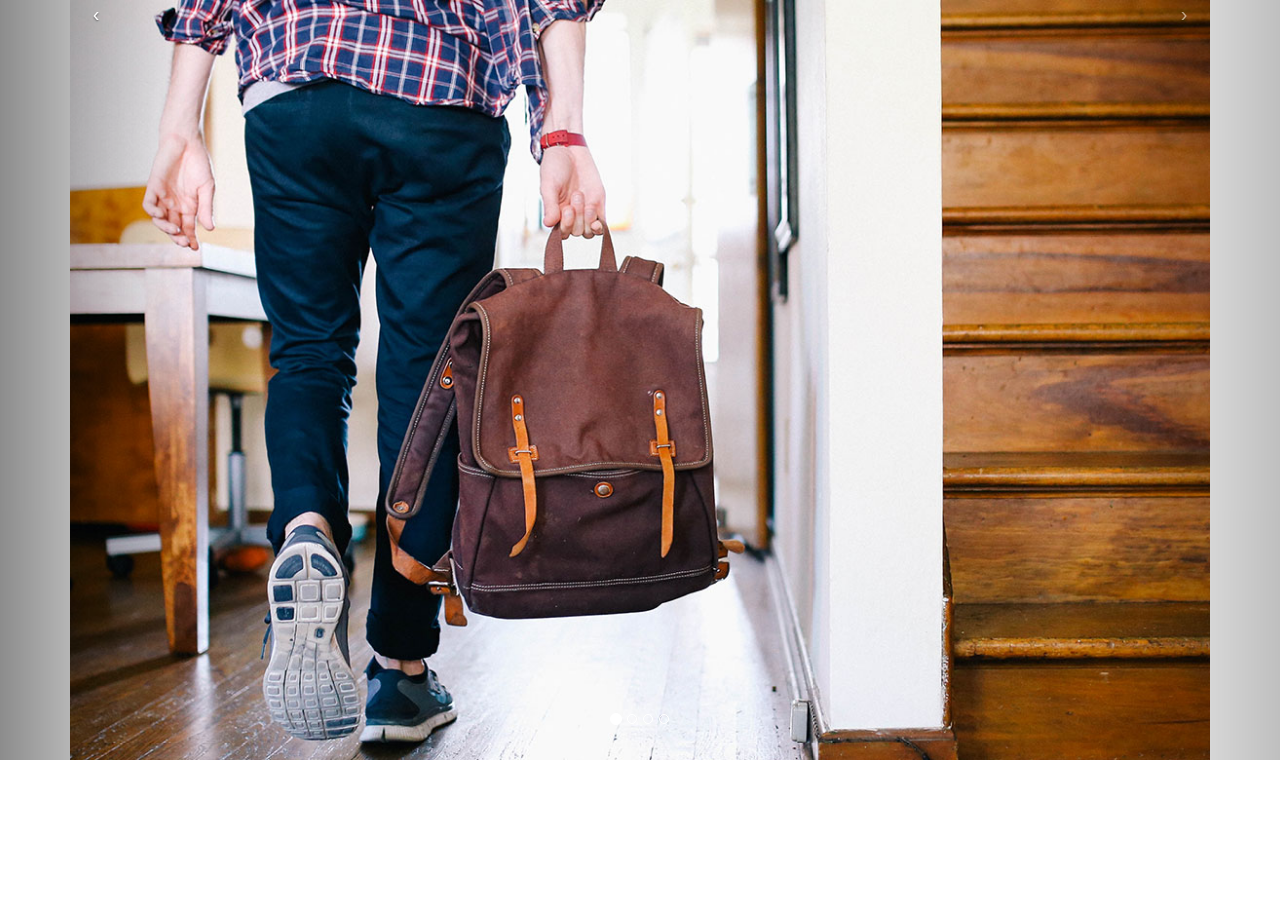
<file: carousel.html>
<!DOCTYPE html>
<html lang="en">
<head>
    <meta charset="UTF-8">
    <title>Title</title>
    <link rel="stylesheet" href="./lib/bootstrap/css/bootstrap.min.css">
</head>
<body>
<div id="myCarousel" class="carousel slide">
    <div class="owl-carousel container">
        <!-- 轮播（Carousel）指标 -->
        <ol class="carousel-indicators">
            <li data-target="#myCarousel" data-slide-to="0" class="active"></li>
            <li data-target="#myCarousel" data-slide-to="1"></li>
            <li data-target="#myCarousel" data-slide-to="2"></li>
            <li data-target="#myCarousel" data-slide-to="3"></li>
        </ol>
        <!-- 轮播（Carousel）项目 -->
        <div class="carousel-inner">
            <div class="item active">
                <img src="./images/slide_1.jpg" class="img-responsive" alt="First slide">
            </div>
            <div class="item">
                <img src="./images/slide_2.jpg" class="img-responsive" alt="Second slide">
            </div>
            <div class="item">
                <img src="./images/slide_3.jpg" class="img-responsive" alt="Third slide">
            </div>
            <div class="item">
                <img src="./images/slide_4.jpg" class="img-responsive" alt="Third slide">
            </div>
        </div>
        <!-- 轮播（Carousel）导航 -->
        <a class="carousel-control left" href="#myCarousel"
           data-slide="prev">&lsaquo;
        </a>
        <a class="carousel-control right" href="#myCarousel"
           data-slide="next">&rsaquo;
        </a>
    </div>

</div>
<script src="lib/jquery/jquery.min.js"></script>
<script src="lib/bootstrap/js/bootstrap.min.js"></script>
<script>
    $(".carousel").carousel();
</script>
</body>
</html>
</file>
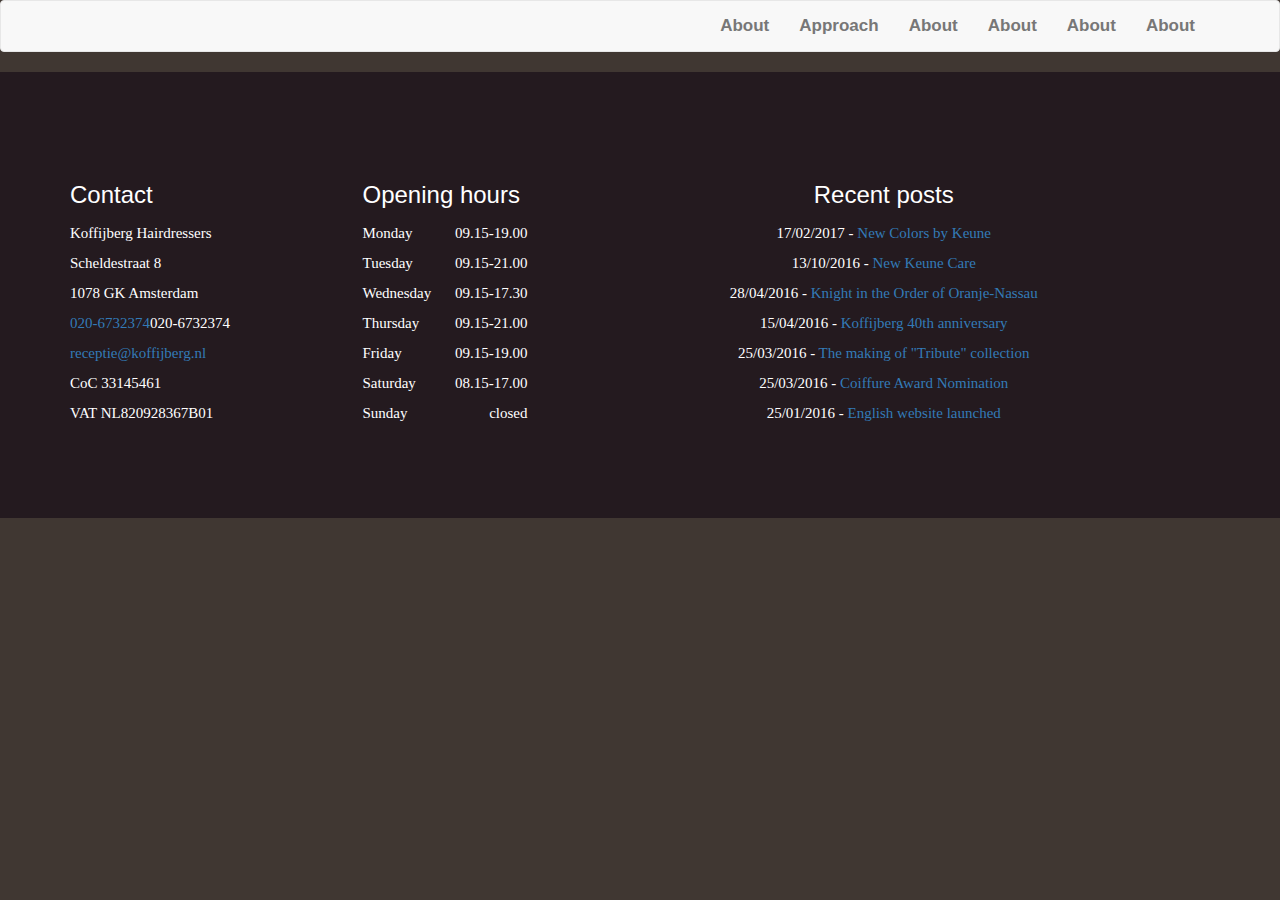
<file: jsonp.html>
<!DOCTYPE html>
<html lang="en">
<head>
    <meta charset="UTF-8">
    <title>Title</title>
    <link rel="stylesheet" href="lib/bootstrap/css/bootstrap.min.css">
    <link rel="stylesheet" href="css/style.css">
</head>
<body class="home low_height" id="top">
<header class="site_header">
    <nav class="navbar navbar-default">
        <div class="container">
            <div id="navbar" class="navbar-collapse collapse">
                <ul class="nav navbar-nav navbar-right">
                    <li><a href="/#over-ons">About</a></li>
                    <li class="hidden-sm"><a href="/approach">Approach</a></li>
                    <li><a href="/#over-ons">About</a></li>
                    <li><a href="/#over-ons">About</a></li>
                    <li><a href="/#over-ons">About</a></li>
                    <li><a href="/#over-ons">About</a></li>
                </ul>
            </div>
        </div>
    </nav>
</header>
<div id="content"></div>
<footer>
    <div class="site-footer">
        <div class="container">
            <div class="row">
                <div class="col-lg-3 col-sm-3 col-xs-6 "><h3 id="contact">Contact</h3><p>Koffijberg Hairdressers<br>
                    Scheldestraat 8<br>
                    1078 GK Amsterdam<br>
                    <a href="tel:020-6732374" class="mobile" target="_blank">020-6732374</a><span class="desktop">020-6732374</span><br>
                    <a href="mailto:receptie@koffijberg.nl" target="_blank">receptie@koffijberg.nl</a><br>
                    CoC 33145461<br>
                    VAT NL820928367B01 </p></div>
                <div class="col-lg-2 col-sm-3 col-xs-6"><h3>Opening hours</h3>			<p class="text-right">

                    <span class="day">Monday</span><span class="time">09.15-19.00</span><br>

                    <span class="day">Tuesday</span><span class="time">09.15-21.00</span><br>

                    <span class="day">Wednesday</span><span class="time">09.15-17.30</span><br>

                    <span class="day">Thursday</span><span class="time">09.15-21.00</span><br>

                    <span class="day">Friday</span><span class="time">09.15-19.00</span><br>

                    <span class="day">Saturday</span><span class="time">08.15-17.00</span><br>

                    <span class="day">Sunday</span><span class="time">closed</span><br>

                </p> </div>
                <div class="col-lg-7 col-sm-6 text-center hidden-xs"><h3 style="cursor: pointer;" onclick="document.location.href='/news';">Recent posts</h3><p>17/02/2017 - <a href="/nieuws/2017/02/17/new-colors-by-keune/">New Colors by Keune</a><br>13/10/2016 - <a href="/nieuws/2016/10/13/new-keune-care/">New Keune Care</a><br>28/04/2016 - <a href="/nieuws/2016/04/28/knight-in-the-order-of-oranje-nassau/">Knight in the Order of Oranje-Nassau</a><br>15/04/2016 - <a href="/nieuws/2016/04/15/koffijberg-40th-anniversary/">Koffijberg 40th anniversary</a><br>25/03/2016 - <a href="/nieuws/2016/03/25/the-making-of-tribute-collection/">The making of "Tribute" collection</a><br>25/03/2016 - <a href="/nieuws/2016/03/25/coiffure-award-nomination/">Coiffure Award Nomination</a><br>25/01/2016 - <a href="/nieuws/2016/01/25/english-website-launched/">English website launched</a><br></p></div>
            </div>
        </div>
    </div>
</footer>
<script src="lib/jquery/jquery.min.js"></script>
<script src="lib/bootstrap/js/bootstrap.min.js"></script>
<script>
    var temp="abc";
    //alert(temp.charCodeAt(2))
    var oStringObject = new String("hello world!");
    var result = oStringObject.lastIndexOf("o");
    //console.log(result);
    var iNum = 18;
    for(var i =0;i<10;i++){
        console.log(i);
    }
</script>
</body>
</html>
</file>
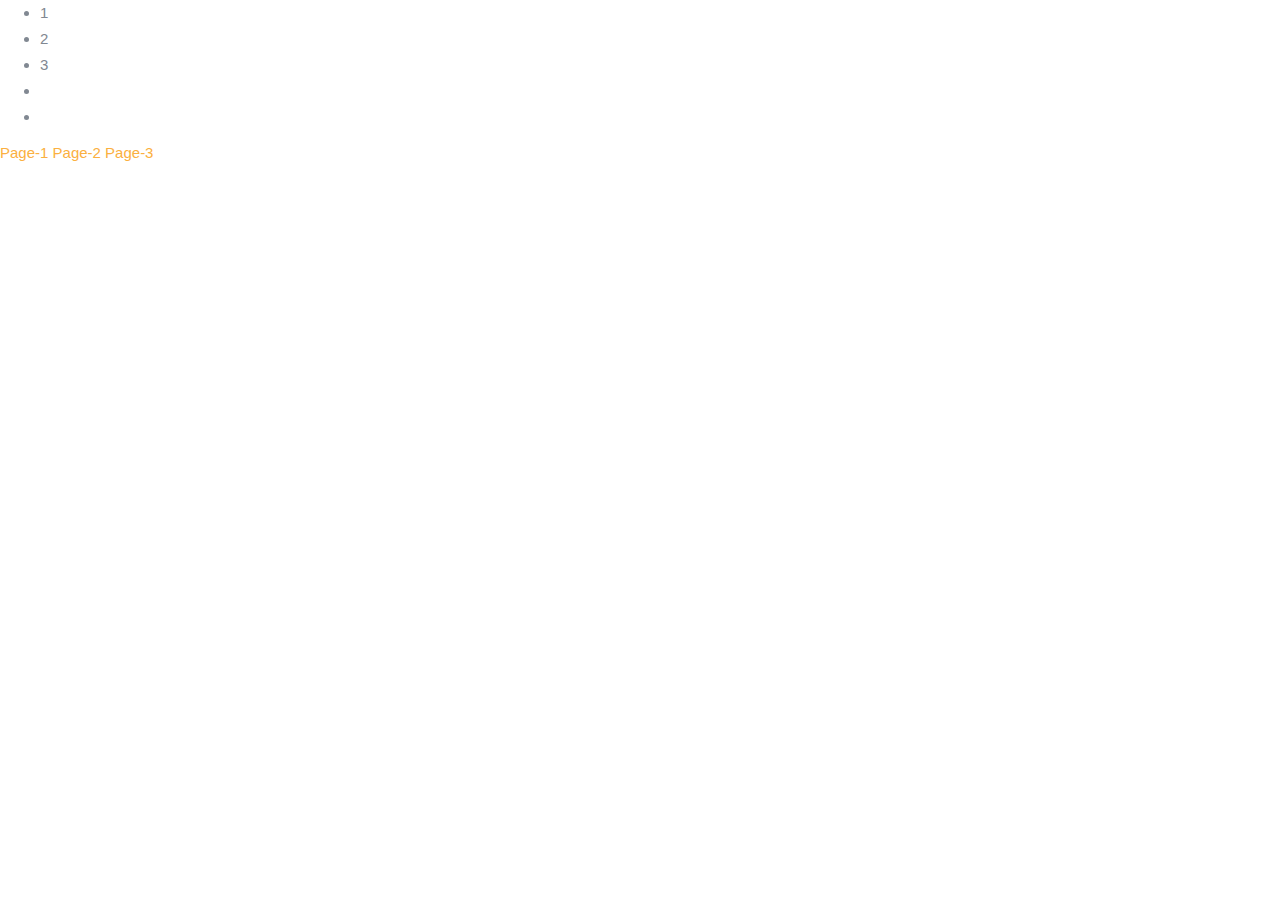
<file: page_home.html>
<!DOCTYPE html>
<html lang="en">
<head>
    <meta charset="UTF-8">
    <title>Title</title>
    <!-- Animate.css -->
    <link rel="stylesheet" href="./lib/utils/css/animate.css">
    <!-- Icomoon Icon Fonts-->
    <link rel="stylesheet" href="./lib/utils/css/icomoon.css">
    <!-- Owl Carousel -->
    <link rel="stylesheet" href="./lib/utils/css/owl.carousel.min.css">
    <link rel="stylesheet" href="./lib/utils/css/owl.theme.default.min.css">
    <!-- Magnific Popup -->
    <link rel="stylesheet" href="./lib/utils/css/magnific-popup.css">
    <!-- Theme Style -->
    <link rel="stylesheet" href="./lib/utils/css/style.css">
    <!-- Modernizr JS -->
    <script src="./lib/utils/js/modernizr-2.6.2.min.js"></script>
    <!-- FOR IE9 below -->
    <!--[if lt IE 9]>
    <script src="./lib/utils/js/respond.min.js"></script>
    <![endif]-->
</head>
<body>
<header>
    <nav>
        <div></div>
    </nav>
</header>
<div class="s1">
    <ul>
        <li>1</li>
        <li>2</li>
        <li>3</li>
        <li></li>
        <li></li>
    </ul>
</div>
<div class="copyrights">Collect from <a href="http://www.cssmoban.com/" >手机网站模板</a></div>
<div class="fh5co-slider">
    <div class="owl-carousel owl-carousel-fullwidth">
        <div class="item" style="background-image:url(images/slide_1.jpg)">
            <div class="fh5co-overlay"></div>
            <div class="container">
                <div class="row">
                    <div class="col-md-8 col-md-offset-2">
                        <div class="fh5co-owl-text-wrap">
                            <div class="fh5co-owl-text text-center to-animate">
                                <h1 class="fh5co-lead">Booster Studio</h1>
                                <h2 class="fh5co-sub-lead">Booster is a free responsive HTML5 template using bootstrap released under Creative Commons 3.0. Lovely crafted by More Templates <a href="http://www.cssmoban.com/" target="_blank" title="模板之家">模板之家</a> - Collect from <a href="http://www.cssmoban.com/" title="网页模板" target="_blank">网页模板</a></h2>
                            </div>
                        </div>
                    </div>
                </div>
            </div>
        </div>
        <div class="item" style="background-image:url(images/slide_2.jpg)">
            <div class="fh5co-overlay"></div>
            <div class="container">
                <div class="row">
                    <div class="col-md-8 col-md-offset-2">
                        <div class="fh5co-owl-text-wrap">
                            <div class="fh5co-owl-text text-center to-animate">
                                <h1 class="fh5co-lead">A Digital Studio</h1>
                                <h2 class="fh5co-sub-lead">Booster is a free responsive HTML5 template using bootstrap released under Creative Commons 3.0. Lovely crafted by More Templates <a href="http://www.cssmoban.com/" target="_blank" title="模板之家">模板之家</a> - Collect from <a href="http://www.cssmoban.com/" title="网页模板" target="_blank">网页模板</a></h2>
                            </div>
                        </div>
                    </div>
                </div>
            </div>
        </div>
        <div class="item" style="background-image:url(images/slide_3.jpg)">
            <div class="fh5co-overlay"></div>
            <div class="container">
                <div class="row">
                    <div class="col-md-8 col-md-offset-2">
                        <div class="fh5co-owl-text-wrap">
                            <div class="fh5co-owl-text text-center to-animate">
                                <h1 class="fh5co-lead">Branding, UX under in one roof</h1>
                                <h2 class="fh5co-sub-lead">Booster is a free responsive HTML5 template using bootstrap released under Creative Commons 3.0. Lovely crafted by More Templates <a href="http://www.cssmoban.com/" target="_blank" title="模板之家">模板之家</a> - Collect from <a href="http://www.cssmoban.com/" title="网页模板" target="_blank">网页模板</a></h2>
                            </div>
                        </div>
                    </div>
                </div>
            </div>
        </div>
        <div class="item" style="background-image:url(images/slide_4.jpg)">
            <div class="fh5co-overlay"></div>
            <div class="container">
                <div class="row">
                    <div class="col-md-8 col-md-offset-2">
                        <div class="fh5co-owl-text-wrap">
                            <div class="fh5co-owl-text text-center to-animate">
                                <h1 class="fh5co-lead">Creative Folks</h1>
                                <h2 class="fh5co-sub-lead">Booster is a free responsive HTML5 template using bootstrap released under Creative Commons 3.0. Lovely crafted by More Templates <a href="http://www.cssmoban.com/" target="_blank" title="模板之家">模板之家</a> - Collect from <a href="http://www.cssmoban.com/" title="网页模板" target="_blank">网页模板</a></h2>
                            </div>
                        </div>
                    </div>
                </div>
            </div>
        </div>
    </div>
</div>
<div>
    <div>
        <span style="width: 100px"><a href="" ui-sref=".Page1">Page-1</a></span>
        <span style="width: 100px"><a href="" ui-sref=".Page2">Page-2</a></span>
        <span style="width: 100px"><a href="" ui-sref="page_home.Page3">Page-3</a></span>
    </div>
    <div>
        <div ui-view=""/>
    </div>
</div>
<footer></footer>

</body>
</html>
</file>
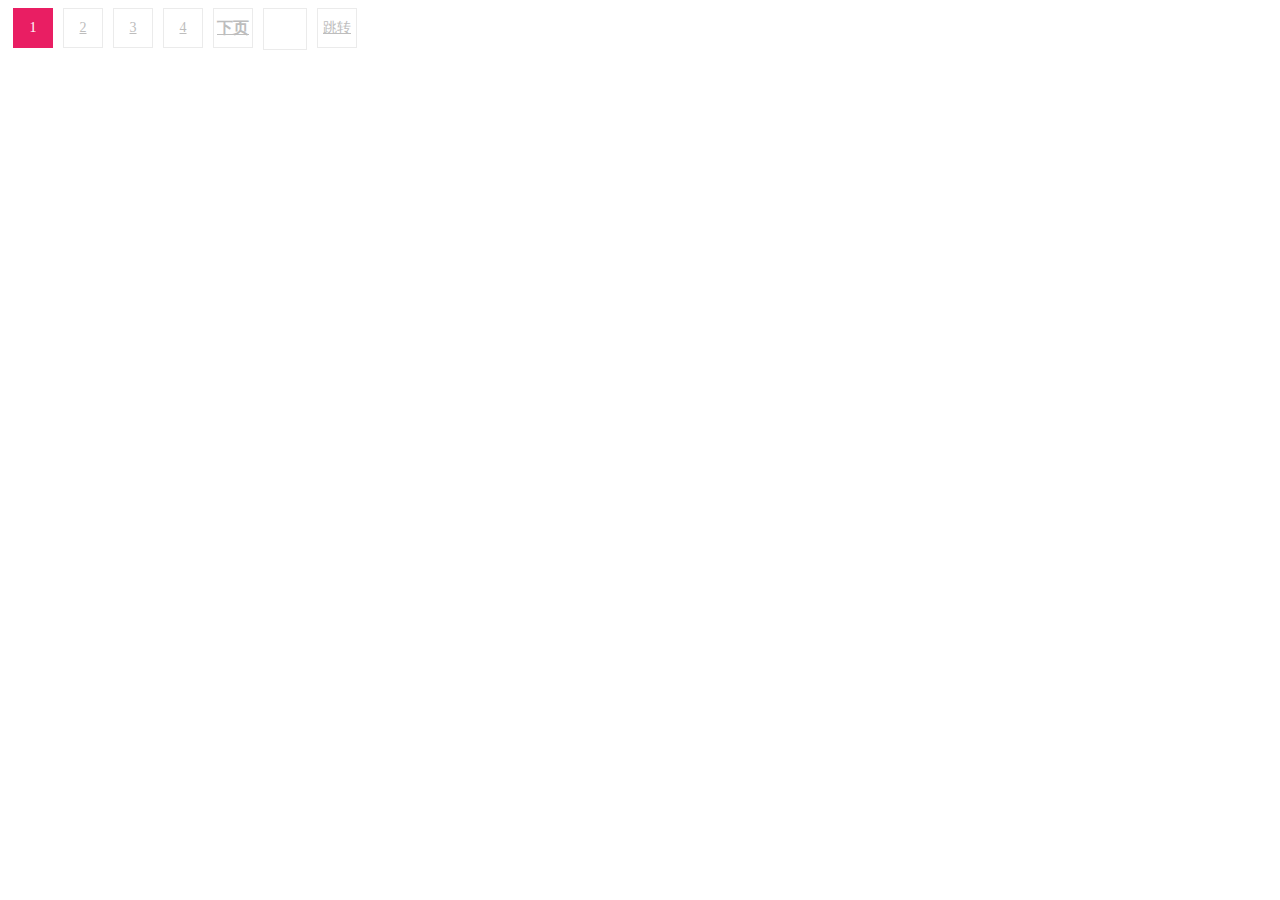
<file: pagination.html>
<!DOCTYPE html>
<html lang="en">
<head>
    <meta charset="UTF-8">
    <title>Title</title>
    <link rel="stylesheet" href="lib/page/pagination.css">
</head>
<body>
<!--
<ul class="page" maxshowpageitem="5" pagelistcount="10"  id="page"></ul>
-->
<div class="text">

</div>
<div class="M-box"></div>

<script src="lib/page/jquery-1.9.1.js"></script>
<script src="lib/md5/md5.js"></script>
<!--<script src="lib/page/page.js"></script>-->
<script src="lib/page/jquery.pagination.js"></script>
<script>
    $('.M-box').pagination({
        pageCount:3,
        jump:true,
        coping:true,
        homePage:'首页',
        endPage:'末页',
        prevContent:'上页',
        nextContent:'下页',
        totalData:4,
        showData:1,
        callback:function(api){
            var data = {
                page: api.getCurrent(),
                name: 'mss',
                say: 'oh'
            };
            $.getJSON('user.json',data,function(json){
                var result= eval(json);
                var html="";
                var uq_age="";
                var salt = Math.random(1,50);
                for(var i=0;i<result.pepole.length;i++){

                    var uq_age=hex_md5(result.pepole[i].age);
                    html+="<ul>";
                    html+="<li>"+result.pepole[i].name+"</li>";
                    html+="<li>"+uq_age+"</li>";
                    html+="<li>"+result.pepole[i].email+"</li>";
                    html+="</ul>";
                }
                $('.text').html(html);
                console.log(result.pepole);
            });
        }
    },function(api){
        $('.now').text(api.getCurrent());
    });

</script>
</body>
</html>
</file>
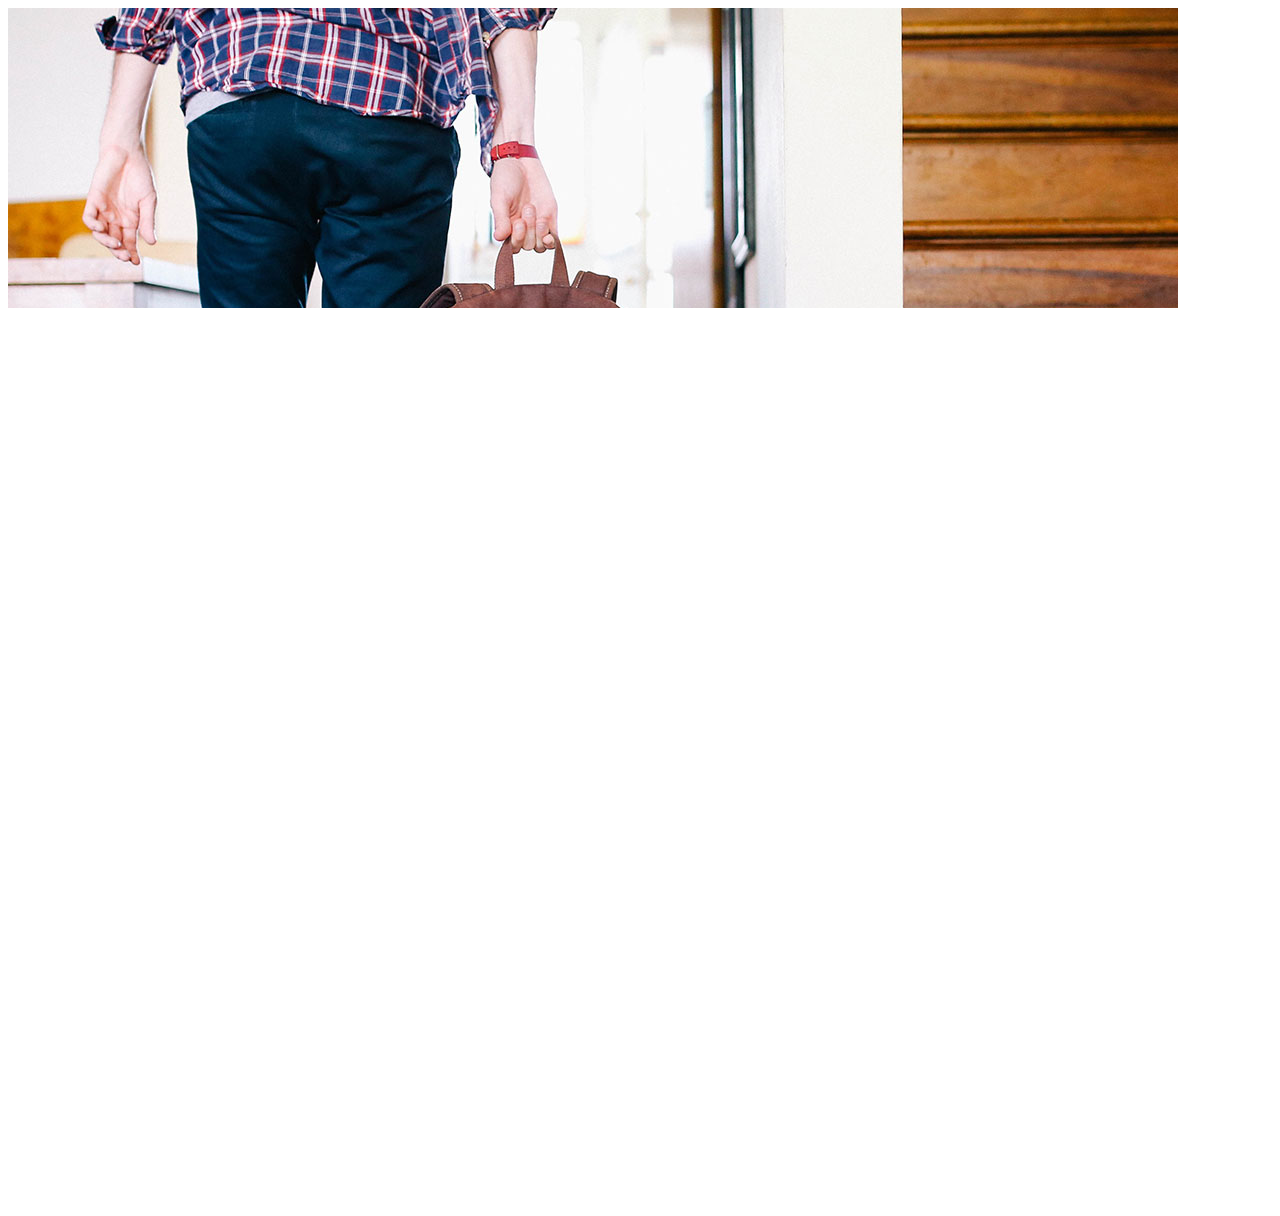
<file: test.html>
<!DOCTYPE html>
<html lang="en">
<head>
    <meta charset="UTF-8">
    <title>Title</title>
    <link rel="stylesheet" href="./css/carousel.css">

</head>
<body>
    <div id="carousel" class="carousel">
        <div class="item active" style="background-image: url('./images/slide_1.jpg')"></div>
        <div class="item"></div>
        <div class="item"></div>
        <div class="item"></div>
    </div>
</body>
</html>
</file>
<file: css/style.css>
/*
@-moz-keyframes bounce{0%,100%,20%,50%,80%{-moz-transform:translateY(0);transform:translateY(0)}40%{-moz-transform:translateY(-30px);transform:translateY(-30px)}60%{-moz-transform:translateY(-15px);transform:translateY(-15px)}}@-webkit-keyframes bounce{0%,100%,20%,50%,80%{-webkit-transform:translateY(0);transform:translateY(0)}40%{-webkit-transform:translateY(-30px);transform:translateY(-30px)}60%{-webkit-transform:translateY(-15px);transform:translateY(-15px)}}@keyframes bounce{0%,100%,20%,50%,80%{-moz-transform:translateY(0);-ms-transform:translateY(0);-webkit-transform:translateY(0);transform:translateY(0)}40%{-moz-transform:translateY(-30px);-ms-transform:translateY(-30px);-webkit-transform:translateY(-30px);transform:translateY(-30px)}60%{-moz-transform:translateY(-15px);-ms-transform:translateY(-15px);-webkit-transform:translateY(-15px);transform:translateY(-15px)}}html *{max-height:1000000px}*{-webkit-text-size-adjust:100%}.post-content p{max-height:99999px}html{overflow-y:scroll}body{color:#fff;background:#403732;font-family:'PT Sans Narrow',sans-serif;font-weight:700;font-size:17px;line-height:1.4em}body.iOS .salon,body.iOS .salon2,body.iOS .salon3{background-attachment:scroll}#splash{display:none;position:fixed;height:100%;width:100%;background:#5e2d83;z-index:99;cursor:pointer}#splash table{height:100%;width:100%}#splash td{vertical-align:middle;text-align:center}#splash img{width:75%;max-width:729px}#review{visibility:hidden;position:absolute;left:0;top:660px;z-index:1}.intro{height:800px}.intro.dames>div{background:url(//d1qmdf3vop2l07.cloudfront.net/salmon-dolphin.cloudvent.net/compressed/58eb9a3e87ae00d51cfa579c29875e79.jpg) center top no-repeat;height:800px}.intro.heren>div{background:url(//d1qmdf3vop2l07.cloudfront.net/salmon-dolphin.cloudvent.net/compressed/e25a8b65ce8071c715667c813336af79.jpg) center top no-repeat;height:800px}.intro.koffijberg>div{background:url(//d1qmdf3vop2l07.cloudfront.net/salmon-dolphin.cloudvent.net/compressed/63589f8d7486805378fd1208072bb19b.jpg) center top no-repeat;height:800px}.intro .highlight{text-align:center;padding:80px 15px 0}.intro .highlight table{height:720px}.intro .highlight article{display:none}.intro .highlight article .btn-primary{display:inline-block;margin-bottom:10px}.intro .btn.desktop{cursor:text;padding:0;-webkit-user-select:text;-moz-user-select:text;-ms-user-select:text}.about{text-align:center;padding:90px 0;background:#fff;color:#241a1f}.about .post-content{font-size:18px;line-height:1.9em}.about .post-content p{color:#666}.about .post-header span{font-size:22px;text-transform:uppercase;font-weight:400}.about .post-header h1{font-size:60px;margin-top:5px}.about .post-header h1::after{display:block;content:"";width:80px;height:5px;background:#241a1f;margin:30px auto}.salon{height:502px;background:url(//d1qmdf3vop2l07.cloudfront.net/salmon-dolphin.cloudvent.net/compressed/f1a67bb596a4366cf9a1de27b14a01ca.jpg) center center no-repeat;background-size:cover;background-attachment:fixed}.salon .circle{text-align:center;background:#fff;color:#241a1f;height:450px;width:450px;margin:25px 0 0 -225px;border-radius:250px;position:absolute;left:50%}.salon .circle p{margin:0 auto;display:block;width:260px;position:relative;right:40px}.salon .circle p .day{display:inline-block;width:130px}.salon .circle p .time{display:inline-block;width:130px}.salon .post-header{padding:87px 0 0}.salon .post-header h1{margin-bottom:5px}.salon .post-content{font-size:18px;line-height:1.9em}.salon .post-content p{color:#666}.salon2{height:502px;background:url(//d1qmdf3vop2l07.cloudfront.net/salmon-dolphin.cloudvent.net/compressed/c5fada7e1498bbc3405a9bc0a392b0a3.jpg) center center no-repeat;background-size:cover;background-attachment:fixed}.page-template .salon2{height:240px;background-attachment:scroll}.salon3{height:502px;background:url(//d1qmdf3vop2l07.cloudfront.net/salmon-dolphin.cloudvent.net/compressed/a50c9304a5009097718c01a386016914.jpg) center center no-repeat;background-size:cover;background-attachment:fixed}.page-template .salon3{height:240px;background-attachment:scroll}.twocols{padding:0 0 90px;background:#fff;color:#241a1f}.twocols .post-content p{color:#666;padding-right:30px}.twocols .post-content table{color:#666;margin-bottom:2em}.twocols .post-content td{padding-right:30px}.twocols .post-header{padding-top:90px}.behandelingen .sidebar,.twocols .sidebar{border-left:1px dotted silver;padding-left:25px;padding-bottom:2px}.post .twocols .post-header h1{font-size:60px;margin-top:5px}.post .twocols .post-header span{font-size:22px;text-transform:uppercase;font-weight:400}.post .twocols .post-header h1::after{display:block;content:"";width:80px;height:5px;background:#241a1f;margin:30px 0}.post .twocols .post-content p:first-child{font-size:22px;line-height:1.7em;font-style:italic;font-family:'PT Serif',serif;margin-bottom:1.3em;font-weight:400}.behandelingen{padding:90px 0;background:#fff;color:#241a1f}.behandelingen .post-content p{color:#666;margin-bottom:0}.behandelingen .post-content p.smaller{font-size:12px;line-height:1.7em}.behandelingen .expand1{display:none}.behandelingen #expand1{position:relative;bottom:7px}.behandelingen table{width:100%;color:#666}.behandelingen td{padding:3px 0;font-size:15px;line-height:1.7em}.behandelingen td.text-center{padding-left:15px;padding-right:15px}.behandelingen td a{text-decoration:none;color:#666}footer p{margin:0;font-family:'PT Serif',serif;font-weight:400;font-size:15px;line-height:2em}footer a,footer a:focus,footer a:hover{color:#fff}.site-footer{padding:0 0 90px;background:#241a1f;color:#fff}.site-footer .row>div{max-height:99999px}.site-footer h3{padding:90px 0 0;clear:both}.site-footer .day{float:left}.site-footer2{padding:15px 0;max-height:99999px}.site-footer2 .fa{margin-left:5px;top:-2px;vertical-align:middle}.navbar{border-radius:0!important}.navbar-default{z-index:2;position:absolute;width:100%;background:0 0;border:0;text-transform:uppercase}.navbar-default .navbar-brand,.navbar-default .navbar-nav>li>a,.navbar-default .navbar-nav>li>a:focus,.navbar-default .navbar-nav>li>a:hover{opacity:1;text-decoration:none;border-top:3px solid transparent;color:#fff;margin:20px 0 25px 30px;padding:4px 0}.navbar-default .navbar-nav>li>a:focus,.navbar-default .navbar-nav>li>a:hover{border-top:3px solid #fff}.navbar-collapse{-webkit-box-shadow:none;box-shadow:none}.navbar-default .navbar-toggle{margin-top:20px;margin-bottom:22px}.navbar-default .navbar-toggle .icon-bar{background-color:#fff}.navbar-default.attop .navbar-toggle .icon-bar,.page-template .navbar-default .navbar-toggle .icon-bar{background-color:#403732}.navbar-default .navbar-toggle:focus,.navbar-default .navbar-toggle:hover{background-color:transparent;opacity:1}.navbar-default .navbar-toggle{border-color:transparent}.navbar-default .navbar-brand{margin:2px 0 0}.navbar-default .navbar-brand img{display:block;width:170px}.navbar-default .navbar-brand img.attop{display:none}.navbar-default.attop .navbar-brand img,.page-template .navbar-brand img{display:none}.navbar-default.attop .navbar-brand img.attop,.page-template .navbar-default .navbar-brand img.attop{display:block}.navbar-default.attop,.page-template .navbar-default{position:fixed;background:#fff;border-bottom:1px solid rgba(86,76,73,.15)}.navbar-default.attop .navbar-brand,.navbar-default.attop .navbar-brand:focus,.navbar-default.attop .navbar-brand:hover,.navbar-default.attop .navbar-nav>li>a,.navbar-default.attop .navbar-nav>li>a:focus,.navbar-default.attop .navbar-nav>li>a:hover,.page-template .navbar-default .navbar-brand,.page-template .navbar-default .navbar-brand:focus,.page-template .navbar-default .navbar-brand:hover,.page-template .navbar-default .navbar-nav>li>a,.page-template .navbar-default .navbar-nav>li>a:focus,.page-template .navbar-default .navbar-nav>li>a:hover{color:#403732}.navbar-default.attop .navbar-nav>li>a:hover,.page-template .navbar-default .navbar-nav>li>a:hover{border-color:#403732}.navbar>.container .navbar-brand,.navbar>.container-fluid .navbar-brand{margin-left:0!important}.navmenu-default{border:0;background-color:#241a1f;border-color:transparent}.navmenu-default .navmenu-nav>li>a{text-decoration:none;color:#fff}.navbar-default .navbar-offcanvas .navmenu-nav>li>a:focus,.navbar-default .navbar-offcanvas .navmenu-nav>li>a:hover,.navmenu-default .navmenu-nav>li>a:focus,.navmenu-default .navmenu-nav>li>a:hover{color:#fff}.navbar-default .navbar-brand:focus,.navbar-default .navbar-brand:hover{color:#fff}.navmenu-nav{margin-top:16px;font-size:27px;line-height:1.4em}.navbar-offcanvas,.navmenu{width:380px}.navmenu img{width:200px;margin:20px 15px}.low_height .navbar-default.attop,.low_height.page-template .navbar-default,.old_Android .navbar-default.attop,.old_Android.page-template .navbar-default,.old_iOS .navbar-default.attop,.old_iOS.page-template .navbar-default{position:absolute}h1{text-transform:uppercase;font-weight:700;font-size:50px;margin-bottom:.5em;margin-top:0}h3{font-weight:700;font-size:21px;text-transform:uppercase}p{margin-bottom:2em}.post-content h2{margin-bottom:0;margin-top:25px;color:#666;font-family:'PT Serif',serif;font-weight:700;font-size:15px;line-height:2em}.post-content ol,.post-content ul{margin-bottom:2em;color:#666}.featured-image img{margin-top:10px;max-width:100%}.post-content p a{color:#666}a{text-decoration:underline}a:hover{text-decoration:none}.post-content{font-family:'PT Serif',serif;font-weight:400;font-size:15px;line-height:2em}.btn{color:#fff;text-decoration:none;padding-left:25px;padding-right:25px;border-radius:0;border:0;font-family:'PT Sans Narrow',sans-serif;font-weight:700;font-size:17px;text-transform:uppercase;-webkit-transition:all .2s ease;-moz-transition:all .2s ease;-o-transition:all .2s ease;-ms-transition:all .2s ease;transition:all .2s ease}.btn-default,.btn-default:active:hover,.btn-default:focus,.btn-default:hover{opacity:1;border:1px solid #241a1f!important;background:0 0;color:#241a1f;-webkit-box-shadow:none;box-shadow:none}.btn-default:active:hover,.btn-default:focus,.btn-default:hover{background:#5e2d83;border-color:#5e2d83!important}.btn-primary,.btn-primary:active:hover,.btn-primary:focus,.btn-primary:hover{opacity:1;border:1px solid #241a1f!important;background:#241a1f;color:#fff;-webkit-box-shadow:none;box-shadow:none}.btn-primary:active:hover,.btn-primary:focus,.btn-primary:hover{background:#5e2d83;border-color:#5e2d83!important}.btn-default:active:hover,.btn-default:hover,.btn-primary:active:hover,.btn-primary:hover{opacity:1}.btn:active:hover,.btn:focus,.btn:hover{color:#fff}.intro .btn-default,.intro .btn-primary:hover{color:#fff!important;border:1px solid #fff!important;background:0 0!important}.intro .btn-default:hover,.intro .btn-primary{border:1px solid #241a1f!important;background:#241a1f!important}.fa{font-size:180%;display:inline-block;cursor:pointer;margin:0;position:relative;top:3px}.form-group{color:#666}.btn:active{-webkit-box-shadow:none;box-shadow:none}.form-control.error{border-color:red}.arrow{position:absolute;bottom:0;left:50%;margin-left:-20px;width:40px;height:40px;background-image:url([data-uri]);background-size:contain}.touch .arrow{display:none}.bounce{-moz-animation:bounce 2s infinite;-webkit-animation:bounce 2s infinite;animation:bounce 2s infinite}.team{padding:90px 0;text-align:center}.teamcontrol{font-size:20px;position:relative;bottom:6px;-webkit-user-select:none;-moz-user-select:none;-khtml-user-select:none;-ms-user-select:none}.teamcontrol.next{position:absolute;right:15px;display:block;margin-bottom:71px;z-index:1}.teamcontrol.prev{position:absolute;left:15px;display:block;margin-bottom:71px;z-index:1}.teamcontrol .fa{font-size:250%}[class*=" icon-"]:before,[class^=icon-]:before{margin:0}.ch-img-1{background-image:url(/img/pers1.jpg);background-size:cover}.ch-img-2{background-image:url(/img/pers2.jpg);background-size:cover}.ch-img-3{background-image:url(/img/pers2.jpg);background-size:cover}.ch-grid{height:175px;overflow:hidden;margin:0;padding:0}.ch-grid li{width:175px;height:175px;margin:0 10px;position:relative;display:none}.ch-grid li:nth-child(1),.ch-grid li:nth-child(2),.ch-grid li:nth-child(3),.ch-grid li:nth-child(4){display:inline-block}.ch-item{width:100%;height:100%;border-radius:50%;position:relative;cursor:pointer;box-shadow:inset 0 0 0 0 #241a1f,inset 0 0 0 16px rgba(64,55,50,.2);-webkit-transition:all .4s ease-in-out;-moz-transition:all .4s ease-in-out;-o-transition:all .4s ease-in-out;-ms-transition:all .4s ease-in-out;transition:all .4s ease-in-out}.ch-grid:after,.ch-item:before{content:'';display:table}.ch-info{position:absolute;width:100%;height:100%;border-radius:50%;opacity:0;-webkit-transition:all .4s ease-in-out;-moz-transition:all .4s ease-in-out;-o-transition:all .4s ease-in-out;-ms-transition:all .4s ease-in-out;transition:all .4s ease-in-out;-webkit-transform:scale(0);-moz-transform:scale(0);-o-transform:scale(0);-ms-transform:scale(0);transform:scale(0);-webkit-backface-visibility:hidden}.ch-info h3{color:#fff;text-transform:uppercase;position:relative;letter-spacing:2px;font-size:24px;margin:0 30px;padding:52px 0 0 0;height:85px;font-weight:700}.ch-info p{color:#fff;padding:5px 5px;font-style:italic;margin:0 30px;font-size:12px;line-height:1.6em;border-top:1px solid rgba(255,255,255,.5);font-family:'PT Serif',serif;font-weight:400}.ch-info p a{display:block;color:#fff;color:rgba(255,255,255,.5);font-style:normal;font-weight:700;text-transform:uppercase;font-size:11px;letter-spacing:1px;padding-top:4px;text-decoration:none;font-family:"PT Sans Narrow"}.ch-item:hover{opacity:1;box-shadow:inset 0 0 0 110px #241a1f,inset 0 0 0 16px #000}.ch-item:hover .ch-info{opacity:1;-webkit-transform:scale(1);-moz-transform:scale(1);-o-transform:scale(1);-ms-transform:scale(1);transform:scale(1)}.mobile{display:none}.desktop{display:inline}form{padding-right:30px;clear:both}label{font-weight:400}.border{border:6px solid #fff;box-shadow:0 0 6px rgba(0,0,0,.25)}.border img{margin-top:0}.rotate{-ms-transform:rotate(3deg);-webkit-transform:rotate(3deg);transform:rotate(3deg)}#front{clear:both;position:absolute;margin-top:530px;width:100%;max-width:300px}#front img{display:block;width:100%}.post-content iframe,.post-content img{max-width:100%}#gallery{padding-top:10px;padding-bottom:20px}#gallery.row{margin-left:-4px;margin-right:-4px}#gallery.row>div{padding:4px}#gallery img{width:100%}#lightbox{cursor:pointer;display:none;z-index:99;position:fixed;top:0;left:0;background:#222 url(//d1qmdf3vop2l07.cloudfront.net/salmon-dolphin.cloudvent.net/compressed/9bf5c81b651ecaf82530ab65c70c1b47.gif) center center no-repeat;text-align:center}#lightbox #image{z-index:0;display:inline;max-height:95vh;max-width:95vw}#nextbutton{color:#fff;float:right;width:50px;height:50px;line-height:45px;margin-right:2.5vw;font-size:50px}#prevbutton{color:#fff;float:left;width:50px;height:50px;line-height:45px;margin-left:2.5vw;font-size:50px}#closebutton{color:#fff;position:absolute;top:2vh;right:2.5vw;width:50px;height:50px;line-height:50px;margin-left:2.5vw;font-size:20px;font-weight:400}#controls{height:50px;top:50%;position:fixed;margin-top:-25px;width:100%}#controls a{color:#fff;text-decoration:none}#controls a:active,#controls a:hover{color:silver}@media all and (max-width:1199px){.behandelingen .sidebar{padding-left:0!important;border-left:0!important}}@media all and (max-width:991px){.intro>div>div{background:rgba(86,76,73,.8);height:800px}.twocols .post-content p,form{padding-right:0}}@media all and (max-width:767px){.navbar-default .navbar-collapse{background:#241a1f;border:none}.navbar>.container .navbar-brand,.navbar>.container-fluid .navbar-brand{margin-left:15px!important}.ch-grid{-ms-transform:scale(.9);-webkit-transform:scale(.9);transform:scale(.9)}.salon{background-image:url(//d1qmdf3vop2l07.cloudfront.net/salmon-dolphin.cloudvent.net/compressed/44f6ea9f9c2fced5249e1c03f1aca6a6.jpg)}.salon2{background-image:url(//d1qmdf3vop2l07.cloudfront.net/salmon-dolphin.cloudvent.net/compressed/9069ab8da0661be803427d8ebf3ce3e4.jpg)}}@media all and (max-width:600px){.mobile{display:inline-block}.desktop{display:none}}@media all and (max-width:450px){.post-content,p{font-family:Georgia,"PT Serif"!important}.salon .circle p{width:280px}.salon .circle p .time{width:140px}.salon .circle p .day{width:140px}.salon{background-image:url(//d1qmdf3vop2l07.cloudfront.net/salmon-dolphin.cloudvent.net/compressed/393188364d23d6f1f75f1308880feb36.jpg)}.salon2{background-image:url(//d1qmdf3vop2l07.cloudfront.net/salmon-dolphin.cloudvent.net/compressed/a47d0e8c67ecbc882373252069673fcf.jpg)}}*/


body{color:#fff;background:#403732;font-family:'PT Sans Narrow',sans-serif;font-weight:700;font-size:17px;line-height:1.4em}
.site-footer{padding:0 0 90px;background:#241a1f;color:#fff}
.site-footer .row>div{max-height:99999px}
.site-footer h3{padding:90px 0 0;clear:both}
.site-footer .day{float:left}
footer p{margin:0;font-family:'PT Serif',serif;font-weight:400;font-size:15px;line-height:2em}
</file>
<file: lib/utils/css/icomoon.css>
@font-face {
	font-family: 'icomoon';
	src:url('../fonts/icomoon/icomoon.eot?srf3rx');
	src:url('../fonts/icomoon/icomoon.eot?srf3rx#iefix') format('embedded-opentype'),
		url('../fonts/icomoon/icomoon.ttf?srf3rx') format('truetype'),
		url('../fonts/icomoon/icomoon.woff?srf3rx') format('woff'),
		url('../fonts/icomoon/icomoon.svg?srf3rx#icomoon') format('svg');
	font-weight: normal;
	font-style: normal;
}

[class^="icon-"], [class*=" icon-"] {
	font-family: 'icomoon';
	speak: none;
	font-style: normal;
	font-weight: normal;
	font-variant: normal;
	text-transform: none;
	line-height: 1;

	/* Better Font Rendering =========== */
	-webkit-font-smoothing: antialiased;
	-moz-osx-font-smoothing: grayscale;
}

.icon-add-to-list:before {
	content: "\e600";
}
.icon-classic-computer:before {
	content: "\e601";
}
.icon-controller-fast-backward:before {
	content: "\e602";
}
.icon-creative-commons-attribution:before {
	content: "\e603";
}
.icon-creative-commons-noderivs:before {
	content: "\e604";
}
.icon-creative-commons-noncommercial-eu:before {
	content: "\e605";
}
.icon-creative-commons-noncommercial-us:before {
	content: "\e606";
}
.icon-creative-commons-public-domain:before {
	content: "\e607";
}
.icon-creative-commons-remix:before {
	content: "\e608";
}
.icon-creative-commons-share:before {
	content: "\e609";
}
.icon-creative-commons-sharealike:before {
	content: "\e60a";
}
.icon-creative-commons:before {
	content: "\e60b";
}
.icon-document-landscape:before {
	content: "\e60c";
}
.icon-remove-user:before {
	content: "\e60d";
}
.icon-warning:before {
	content: "\e60e";
}
.icon-arrow-bold-down:before {
	content: "\e60f";
}
.icon-arrow-bold-left:before {
	content: "\e610";
}
.icon-arrow-bold-right:before {
	content: "\e611";
}
.icon-arrow-bold-up:before {
	content: "\e612";
}
.icon-arrow-down:before {
	content: "\e613";
}
.icon-arrow-left:before {
	content: "\e614";
}
.icon-arrow-long-down:before {
	content: "\e615";
}
.icon-arrow-long-left:before {
	content: "\e616";
}
.icon-arrow-long-right:before {
	content: "\e617";
}
.icon-arrow-long-up:before {
	content: "\e618";
}
.icon-arrow-right:before {
	content: "\e619";
}
.icon-arrow-up:before {
	content: "\e61a";
}
.icon-arrow-with-circle-down:before {
	content: "\e61b";
}
.icon-arrow-with-circle-left:before {
	content: "\e61c";
}
.icon-arrow-with-circle-right:before {
	content: "\e61d";
}
.icon-arrow-with-circle-up:before {
	content: "\e61e";
}
.icon-bookmark:before {
	content: "\e61f";
}
.icon-bookmarks:before {
	content: "\e620";
}
.icon-chevron-down:before {
	content: "\e621";
}
.icon-chevron-left:before {
	content: "\e622";
}
.icon-chevron-right:before {
	content: "\e623";
}
.icon-chevron-small-down:before {
	content: "\e624";
}
.icon-chevron-small-left:before {
	content: "\e625";
}
.icon-chevron-small-right:before {
	content: "\e626";
}
.icon-chevron-small-up:before {
	content: "\e627";
}
.icon-chevron-thin-down:before {
	content: "\e628";
}
.icon-chevron-thin-left:before {
	content: "\e629";
}
.icon-chevron-thin-right:before {
	content: "\e62a";
}
.icon-chevron-thin-up:before {
	content: "\e62b";
}
.icon-chevron-up:before {
	content: "\e62c";
}
.icon-chevron-with-circle-down:before {
	content: "\e62d";
}
.icon-chevron-with-circle-left:before {
	content: "\e62e";
}
.icon-chevron-with-circle-right:before {
	content: "\e62f";
}
.icon-chevron-with-circle-up:before {
	content: "\e630";
}
.icon-cloud:before {
	content: "\e631";
}
.icon-controller-fast-forward:before {
	content: "\e632";
}
.icon-controller-jump-to-start:before {
	content: "\e633";
}
.icon-controller-next:before {
	content: "\e634";
}
.icon-controller-paus:before {
	content: "\e635";
}
.icon-controller-play:before {
	content: "\e636";
}
.icon-controller-record:before {
	content: "\e637";
}
.icon-controller-stop:before {
	content: "\e638";
}
.icon-controller-volume:before {
	content: "\e639";
}
.icon-dot-single:before {
	content: "\e63a";
}
.icon-dots-three-horizontal:before {
	content: "\e63b";
}
.icon-dots-three-vertical:before {
	content: "\e63c";
}
.icon-dots-two-horizontal:before {
	content: "\e63d";
}
.icon-dots-two-vertical:before {
	content: "\e63e";
}
.icon-download:before {
	content: "\e63f";
}
.icon-emoji-flirt:before {
	content: "\e640";
}
.icon-flow-branch:before {
	content: "\e641";
}
.icon-flow-cascade:before {
	content: "\e642";
}
.icon-flow-line:before {
	content: "\e643";
}
.icon-flow-parallel:before {
	content: "\e644";
}
.icon-flow-tree:before {
	content: "\e645";
}
.icon-install:before {
	content: "\e646";
}
.icon-layers:before {
	content: "\e647";
}
.icon-open-book:before {
	content: "\e648";
}
.icon-resize-100:before {
	content: "\e649";
}
.icon-resize-full-screen:before {
	content: "\e64a";
}
.icon-save:before {
	content: "\e64b";
}
.icon-select-arrows:before {
	content: "\e64c";
}
.icon-sound-mute:before {
	content: "\e64d";
}
.icon-sound:before {
	content: "\e64e";
}
.icon-trash:before {
	content: "\e64f";
}
.icon-triangle-down:before {
	content: "\e650";
}
.icon-triangle-left:before {
	content: "\e651";
}
.icon-triangle-right:before {
	content: "\e652";
}
.icon-triangle-up:before {
	content: "\e653";
}
.icon-uninstall:before {
	content: "\e654";
}
.icon-upload-to-cloud:before {
	content: "\e655";
}
.icon-upload:before {
	content: "\e656";
}
.icon-add-user:before {
	content: "\e657";
}
.icon-address:before {
	content: "\e658";
}
.icon-adjust:before {
	content: "\e659";
}
.icon-air:before {
	content: "\e65a";
}
.icon-aircraft-landing:before {
	content: "\e65b";
}
.icon-aircraft-take-off:before {
	content: "\e65c";
}
.icon-aircraft:before {
	content: "\e65d";
}
.icon-align-bottom:before {
	content: "\e65e";
}
.icon-align-horizontal-middle:before {
	content: "\e65f";
}
.icon-align-left:before {
	content: "\e660";
}
.icon-align-right:before {
	content: "\e661";
}
.icon-align-top:before {
	content: "\e662";
}
.icon-align-vertical-middle:before {
	content: "\e663";
}
.icon-archive:before {
	content: "\e664";
}
.icon-area-graph:before {
	content: "\e665";
}
.icon-attachment:before {
	content: "\e666";
}
.icon-awareness-ribbon:before {
	content: "\e667";
}
.icon-back-in-time:before {
	content: "\e668";
}
.icon-back:before {
	content: "\e669";
}
.icon-bar-graph:before {
	content: "\e66a";
}
.icon-battery:before {
	content: "\e66b";
}
.icon-beamed-note:before {
	content: "\e66c";
}
.icon-bell:before {
	content: "\e66d";
}
.icon-blackboard:before {
	content: "\e66e";
}
.icon-block:before {
	content: "\e66f";
}
.icon-book:before {
	content: "\e670";
}
.icon-bowl:before {
	content: "\e671";
}
.icon-box:before {
	content: "\e672";
}
.icon-briefcase:before {
	content: "\e673";
}
.icon-browser:before {
	content: "\e674";
}
.icon-brush:before {
	content: "\e675";
}
.icon-bucket:before {
	content: "\e676";
}
.icon-cake:before {
	content: "\e677";
}
.icon-calculator:before {
	content: "\e678";
}
.icon-calendar:before {
	content: "\e679";
}
.icon-camera:before {
	content: "\e67a";
}
.icon-ccw:before {
	content: "\e67b";
}
.icon-chat:before {
	content: "\e67c";
}
.icon-check:before {
	content: "\e67d";
}
.icon-circle-with-cross:before {
	content: "\e67e";
}
.icon-circle-with-minus:before {
	content: "\e67f";
}
.icon-circle-with-plus:before {
	content: "\e680";
}
.icon-circle:before {
	content: "\e681";
}
.icon-circular-graph:before {
	content: "\e682";
}
.icon-clapperboard:before {
	content: "\e683";
}
.icon-clipboard:before {
	content: "\e684";
}
.icon-clock:before {
	content: "\e685";
}
.icon-code:before {
	content: "\e686";
}
.icon-cog:before {
	content: "\e687";
}
.icon-colours:before {
	content: "\e688";
}
.icon-compass:before {
	content: "\e689";
}
.icon-copy:before {
	content: "\e68a";
}
.icon-credit-card:before {
	content: "\e68b";
}
.icon-credit:before {
	content: "\e68c";
}
.icon-cross:before {
	content: "\e68d";
}
.icon-cup:before {
	content: "\e68e";
}
.icon-cw:before {
	content: "\e68f";
}
.icon-cycle:before {
	content: "\e690";
}
.icon-database:before {
	content: "\e691";
}
.icon-dial-pad:before {
	content: "\e692";
}
.icon-direction:before {
	content: "\e693";
}
.icon-document:before {
	content: "\e694";
}
.icon-documents:before {
	content: "\e695";
}
.icon-drink:before {
	content: "\e696";
}
.icon-drive:before {
	content: "\e697";
}
.icon-drop:before {
	content: "\e698";
}
.icon-edit:before {
	content: "\e699";
}
.icon-email:before {
	content: "\e69a";
}
.icon-emoji-happy:before {
	content: "\e69b";
}
.icon-emoji-neutral:before {
	content: "\e69c";
}
.icon-emoji-sad:before {
	content: "\e69d";
}
.icon-erase:before {
	content: "\e69e";
}
.icon-eraser:before {
	content: "\e69f";
}
.icon-export:before {
	content: "\e6a0";
}
.icon-eye:before {
	content: "\e6a1";
}
.icon-feather:before {
	content: "\e6a2";
}
.icon-flag:before {
	content: "\e6a3";
}
.icon-flash:before {
	content: "\e6a4";
}
.icon-flashlight:before {
	content: "\e6a5";
}
.icon-flat-brush:before {
	content: "\e6a6";
}
.icon-folder-images:before {
	content: "\e6a7";
}
.icon-folder-music:before {
	content: "\e6a8";
}
.icon-folder-video:before {
	content: "\e6a9";
}
.icon-folder:before {
	content: "\e6aa";
}
.icon-forward:before {
	content: "\e6ab";
}
.icon-funnel:before {
	content: "\e6ac";
}
.icon-game-controller:before {
	content: "\e6ad";
}
.icon-gauge:before {
	content: "\e6ae";
}
.icon-globe:before {
	content: "\e6af";
}
.icon-graduation-cap:before {
	content: "\e6b0";
}
.icon-grid:before {
	content: "\e6b1";
}
.icon-hair-cross:before {
	content: "\e6b2";
}
.icon-hand:before {
	content: "\e6b3";
}
.icon-heart-outlined:before {
	content: "\e6b4";
}
.icon-heart:before {
	content: "\e6b5";
}
.icon-help-with-circle:before {
	content: "\e6b6";
}
.icon-help:before {
	content: "\e6b7";
}
.icon-home:before {
	content: "\e6b8";
}
.icon-hour-glass:before {
	content: "\e6b9";
}
.icon-image-inverted:before {
	content: "\e6ba";
}
.icon-image:before {
	content: "\e6bb";
}
.icon-images:before {
	content: "\e6bc";
}
.icon-inbox:before {
	content: "\e6bd";
}
.icon-infinity:before {
	content: "\e6be";
}
.icon-info-with-circle:before {
	content: "\e6bf";
}
.icon-info:before {
	content: "\e6c0";
}
.icon-key:before {
	content: "\e6c1";
}
.icon-keyboard:before {
	content: "\e6c2";
}
.icon-lab-flask:before {
	content: "\e6c3";
}
.icon-landline:before {
	content: "\e6c4";
}
.icon-language:before {
	content: "\e6c5";
}
.icon-laptop:before {
	content: "\e6c6";
}
.icon-leaf:before {
	content: "\e6c7";
}
.icon-level-down:before {
	content: "\e6c8";
}
.icon-level-up:before {
	content: "\e6c9";
}
.icon-lifebuoy:before {
	content: "\e6ca";
}
.icon-light-bulb:before {
	content: "\e6cb";
}
.icon-light-down:before {
	content: "\e6cc";
}
.icon-light-up:before {
	content: "\e6cd";
}
.icon-line-graph:before {
	content: "\e6ce";
}
.icon-link:before {
	content: "\e6cf";
}
.icon-list:before {
	content: "\e6d0";
}
.icon-location-pin:before {
	content: "\e6d1";
}
.icon-location:before {
	content: "\e6d2";
}
.icon-lock-open:before {
	content: "\e6d3";
}
.icon-lock:before {
	content: "\e6d4";
}
.icon-log-out:before {
	content: "\e6d5";
}
.icon-login:before {
	content: "\e6d6";
}
.icon-loop:before {
	content: "\e6d7";
}
.icon-magnet:before {
	content: "\e6d8";
}
.icon-magnifying-glass:before {
	content: "\e6d9";
}
.icon-mail:before {
	content: "\e6da";
}
.icon-man:before {
	content: "\e6db";
}
.icon-map:before {
	content: "\e6dc";
}
.icon-mask:before {
	content: "\e6dd";
}
.icon-medal:before {
	content: "\e6de";
}
.icon-megaphone:before {
	content: "\e6df";
}
.icon-menu:before {
	content: "\e6e0";
}
.icon-message:before {
	content: "\e6e1";
}
.icon-mic:before {
	content: "\e6e2";
}
.icon-minus:before {
	content: "\e6e3";
}
.icon-mobile:before {
	content: "\e6e4";
}
.icon-modern-mic:before {
	content: "\e6e5";
}
.icon-moon:before {
	content: "\e6e6";
}
.icon-mouse:before {
	content: "\e6e7";
}
.icon-music:before {
	content: "\e6e8";
}
.icon-network:before {
	content: "\e6e9";
}
.icon-new-message:before {
	content: "\e6ea";
}
.icon-new:before {
	content: "\e6eb";
}
.icon-news:before {
	content: "\e6ec";
}
.icon-note:before {
	content: "\e6ed";
}
.icon-notification:before {
	content: "\e6ee";
}
.icon-old-mobile:before {
	content: "\e6ef";
}
.icon-old-phone:before {
	content: "\e6f0";
}
.icon-palette:before {
	content: "\e6f1";
}
.icon-paper-plane:before {
	content: "\e6f2";
}
.icon-pencil:before {
	content: "\e6f3";
}
.icon-phone:before {
	content: "\e6f4";
}
.icon-pie-chart:before {
	content: "\e6f5";
}
.icon-pin:before {
	content: "\e6f6";
}
.icon-plus:before {
	content: "\e6f7";
}
.icon-popup:before {
	content: "\e6f8";
}
.icon-power-plug:before {
	content: "\e6f9";
}
.icon-price-ribbon:before {
	content: "\e6fa";
}
.icon-price-tag:before {
	content: "\e6fb";
}
.icon-print:before {
	content: "\e6fc";
}
.icon-progress-empty:before {
	content: "\e6fd";
}
.icon-progress-full:before {
	content: "\e6fe";
}
.icon-progress-one:before {
	content: "\e6ff";
}
.icon-progress-two:before {
	content: "\e700";
}
.icon-publish:before {
	content: "\e701";
}
.icon-quote:before {
	content: "\e702";
}
.icon-radio:before {
	content: "\e703";
}
.icon-reply-all:before {
	content: "\e704";
}
.icon-reply:before {
	content: "\e705";
}
.icon-retweet:before {
	content: "\e706";
}
.icon-rocket:before {
	content: "\e707";
}
.icon-round-brush:before {
	content: "\e708";
}
.icon-rss:before {
	content: "\e709";
}
.icon-ruler:before {
	content: "\e70a";
}
.icon-scissors:before {
	content: "\e70b";
}
.icon-share-alternitive:before {
	content: "\e70c";
}
.icon-share:before {
	content: "\e70d";
}
.icon-shareable:before {
	content: "\e70e";
}
.icon-shield:before {
	content: "\e70f";
}
.icon-shop:before {
	content: "\e710";
}
.icon-shopping-bag:before {
	content: "\e711";
}
.icon-shopping-basket:before {
	content: "\e712";
}
.icon-shopping-cart:before {
	content: "\e713";
}
.icon-shuffle:before {
	content: "\e714";
}
.icon-signal:before {
	content: "\e715";
}
.icon-sound-mix:before {
	content: "\e716";
}
.icon-sports-club:before {
	content: "\e717";
}
.icon-spreadsheet:before {
	content: "\e718";
}
.icon-squared-cross:before {
	content: "\e719";
}
.icon-squared-minus:before {
	content: "\e71a";
}
.icon-squared-plus:before {
	content: "\e71b";
}
.icon-star-outlined:before {
	content: "\e71c";
}
.icon-star:before {
	content: "\e71d";
}
.icon-stopwatch:before {
	content: "\e71e";
}
.icon-suitcase:before {
	content: "\e71f";
}
.icon-swap:before {
	content: "\e720";
}
.icon-sweden:before {
	content: "\e721";
}
.icon-switch:before {
	content: "\e722";
}
.icon-tablet:before {
	content: "\e723";
}
.icon-tag:before {
	content: "\e724";
}
.icon-text-document-inverted:before {
	content: "\e725";
}
.icon-text-document:before {
	content: "\e726";
}
.icon-text:before {
	content: "\e727";
}
.icon-thermometer:before {
	content: "\e728";
}
.icon-thumbs-down:before {
	content: "\e729";
}
.icon-thumbs-up:before {
	content: "\e72a";
}
.icon-thunder-cloud:before {
	content: "\e72b";
}
.icon-ticket:before {
	content: "\e72c";
}
.icon-time-slot:before {
	content: "\e72d";
}
.icon-tools:before {
	content: "\e72e";
}
.icon-traffic-cone:before {
	content: "\e72f";
}
.icon-tree:before {
	content: "\e730";
}
.icon-trophy:before {
	content: "\e731";
}
.icon-tv:before {
	content: "\e732";
}
.icon-typing:before {
	content: "\e733";
}
.icon-unread:before {
	content: "\e734";
}
.icon-untag:before {
	content: "\e735";
}
.icon-user:before {
	content: "\e736";
}
.icon-users:before {
	content: "\e737";
}
.icon-v-card:before {
	content: "\e738";
}
.icon-video:before {
	content: "\e739";
}
.icon-vinyl:before {
	content: "\e73a";
}
.icon-voicemail:before {
	content: "\e73b";
}
.icon-wallet:before {
	content: "\e73c";
}
.icon-water:before {
	content: "\e73d";
}
.icon-px-with-circle:before {
	content: "\e73e";
}
.icon-px:before {
	content: "\e73f";
}
.icon-basecamp:before {
	content: "\e740";
}
.icon-behance:before {
	content: "\e741";
}
.icon-creative-cloud:before {
	content: "\e742";
}
.icon-dropbox:before {
	content: "\e743";
}
.icon-evernote:before {
	content: "\e744";
}
.icon-flattr:before {
	content: "\e745";
}
.icon-foursquare:before {
	content: "\e746";
}
.icon-google-drive:before {
	content: "\e747";
}
.icon-google-hangouts:before {
	content: "\e748";
}
.icon-grooveshark:before {
	content: "\e749";
}
.icon-icloud:before {
	content: "\e74a";
}
.icon-mixi:before {
	content: "\e74b";
}
.icon-onedrive:before {
	content: "\e74c";
}
.icon-paypal:before {
	content: "\e74d";
}
.icon-picasa:before {
	content: "\e74e";
}
.icon-qq:before {
	content: "\e74f";
}
.icon-rdio-with-circle:before {
	content: "\e750";
}
.icon-renren:before {
	content: "\e751";
}
.icon-scribd:before {
	content: "\e752";
}
.icon-sina-weibo:before {
	content: "\e753";
}
.icon-skype-with-circle:before {
	content: "\e754";
}
.icon-skype:before {
	content: "\e755";
}
.icon-slideshare:before {
	content: "\e756";
}
.icon-smashing:before {
	content: "\e757";
}
.icon-soundcloud:before {
	content: "\e758";
}
.icon-spotify-with-circle:before {
	content: "\e759";
}
.icon-spotify:before {
	content: "\e75a";
}
.icon-swarm:before {
	content: "\e75b";
}
.icon-vine-with-circle:before {
	content: "\e75c";
}
.icon-vine:before {
	content: "\e75d";
}
.icon-vk-alternitive:before {
	content: "\e75e";
}
.icon-vk-with-circle:before {
	content: "\e75f";
}
.icon-vk:before {
	content: "\e760";
}
.icon-xing-with-circle:before {
	content: "\e761";
}
.icon-xing:before {
	content: "\e762";
}
.icon-yelp:before {
	content: "\e763";
}
.icon-dribbble-with-circle:before {
	content: "\e764";
}
.icon-dribbble:before {
	content: "\e765";
}
.icon-facebook-with-circle:before {
	content: "\e766";
}
.icon-facebook:before {
	content: "\e767";
}
.icon-flickr-with-circle:before {
	content: "\e768";
}
.icon-flickr:before {
	content: "\e769";
}
.icon-github-with-circle:before {
	content: "\e76a";
}
.icon-github:before {
	content: "\e76b";
}
.icon-google-with-circle:before {
	content: "\e76c";
}
.icon-google:before {
	content: "\e76d";
}
.icon-instagram-with-circle:before {
	content: "\e76e";
}
.icon-instagram:before {
	content: "\e76f";
}
.icon-lastfm-with-circle:before {
	content: "\e770";
}
.icon-lastfm:before {
	content: "\e771";
}
.icon-linkedin-with-circle:before {
	content: "\e772";
}
.icon-linkedin:before {
	content: "\e773";
}
.icon-pinterest-with-circle:before {
	content: "\e774";
}
.icon-pinterest:before {
	content: "\e775";
}
.icon-rdio:before {
	content: "\e776";
}
.icon-stumbleupon-with-circle:before {
	content: "\e777";
}
.icon-stumbleupon:before {
	content: "\e778";
}
.icon-tumblr-with-circle:before {
	content: "\e779";
}
.icon-tumblr:before {
	content: "\e77a";
}
.icon-twitter-with-circle:before {
	content: "\e77b";
}
.icon-twitter:before {
	content: "\e77c";
}
.icon-vimeo-with-circle:before {
	content: "\e77d";
}
.icon-vimeo:before {
	content: "\e77e";
}
.icon-youtube-with-circle:before {
	content: "\e77f";
}
.icon-youtube:before {
	content: "\e780";
}
.icon-eye2:before {
	content: "\e000";
}
.icon-paper-clip:before {
	content: "\e001";
}
.icon-mail2:before {
	content: "\e002";
}
.icon-toggle:before {
	content: "\e003";
}
.icon-layout:before {
	content: "\e004";
}
.icon-link2:before {
	content: "\e005";
}
.icon-bell2:before {
	content: "\e006";
}
.icon-lock2:before {
	content: "\e007";
}
.icon-unlock:before {
	content: "\e008";
}
.icon-ribbon:before {
	content: "\e009";
}
.icon-image2:before {
	content: "\e010";
}
.icon-signal2:before {
	content: "\e011";
}
.icon-target:before {
	content: "\e012";
}
.icon-clipboard2:before {
	content: "\e013";
}
.icon-clock2:before {
	content: "\e014";
}
.icon-watch:before {
	content: "\e015";
}
.icon-air-play:before {
	content: "\e016";
}
.icon-camera2:before {
	content: "\e017";
}
.icon-video2:before {
	content: "\e018";
}
.icon-disc:before {
	content: "\e019";
}
.icon-printer:before {
	content: "\e020";
}
.icon-monitor:before {
	content: "\e021";
}
.icon-server:before {
	content: "\e022";
}
.icon-cog2:before {
	content: "\e023";
}
.icon-heart2:before {
	content: "\e024";
}
.icon-paragraph:before {
	content: "\e025";
}
.icon-align-justify:before {
	content: "\e026";
}
.icon-align-left2:before {
	content: "\e027";
}
.icon-align-center:before {
	content: "\e028";
}
.icon-align-right2:before {
	content: "\e029";
}
.icon-book2:before {
	content: "\e030";
}
.icon-layers2:before {
	content: "\e031";
}
.icon-stack:before {
	content: "\e032";
}
.icon-stack-2:before {
	content: "\e033";
}
.icon-paper:before {
	content: "\e034";
}
.icon-paper-stack:before {
	content: "\e035";
}
.icon-search:before {
	content: "\e036";
}
.icon-zoom-in:before {
	content: "\e037";
}
.icon-zoom-out:before {
	content: "\e038";
}
.icon-reply2:before {
	content: "\e039";
}
.icon-circle-plus:before {
	content: "\e040";
}
.icon-circle-minus:before {
	content: "\e041";
}
.icon-circle-check:before {
	content: "\e042";
}
.icon-circle-cross:before {
	content: "\e043";
}
.icon-square-plus:before {
	content: "\e044";
}
.icon-square-minus:before {
	content: "\e045";
}
.icon-square-check:before {
	content: "\e046";
}
.icon-square-cross:before {
	content: "\e047";
}
.icon-microphone:before {
	content: "\e048";
}
.icon-record:before {
	content: "\e049";
}
.icon-skip-back:before {
	content: "\e050";
}
.icon-rewind:before {
	content: "\e051";
}
.icon-play:before {
	content: "\e052";
}
.icon-pause:before {
	content: "\e053";
}
.icon-stop:before {
	content: "\e054";
}
.icon-fast-forward:before {
	content: "\e055";
}
.icon-skip-forward:before {
	content: "\e056";
}
.icon-shuffle2:before {
	content: "\e057";
}
.icon-repeat:before {
	content: "\e058";
}
.icon-folder2:before {
	content: "\e059";
}
.icon-umbrella:before {
	content: "\e060";
}
.icon-moon2:before {
	content: "\e061";
}
.icon-thermometer2:before {
	content: "\e062";
}
.icon-drop2:before {
	content: "\e063";
}
.icon-sun:before {
	content: "\e064";
}
.icon-cloud2:before {
	content: "\e065";
}
.icon-cloud-upload:before {
	content: "\e066";
}
.icon-cloud-download:before {
	content: "\e067";
}
.icon-upload2:before {
	content: "\e068";
}
.icon-download2:before {
	content: "\e069";
}
.icon-location2:before {
	content: "\e070";
}
.icon-location-2:before {
	content: "\e071";
}
.icon-map2:before {
	content: "\e072";
}
.icon-battery2:before {
	content: "\e073";
}
.icon-head:before {
	content: "\e074";
}
.icon-briefcase2:before {
	content: "\e075";
}
.icon-speech-bubble:before {
	content: "\e076";
}
.icon-anchor:before {
	content: "\e077";
}
.icon-globe2:before {
	content: "\e078";
}
.icon-box2:before {
	content: "\e079";
}
.icon-reload:before {
	content: "\e080";
}
.icon-share2:before {
	content: "\e081";
}
.icon-marquee:before {
	content: "\e082";
}
.icon-marquee-plus:before {
	content: "\e083";
}
.icon-marquee-minus:before {
	content: "\e084";
}
.icon-tag2:before {
	content: "\e085";
}
.icon-power:before {
	content: "\e086";
}
.icon-command:before {
	content: "\e087";
}
.icon-alt:before {
	content: "\e088";
}
.icon-esc:before {
	content: "\e089";
}
.icon-bar-graph2:before {
	content: "\e090";
}
.icon-bar-graph-2:before {
	content: "\e091";
}
.icon-pie-graph:before {
	content: "\e092";
}
.icon-star2:before {
	content: "\e093";
}
.icon-arrow-left2:before {
	content: "\e094";
}
.icon-arrow-right2:before {
	content: "\e095";
}
.icon-arrow-up2:before {
	content: "\e096";
}
.icon-arrow-down2:before {
	content: "\e097";
}
.icon-volume:before {
	content: "\e098";
}
.icon-mute:before {
	content: "\e099";
}
.icon-content-right:before {
	content: "\e100";
}
.icon-content-left:before {
	content: "\e101";
}
.icon-grid2:before {
	content: "\e102";
}
.icon-grid-2:before {
	content: "\e103";
}
.icon-columns:before {
	content: "\e104";
}
.icon-loader:before {
	content: "\e105";
}
.icon-bag:before {
	content: "\e106";
}
.icon-ban:before {
	content: "\e107";
}
.icon-flag2:before {
	content: "\e108";
}
.icon-trash2:before {
	content: "\e109";
}
.icon-expand:before {
	content: "\e110";
}
.icon-contract:before {
	content: "\e111";
}
.icon-maximize:before {
	content: "\e112";
}
.icon-minimize:before {
	content: "\e113";
}
.icon-plus2:before {
	content: "\e114";
}
.icon-minus2:before {
	content: "\e115";
}
.icon-check2:before {
	content: "\e116";
}
.icon-cross2:before {
	content: "\e117";
}
.icon-move:before {
	content: "\e118";
}
.icon-delete:before {
	content: "\e119";
}
.icon-menu2:before {
	content: "\e120";
}
.icon-archive2:before {
	content: "\e121";
}
.icon-inbox2:before {
	content: "\e122";
}
.icon-outbox:before {
	content: "\e123";
}
.icon-file:before {
	content: "\e124";
}
.icon-file-add:before {
	content: "\e125";
}
.icon-file-subtract:before {
	content: "\e126";
}
.icon-help2:before {
	content: "\e127";
}
.icon-open:before {
	content: "\e128";
}
.icon-ellipsis:before {
	content: "\e129";
}
</file>
<file: lib/utils/css/style.css>
@charset "UTF-8";
@font-face {
  font-family: 'icomoon';
  src: url("../fonts/icomoon/icomoon.eot?srf3rx");
  src: url("../fonts/icomoon/icomoon.eot?srf3rx#iefix") format("embedded-opentype"), url("../fonts/icomoon/icomoon.ttf?srf3rx") format("truetype"), url("../fonts/icomoon/icomoon.woff?srf3rx") format("woff"), url("../fonts/icomoon/icomoon.svg?srf3rx#icomoon") format("svg");
  font-weight: normal;
  font-style: normal; }

html {
  font-family: sans-serif;
  -ms-text-size-adjust: 100%;
  -webkit-text-size-adjust: 100%; }

body {
  margin: 0; }

article, aside, details, figcaption, figure, footer, header, hgroup, main, menu, nav, section, summary {
  display: block; }

audio, canvas, progress, video {
  display: inline-block;
  vertical-align: baseline; }

audio:not([controls]) {
  display: none;
  height: 0; }

[hidden], template {
  display: none; }

a {
  background-color: transparent; }

a:active, a:hover {
  outline: 0; }

abbr[title] {
  border-bottom: 1px dotted; }

b, strong {
  font-weight: bold; }

dfn {
  font-style: italic; }

h1 {
  font-size: 2em;
  margin: 0.67em 0; }

mark {
  background: #ff0;
  color: #000; }

small {
  font-size: 80%; }

sub, sup {
  font-size: 75%;
  line-height: 0;
  position: relative;
  vertical-align: baseline; }

sup {
  top: -0.5em; }

sub {
  bottom: -0.25em; }

img {
  border: 0; }

svg:not(:root) {
  overflow: hidden; }

figure {
  margin: 1em 40px; }

hr {
  box-sizing: content-box;
  height: 0; }

pre {
  overflow: auto; }

code, kbd, pre, samp {
  font-family: monospace, monospace;
  font-size: 1em; }

button, input, optgroup, select, textarea {
  color: inherit;
  font: inherit;
  margin: 0; }

button {
  overflow: visible; }

button, select {
  text-transform: none; }

button, html input[type="button"], input[type="reset"], input[type="submit"] {
  -webkit-appearance: button;
  cursor: pointer; }

button[disabled], html input[disabled] {
  cursor: default; }

button::-moz-focus-inner, input::-moz-focus-inner {
  border: 0;
  padding: 0; }

input {
  line-height: normal; }

input[type="checkbox"], input[type="radio"] {
  box-sizing: border-box;
  padding: 0; }

input[type="number"]::-webkit-inner-spin-button, input[type="number"]::-webkit-outer-spin-button {
  height: auto; }

input[type="search"] {
  -webkit-appearance: textfield;
  box-sizing: content-box; }

input[type="search"]::-webkit-search-cancel-button, input[type="search"]::-webkit-search-decoration {
  -webkit-appearance: none; }

fieldset {
  border: 1px solid #c0c0c0;
  margin: 0 2px;
  padding: 0.35em 0.625em 0.75em; }

legend {
  border: 0;
  padding: 0; }

textarea {
  overflow: auto; }

optgroup {
  font-weight: bold; }

table {
  border-collapse: collapse;
  border-spacing: 0; }

td, th {
  padding: 0; }
.copyrights{
	text-indent:-9999px;
	height:0;
	line-height:0;
	font-size:0;
	overflow:hidden;
}
/*! Source: https://github.com/h5bp/html5-boilerplate/blob/master/src/css/main.css */
@media print {
  *, *:before, *:after {
    background: transparent !important;
    color: #000 !important;
    box-shadow: none !important;
    text-shadow: none !important; }

  a, a:visited {
    text-decoration: underline; }

  a[href]:after {
    content: " (" attr(href) ")"; }

  abbr[title]:after {
    content: " (" attr(title) ")"; }

  a[href^="#"]:after, a[href^="javascript:"]:after {
    content: ""; }

  pre, blockquote {
    border: 1px solid #999;
    page-break-inside: avoid; }

  thead {
    display: table-header-group; }

  tr, img {
    page-break-inside: avoid; }

  img {
    max-width: 100% !important; }

  p, h2, h3 {
    orphans: 3;
    widows: 3; }

  h2, h3 {
    page-break-after: avoid; }

  .navbar {
    display: none; }

  .btn > .caret, .dropup > .btn > .caret {
    border-top-color: #000 !important; }

  .label {
    border: 1px solid #000; }

  .table {
    border-collapse: collapse !important; }
  .table td, .table th {
    background-color: #fff !important; }

  .table-bordered th, .table-bordered td {
    border: 1px solid #ddd !important; } }
@font-face {
  font-family: 'Glyphicons Halflings';
  src: url("../fonts/bootstrap/glyphicons-halflings-regular.eot");
  src: url("../fonts/bootstrap/glyphicons-halflings-regular.eot?#iefix") format("embedded-opentype"), url("../fonts/bootstrap/glyphicons-halflings-regular.woff2") format("woff2"), url("../fonts/bootstrap/glyphicons-halflings-regular.woff") format("woff"), url("../fonts/bootstrap/glyphicons-halflings-regular.ttf") format("truetype"), url("../fonts/bootstrap/glyphicons-halflings-regular.svg#glyphicons_halflingsregular") format("svg"); }
.glyphicon {
  position: relative;
  top: 1px;
  display: inline-block;
  font-family: 'Glyphicons Halflings';
  font-style: normal;
  font-weight: normal;
  line-height: 1;
  -webkit-font-smoothing: antialiased;
  -moz-osx-font-smoothing: grayscale; }

.glyphicon-asterisk:before {
  content: "\2a"; }

.glyphicon-plus:before {
  content: "\2b"; }

.glyphicon-euro:before, .glyphicon-eur:before {
  content: "\20ac"; }

.glyphicon-minus:before {
  content: "\2212"; }

.glyphicon-cloud:before {
  content: "\2601"; }

.glyphicon-envelope:before {
  content: "\2709"; }

.glyphicon-pencil:before {
  content: "\270f"; }

.glyphicon-glass:before {
  content: "\e001"; }

.glyphicon-music:before {
  content: "\e002"; }

.glyphicon-search:before {
  content: "\e003"; }

.glyphicon-heart:before {
  content: "\e005"; }

.glyphicon-star:before {
  content: "\e006"; }

.glyphicon-star-empty:before {
  content: "\e007"; }

.glyphicon-user:before {
  content: "\e008"; }

.glyphicon-film:before {
  content: "\e009"; }

.glyphicon-th-large:before {
  content: "\e010"; }

.glyphicon-th:before {
  content: "\e011"; }

.glyphicon-th-list:before {
  content: "\e012"; }

.glyphicon-ok:before {
  content: "\e013"; }

.glyphicon-remove:before {
  content: "\e014"; }

.glyphicon-zoom-in:before {
  content: "\e015"; }

.glyphicon-zoom-out:before {
  content: "\e016"; }

.glyphicon-off:before {
  content: "\e017"; }

.glyphicon-signal:before {
  content: "\e018"; }

.glyphicon-cog:before {
  content: "\e019"; }

.glyphicon-trash:before {
  content: "\e020"; }

.glyphicon-home:before {
  content: "\e021"; }

.glyphicon-file:before {
  content: "\e022"; }

.glyphicon-time:before {
  content: "\e023"; }

.glyphicon-road:before {
  content: "\e024"; }

.glyphicon-download-alt:before {
  content: "\e025"; }

.glyphicon-download:before {
  content: "\e026"; }

.glyphicon-upload:before {
  content: "\e027"; }

.glyphicon-inbox:before {
  content: "\e028"; }

.glyphicon-play-circle:before {
  content: "\e029"; }

.glyphicon-repeat:before {
  content: "\e030"; }

.glyphicon-refresh:before {
  content: "\e031"; }

.glyphicon-list-alt:before {
  content: "\e032"; }

.glyphicon-lock:before {
  content: "\e033"; }

.glyphicon-flag:before {
  content: "\e034"; }

.glyphicon-headphones:before {
  content: "\e035"; }

.glyphicon-volume-off:before {
  content: "\e036"; }

.glyphicon-volume-down:before {
  content: "\e037"; }

.glyphicon-volume-up:before {
  content: "\e038"; }

.glyphicon-qrcode:before {
  content: "\e039"; }

.glyphicon-barcode:before {
  content: "\e040"; }

.glyphicon-tag:before {
  content: "\e041"; }

.glyphicon-tags:before {
  content: "\e042"; }

.glyphicon-book:before {
  content: "\e043"; }

.glyphicon-bookmark:before {
  content: "\e044"; }

.glyphicon-print:before {
  content: "\e045"; }

.glyphicon-camera:before {
  content: "\e046"; }

.glyphicon-font:before {
  content: "\e047"; }

.glyphicon-bold:before {
  content: "\e048"; }

.glyphicon-italic:before {
  content: "\e049"; }

.glyphicon-text-height:before {
  content: "\e050"; }

.glyphicon-text-width:before {
  content: "\e051"; }

.glyphicon-align-left:before {
  content: "\e052"; }

.glyphicon-align-center:before {
  content: "\e053"; }

.glyphicon-align-right:before {
  content: "\e054"; }

.glyphicon-align-justify:before {
  content: "\e055"; }

.glyphicon-list:before {
  content: "\e056"; }

.glyphicon-indent-left:before {
  content: "\e057"; }

.glyphicon-indent-right:before {
  content: "\e058"; }

.glyphicon-facetime-video:before {
  content: "\e059"; }

.glyphicon-picture:before {
  content: "\e060"; }

.glyphicon-map-marker:before {
  content: "\e062"; }

.glyphicon-adjust:before {
  content: "\e063"; }

.glyphicon-tint:before {
  content: "\e064"; }

.glyphicon-edit:before {
  content: "\e065"; }

.glyphicon-share:before {
  content: "\e066"; }

.glyphicon-check:before {
  content: "\e067"; }

.glyphicon-move:before {
  content: "\e068"; }

.glyphicon-step-backward:before {
  content: "\e069"; }

.glyphicon-fast-backward:before {
  content: "\e070"; }

.glyphicon-backward:before {
  content: "\e071"; }

.glyphicon-play:before {
  content: "\e072"; }

.glyphicon-pause:before {
  content: "\e073"; }

.glyphicon-stop:before {
  content: "\e074"; }

.glyphicon-forward:before {
  content: "\e075"; }

.glyphicon-fast-forward:before {
  content: "\e076"; }

.glyphicon-step-forward:before {
  content: "\e077"; }

.glyphicon-eject:before {
  content: "\e078"; }

.glyphicon-chevron-left:before {
  content: "\e079"; }

.glyphicon-chevron-right:before {
  content: "\e080"; }

.glyphicon-plus-sign:before {
  content: "\e081"; }

.glyphicon-minus-sign:before {
  content: "\e082"; }

.glyphicon-remove-sign:before {
  content: "\e083"; }

.glyphicon-ok-sign:before {
  content: "\e084"; }

.glyphicon-question-sign:before {
  content: "\e085"; }

.glyphicon-info-sign:before {
  content: "\e086"; }

.glyphicon-screenshot:before {
  content: "\e087"; }

.glyphicon-remove-circle:before {
  content: "\e088"; }

.glyphicon-ok-circle:before {
  content: "\e089"; }

.glyphicon-ban-circle:before {
  content: "\e090"; }

.glyphicon-arrow-left:before {
  content: "\e091"; }

.glyphicon-arrow-right:before {
  content: "\e092"; }

.glyphicon-arrow-up:before {
  content: "\e093"; }

.glyphicon-arrow-down:before {
  content: "\e094"; }

.glyphicon-share-alt:before {
  content: "\e095"; }

.glyphicon-resize-full:before {
  content: "\e096"; }

.glyphicon-resize-small:before {
  content: "\e097"; }

.glyphicon-exclamation-sign:before {
  content: "\e101"; }

.glyphicon-gift:before {
  content: "\e102"; }

.glyphicon-leaf:before {
  content: "\e103"; }

.glyphicon-fire:before {
  content: "\e104"; }

.glyphicon-eye-open:before {
  content: "\e105"; }

.glyphicon-eye-close:before {
  content: "\e106"; }

.glyphicon-warning-sign:before {
  content: "\e107"; }

.glyphicon-plane:before {
  content: "\e108"; }

.glyphicon-calendar:before {
  content: "\e109"; }

.glyphicon-random:before {
  content: "\e110"; }

.glyphicon-comment:before {
  content: "\e111"; }

.glyphicon-magnet:before {
  content: "\e112"; }

.glyphicon-chevron-up:before {
  content: "\e113"; }

.glyphicon-chevron-down:before {
  content: "\e114"; }

.glyphicon-retweet:before {
  content: "\e115"; }

.glyphicon-shopping-cart:before {
  content: "\e116"; }

.glyphicon-folder-close:before {
  content: "\e117"; }

.glyphicon-folder-open:before {
  content: "\e118"; }

.glyphicon-resize-vertical:before {
  content: "\e119"; }

.glyphicon-resize-horizontal:before {
  content: "\e120"; }

.glyphicon-hdd:before {
  content: "\e121"; }

.glyphicon-bullhorn:before {
  content: "\e122"; }

.glyphicon-bell:before {
  content: "\e123"; }

.glyphicon-certificate:before {
  content: "\e124"; }

.glyphicon-thumbs-up:before {
  content: "\e125"; }

.glyphicon-thumbs-down:before {
  content: "\e126"; }

.glyphicon-hand-right:before {
  content: "\e127"; }

.glyphicon-hand-left:before {
  content: "\e128"; }

.glyphicon-hand-up:before {
  content: "\e129"; }

.glyphicon-hand-down:before {
  content: "\e130"; }

.glyphicon-circle-arrow-right:before {
  content: "\e131"; }

.glyphicon-circle-arrow-left:before {
  content: "\e132"; }

.glyphicon-circle-arrow-up:before {
  content: "\e133"; }

.glyphicon-circle-arrow-down:before {
  content: "\e134"; }

.glyphicon-globe:before {
  content: "\e135"; }

.glyphicon-wrench:before {
  content: "\e136"; }

.glyphicon-tasks:before {
  content: "\e137"; }

.glyphicon-filter:before {
  content: "\e138"; }

.glyphicon-briefcase:before {
  content: "\e139"; }

.glyphicon-fullscreen:before {
  content: "\e140"; }

.glyphicon-dashboard:before {
  content: "\e141"; }

.glyphicon-paperclip:before {
  content: "\e142"; }

.glyphicon-heart-empty:before {
  content: "\e143"; }

.glyphicon-link:before {
  content: "\e144"; }

.glyphicon-phone:before {
  content: "\e145"; }

.glyphicon-pushpin:before {
  content: "\e146"; }

.glyphicon-usd:before {
  content: "\e148"; }

.glyphicon-gbp:before {
  content: "\e149"; }

.glyphicon-sort:before {
  content: "\e150"; }

.glyphicon-sort-by-alphabet:before {
  content: "\e151"; }

.glyphicon-sort-by-alphabet-alt:before {
  content: "\e152"; }

.glyphicon-sort-by-order:before {
  content: "\e153"; }

.glyphicon-sort-by-order-alt:before {
  content: "\e154"; }

.glyphicon-sort-by-attributes:before {
  content: "\e155"; }

.glyphicon-sort-by-attributes-alt:before {
  content: "\e156"; }

.glyphicon-unchecked:before {
  content: "\e157"; }

.glyphicon-expand:before {
  content: "\e158"; }

.glyphicon-collapse-down:before {
  content: "\e159"; }

.glyphicon-collapse-up:before {
  content: "\e160"; }

.glyphicon-log-in:before {
  content: "\e161"; }

.glyphicon-flash:before {
  content: "\e162"; }

.glyphicon-log-out:before {
  content: "\e163"; }

.glyphicon-new-window:before {
  content: "\e164"; }

.glyphicon-record:before {
  content: "\e165"; }

.glyphicon-save:before {
  content: "\e166"; }

.glyphicon-open:before {
  content: "\e167"; }

.glyphicon-saved:before {
  content: "\e168"; }

.glyphicon-import:before {
  content: "\e169"; }

.glyphicon-export:before {
  content: "\e170"; }

.glyphicon-send:before {
  content: "\e171"; }

.glyphicon-floppy-disk:before {
  content: "\e172"; }

.glyphicon-floppy-saved:before {
  content: "\e173"; }

.glyphicon-floppy-remove:before {
  content: "\e174"; }

.glyphicon-floppy-save:before {
  content: "\e175"; }

.glyphicon-floppy-open:before {
  content: "\e176"; }

.glyphicon-credit-card:before {
  content: "\e177"; }

.glyphicon-transfer:before {
  content: "\e178"; }

.glyphicon-cutlery:before {
  content: "\e179"; }

.glyphicon-header:before {
  content: "\e180"; }

.glyphicon-compressed:before {
  content: "\e181"; }

.glyphicon-earphone:before {
  content: "\e182"; }

.glyphicon-phone-alt:before {
  content: "\e183"; }

.glyphicon-tower:before {
  content: "\e184"; }

.glyphicon-stats:before {
  content: "\e185"; }

.glyphicon-sd-video:before {
  content: "\e186"; }

.glyphicon-hd-video:before {
  content: "\e187"; }

.glyphicon-subtitles:before {
  content: "\e188"; }

.glyphicon-sound-stereo:before {
  content: "\e189"; }

.glyphicon-sound-dolby:before {
  content: "\e190"; }

.glyphicon-sound-5-1:before {
  content: "\e191"; }

.glyphicon-sound-6-1:before {
  content: "\e192"; }

.glyphicon-sound-7-1:before {
  content: "\e193"; }

.glyphicon-copyright-mark:before {
  content: "\e194"; }

.glyphicon-registration-mark:before {
  content: "\e195"; }

.glyphicon-cloud-download:before {
  content: "\e197"; }

.glyphicon-cloud-upload:before {
  content: "\e198"; }

.glyphicon-tree-conifer:before {
  content: "\e199"; }

.glyphicon-tree-deciduous:before {
  content: "\e200"; }

.glyphicon-cd:before {
  content: "\e201"; }

.glyphicon-save-file:before {
  content: "\e202"; }

.glyphicon-open-file:before {
  content: "\e203"; }

.glyphicon-level-up:before {
  content: "\e204"; }

.glyphicon-copy:before {
  content: "\e205"; }

.glyphicon-paste:before {
  content: "\e206"; }

.glyphicon-alert:before {
  content: "\e209"; }

.glyphicon-equalizer:before {
  content: "\e210"; }

.glyphicon-king:before {
  content: "\e211"; }

.glyphicon-queen:before {
  content: "\e212"; }

.glyphicon-pawn:before {
  content: "\e213"; }

.glyphicon-bishop:before {
  content: "\e214"; }

.glyphicon-knight:before {
  content: "\e215"; }

.glyphicon-baby-formula:before {
  content: "\e216"; }

.glyphicon-tent:before {
  content: "\26fa"; }

.glyphicon-blackboard:before {
  content: "\e218"; }

.glyphicon-bed:before {
  content: "\e219"; }

.glyphicon-apple:before {
  content: "\f8ff"; }

.glyphicon-erase:before {
  content: "\e221"; }

.glyphicon-hourglass:before {
  content: "\231b"; }

.glyphicon-lamp:before {
  content: "\e223"; }

.glyphicon-duplicate:before {
  content: "\e224"; }

.glyphicon-piggy-bank:before {
  content: "\e225"; }

.glyphicon-scissors:before {
  content: "\e226"; }

.glyphicon-bitcoin:before {
  content: "\e227"; }

.glyphicon-btc:before {
  content: "\e227"; }

.glyphicon-xbt:before {
  content: "\e227"; }

.glyphicon-yen:before {
  content: "\00a5"; }

.glyphicon-jpy:before {
  content: "\00a5"; }

.glyphicon-ruble:before {
  content: "\20bd"; }

.glyphicon-rub:before {
  content: "\20bd"; }

.glyphicon-scale:before {
  content: "\e230"; }

.glyphicon-ice-lolly:before {
  content: "\e231"; }

.glyphicon-ice-lolly-tasted:before {
  content: "\e232"; }

.glyphicon-education:before {
  content: "\e233"; }

.glyphicon-option-horizontal:before {
  content: "\e234"; }

.glyphicon-option-vertical:before {
  content: "\e235"; }

.glyphicon-menu-hamburger:before {
  content: "\e236"; }

.glyphicon-modal-window:before {
  content: "\e237"; }

.glyphicon-oil:before {
  content: "\e238"; }

.glyphicon-grain:before {
  content: "\e239"; }

.glyphicon-sunglasses:before {
  content: "\e240"; }

.glyphicon-text-size:before {
  content: "\e241"; }

.glyphicon-text-color:before {
  content: "\e242"; }

.glyphicon-text-background:before {
  content: "\e243"; }

.glyphicon-object-align-top:before {
  content: "\e244"; }

.glyphicon-object-align-bottom:before {
  content: "\e245"; }

.glyphicon-object-align-horizontal:before {
  content: "\e246"; }

.glyphicon-object-align-left:before {
  content: "\e247"; }

.glyphicon-object-align-vertical:before {
  content: "\e248"; }

.glyphicon-object-align-right:before {
  content: "\e249"; }

.glyphicon-triangle-right:before {
  content: "\e250"; }

.glyphicon-triangle-left:before {
  content: "\e251"; }

.glyphicon-triangle-bottom:before {
  content: "\e252"; }

.glyphicon-triangle-top:before {
  content: "\e253"; }

.glyphicon-console:before {
  content: "\e254"; }

.glyphicon-superscript:before {
  content: "\e255"; }

.glyphicon-subscript:before {
  content: "\e256"; }

.glyphicon-menu-left:before {
  content: "\e257"; }

.glyphicon-menu-right:before {
  content: "\e258"; }

.glyphicon-menu-down:before {
  content: "\e259"; }

.glyphicon-menu-up:before {
  content: "\e260"; }

* {
  -webkit-box-sizing: border-box;
  -moz-box-sizing: border-box;
  box-sizing: border-box; }

*:before, *:after {
  -webkit-box-sizing: border-box;
  -moz-box-sizing: border-box;
  box-sizing: border-box; }

html {
  font-size: 10px;
  -webkit-tap-highlight-color: transparent; }

body {
  font-family: "Helvetica Neue", Helvetica, Arial, sans-serif;
  font-size: 14px;
  line-height: 1.42857;
  color: #333333;
  background-color: #fff; }

input, button, select, textarea {
  font-family: inherit;
  font-size: inherit;
  line-height: inherit; }

a {
  color: #FBB040;
  text-decoration: none; }
a:hover, a:focus {
  color: #ea8e05;
  text-decoration: underline; }
a:focus {
  outline: thin dotted;
  outline: 5px auto -webkit-focus-ring-color;
  outline-offset: -2px; }

figure {
  margin: 0; }

img {
  vertical-align: middle; }

.img-responsive {
  display: block;
  max-width: 100%;
  height: auto; }

.img-rounded {
  border-radius: 6px; }

.img-thumbnail {
  padding: 4px;
  line-height: 1.42857;
  background-color: #fff;
  border: 1px solid #ddd;
  border-radius: 4px;
  -webkit-transition: all 0.2s ease-in-out;
  -o-transition: all 0.2s ease-in-out;
  transition: all 0.2s ease-in-out;
  display: inline-block;
  max-width: 100%;
  height: auto; }

.img-circle {
  border-radius: 50%; }

hr {
  margin-top: 20px;
  margin-bottom: 20px;
  border: 0;
  border-top: 1px solid #eeeeee; }

.sr-only {
  position: absolute;
  width: 1px;
  height: 1px;
  margin: -1px;
  padding: 0;
  overflow: hidden;
  clip: rect(0, 0, 0, 0);
  border: 0; }

.sr-only-focusable:active, .sr-only-focusable:focus {
  position: static;
  width: auto;
  height: auto;
  margin: 0;
  overflow: visible;
  clip: auto; }

[role="button"] {
  cursor: pointer; }

h1, h2, h3, h4, h5, h6, .h1, .h2, .h3, .h4, .h5, .h6 {
  font-family: inherit;
  font-weight: 500;
  line-height: 1.1;
  color: inherit; }
h1 small, h1 .small, h2 small, h2 .small, h3 small, h3 .small, h4 small, h4 .small, h5 small, h5 .small, h6 small, h6 .small, .h1 small, .h1 .small, .h2 small, .h2 .small, .h3 small, .h3 .small, .h4 small, .h4 .small, .h5 small, .h5 .small, .h6 small, .h6 .small {
  font-weight: normal;
  line-height: 1;
  color: #777777; }

h1, .h1, h2, .h2, h3, .h3 {
  margin-top: 20px;
  margin-bottom: 10px; }
h1 small, h1 .small, .h1 small, .h1 .small, h2 small, h2 .small, .h2 small, .h2 .small, h3 small, h3 .small, .h3 small, .h3 .small {
  font-size: 65%; }

h4, .h4, h5, .h5, h6, .h6 {
  margin-top: 10px;
  margin-bottom: 10px; }
h4 small, h4 .small, .h4 small, .h4 .small, h5 small, h5 .small, .h5 small, .h5 .small, h6 small, h6 .small, .h6 small, .h6 .small {
  font-size: 75%; }

h1, .h1 {
  font-size: 36px; }

h2, .h2 {
  font-size: 30px; }

h3, .h3 {
  font-size: 24px; }

h4, .h4 {
  font-size: 18px; }

h5, .h5 {
  font-size: 14px; }

h6, .h6 {
  font-size: 12px; }

p {
  margin: 0 0 10px; }

.lead {
  margin-bottom: 20px;
  font-size: 16px;
  font-weight: 300;
  line-height: 1.4; }
@media (min-width: 768px) {
  .lead {
    font-size: 21px; } }

small, .small {
  font-size: 85%; }

mark, .mark {
  background-color: #fcf8e3;
  padding: .2em; }

.text-left {
  text-align: left; }

.text-right {
  text-align: right; }

.text-center {
  text-align: center; }

.text-justify {
  text-align: justify; }

.text-nowrap {
  white-space: nowrap; }

.text-lowercase {
  text-transform: lowercase; }

.text-uppercase, .initialism {
  text-transform: uppercase; }

.text-capitalize {
  text-transform: capitalize; }

.text-muted {
  color: #777777; }

.text-primary {
  color: #FBB040; }

a.text-primary:hover, a.text-primary:focus {
  color: #fa9b0e; }

.text-success {
  color: #3c763d; }

a.text-success:hover, a.text-success:focus {
  color: #2b542c; }

.text-info {
  color: #31708f; }

a.text-info:hover, a.text-info:focus {
  color: #245269; }

.text-warning {
  color: #8a6d3b; }

a.text-warning:hover, a.text-warning:focus {
  color: #66512c; }

.text-danger {
  color: #a94442; }

a.text-danger:hover, a.text-danger:focus {
  color: #843534; }

.bg-primary {
  color: #fff; }

.bg-primary {
  background-color: #FBB040; }

a.bg-primary:hover, a.bg-primary:focus {
  background-color: #fa9b0e; }

.bg-success {
  background-color: #dff0d8; }

a.bg-success:hover, a.bg-success:focus {
  background-color: #c1e2b3; }

.bg-info {
  background-color: #d9edf7; }

a.bg-info:hover, a.bg-info:focus {
  background-color: #afd9ee; }

.bg-warning {
  background-color: #fcf8e3; }

a.bg-warning:hover, a.bg-warning:focus {
  background-color: #f7ecb5; }

.bg-danger {
  background-color: #f2dede; }

a.bg-danger:hover, a.bg-danger:focus {
  background-color: #e4b9b9; }

.page-header {
  padding-bottom: 9px;
  margin: 40px 0 20px;
  border-bottom: 1px solid #eeeeee; }

ul, ol {
  margin-top: 0;
  margin-bottom: 10px; }
ul ul, ul ol, ol ul, ol ol {
  margin-bottom: 0; }

.list-unstyled {
  padding-left: 0;
  list-style: none; }

.list-inline {
  padding-left: 0;
  list-style: none;
  margin-left: -5px; }
.list-inline > li {
  display: inline-block;
  padding-left: 5px;
  padding-right: 5px; }

dl {
  margin-top: 0;
  margin-bottom: 20px; }

dt, dd {
  line-height: 1.42857; }

dt {
  font-weight: bold; }

dd {
  margin-left: 0; }

.dl-horizontal dd:before, .dl-horizontal dd:after {
  content: " ";
  display: table; }
.dl-horizontal dd:after {
  clear: both; }
@media (min-width: 768px) {
  .dl-horizontal dt {
    float: left;
    width: 160px;
    clear: left;
    text-align: right;
    overflow: hidden;
    text-overflow: ellipsis;
    white-space: nowrap; }
  .dl-horizontal dd {
    margin-left: 180px; } }

abbr[title], abbr[data-original-title] {
  cursor: help;
  border-bottom: 1px dotted #777777; }

.initialism {
  font-size: 90%; }

blockquote {
  padding: 10px 20px;
  margin: 0 0 20px;
  font-size: 17.5px;
  border-left: 5px solid #eeeeee; }
blockquote p:last-child, blockquote ul:last-child, blockquote ol:last-child {
  margin-bottom: 0; }
blockquote footer, blockquote small, blockquote .small {
  display: block;
  font-size: 80%;
  line-height: 1.42857;
  color: #777777; }
blockquote footer:before, blockquote small:before, blockquote .small:before {
  content: '\2014 \00A0'; }

.blockquote-reverse, blockquote.pull-right {
  padding-right: 15px;
  padding-left: 0;
  border-right: 5px solid #eeeeee;
  border-left: 0;
  text-align: right; }
.blockquote-reverse footer:before, .blockquote-reverse small:before, .blockquote-reverse .small:before, blockquote.pull-right footer:before, blockquote.pull-right small:before, blockquote.pull-right .small:before {
  content: ''; }
.blockquote-reverse footer:after, .blockquote-reverse small:after, .blockquote-reverse .small:after, blockquote.pull-right footer:after, blockquote.pull-right small:after, blockquote.pull-right .small:after {
  content: '\00A0 \2014'; }

address {
  margin-bottom: 20px;
  font-style: normal;
  line-height: 1.42857; }

code, kbd, pre, samp {
  font-family: Menlo, Monaco, Consolas, "Courier New", monospace; }

code {
  padding: 2px 4px;
  font-size: 90%;
  color: #c7254e;
  background-color: #f9f2f4;
  border-radius: 4px; }

kbd {
  padding: 2px 4px;
  font-size: 90%;
  color: #fff;
  background-color: #333;
  border-radius: 3px;
  box-shadow: inset 0 -1px 0 rgba(0, 0, 0, 0.25); }
kbd kbd {
  padding: 0;
  font-size: 100%;
  font-weight: bold;
  box-shadow: none; }

pre {
  display: block;
  padding: 9.5px;
  margin: 0 0 10px;
  font-size: 13px;
  line-height: 1.42857;
  word-break: break-all;
  word-wrap: break-word;
  color: #333333;
  background-color: #f5f5f5;
  border: 1px solid #ccc;
  border-radius: 4px; }
pre code {
  padding: 0;
  font-size: inherit;
  color: inherit;
  white-space: pre-wrap;
  background-color: transparent;
  border-radius: 0; }

.pre-scrollable {
  max-height: 340px;
  overflow-y: scroll; }

.container {
  margin-right: auto;
  margin-left: auto;
  padding-left: 20px;
  padding-right: 20px; }
.container:before, .container:after {
  content: " ";
  display: table; }
.container:after {
  clear: both; }
@media (min-width: 768px) {
  .container {
    width: 760px; } }
@media (min-width: 992px) {
  .container {
    width: 980px; } }
@media (min-width: 1200px) {
  .container {
    width: 1180px; } }

.container-fluid {
  margin-right: auto;
  margin-left: auto;
  padding-left: 20px;
  padding-right: 20px; }
.container-fluid:before, .container-fluid:after {
  content: " ";
  display: table; }
.container-fluid:after {
  clear: both; }

.row {
  margin-left: -20px;
  margin-right: -20px; }
.row:before, .row:after {
  content: " ";
  display: table; }
.row:after {
  clear: both; }

.col-xs-1, .col-sm-1, .col-md-1, .col-lg-1, .col-xs-2, .col-sm-2, .col-md-2, .col-lg-2, .col-xs-3, .col-sm-3, .col-md-3, .col-lg-3, .col-xs-4, .col-sm-4, .col-md-4, .col-lg-4, .col-xs-5, .col-sm-5, .col-md-5, .col-lg-5, .col-xs-6, .col-sm-6, .col-md-6, .col-lg-6, .col-xs-7, .col-sm-7, .col-md-7, .col-lg-7, .col-xs-8, .col-sm-8, .col-md-8, .col-lg-8, .col-xs-9, .col-sm-9, .col-md-9, .col-lg-9, .col-xs-10, .col-sm-10, .col-md-10, .col-lg-10, .col-xs-11, .col-sm-11, .col-md-11, .col-lg-11, .col-xs-12, .col-sm-12, .col-md-12, .col-lg-12 {
  position: relative;
  min-height: 1px;
  padding-left: 20px;
  padding-right: 20px; }

.col-xs-1, .col-xs-2, .col-xs-3, .col-xs-4, .col-xs-5, .col-xs-6, .col-xs-7, .col-xs-8, .col-xs-9, .col-xs-10, .col-xs-11, .col-xs-12 {
  float: left; }

.col-xs-1 {
  width: 8.33333%; }

.col-xs-2 {
  width: 16.66667%; }

.col-xs-3 {
  width: 25%; }

.col-xs-4 {
  width: 33.33333%; }

.col-xs-5 {
  width: 41.66667%; }

.col-xs-6 {
  width: 50%; }

.col-xs-7 {
  width: 58.33333%; }

.col-xs-8 {
  width: 66.66667%; }

.col-xs-9 {
  width: 75%; }

.col-xs-10 {
  width: 83.33333%; }

.col-xs-11 {
  width: 91.66667%; }

.col-xs-12 {
  width: 100%; }

.col-xs-pull-0 {
  right: auto; }

.col-xs-pull-1 {
  right: 8.33333%; }

.col-xs-pull-2 {
  right: 16.66667%; }

.col-xs-pull-3 {
  right: 25%; }

.col-xs-pull-4 {
  right: 33.33333%; }

.col-xs-pull-5 {
  right: 41.66667%; }

.col-xs-pull-6 {
  right: 50%; }

.col-xs-pull-7 {
  right: 58.33333%; }

.col-xs-pull-8 {
  right: 66.66667%; }

.col-xs-pull-9 {
  right: 75%; }

.col-xs-pull-10 {
  right: 83.33333%; }

.col-xs-pull-11 {
  right: 91.66667%; }

.col-xs-pull-12 {
  right: 100%; }

.col-xs-push-0 {
  left: auto; }

.col-xs-push-1 {
  left: 8.33333%; }

.col-xs-push-2 {
  left: 16.66667%; }

.col-xs-push-3 {
  left: 25%; }

.col-xs-push-4 {
  left: 33.33333%; }

.col-xs-push-5 {
  left: 41.66667%; }

.col-xs-push-6 {
  left: 50%; }

.col-xs-push-7 {
  left: 58.33333%; }

.col-xs-push-8 {
  left: 66.66667%; }

.col-xs-push-9 {
  left: 75%; }

.col-xs-push-10 {
  left: 83.33333%; }

.col-xs-push-11 {
  left: 91.66667%; }

.col-xs-push-12 {
  left: 100%; }

.col-xs-offset-0 {
  margin-left: 0%; }

.col-xs-offset-1 {
  margin-left: 8.33333%; }

.col-xs-offset-2 {
  margin-left: 16.66667%; }

.col-xs-offset-3 {
  margin-left: 25%; }

.col-xs-offset-4 {
  margin-left: 33.33333%; }

.col-xs-offset-5 {
  margin-left: 41.66667%; }

.col-xs-offset-6 {
  margin-left: 50%; }

.col-xs-offset-7 {
  margin-left: 58.33333%; }

.col-xs-offset-8 {
  margin-left: 66.66667%; }

.col-xs-offset-9 {
  margin-left: 75%; }

.col-xs-offset-10 {
  margin-left: 83.33333%; }

.col-xs-offset-11 {
  margin-left: 91.66667%; }

.col-xs-offset-12 {
  margin-left: 100%; }

@media (min-width: 768px) {
  .col-sm-1, .col-sm-2, .col-sm-3, .col-sm-4, .col-sm-5, .col-sm-6, .col-sm-7, .col-sm-8, .col-sm-9, .col-sm-10, .col-sm-11, .col-sm-12 {
    float: left; }

  .col-sm-1 {
    width: 8.33333%; }

  .col-sm-2 {
    width: 16.66667%; }

  .col-sm-3 {
    width: 25%; }

  .col-sm-4 {
    width: 33.33333%; }

  .col-sm-5 {
    width: 41.66667%; }

  .col-sm-6 {
    width: 50%; }

  .col-sm-7 {
    width: 58.33333%; }

  .col-sm-8 {
    width: 66.66667%; }

  .col-sm-9 {
    width: 75%; }

  .col-sm-10 {
    width: 83.33333%; }

  .col-sm-11 {
    width: 91.66667%; }

  .col-sm-12 {
    width: 100%; }

  .col-sm-pull-0 {
    right: auto; }

  .col-sm-pull-1 {
    right: 8.33333%; }

  .col-sm-pull-2 {
    right: 16.66667%; }

  .col-sm-pull-3 {
    right: 25%; }

  .col-sm-pull-4 {
    right: 33.33333%; }

  .col-sm-pull-5 {
    right: 41.66667%; }

  .col-sm-pull-6 {
    right: 50%; }

  .col-sm-pull-7 {
    right: 58.33333%; }

  .col-sm-pull-8 {
    right: 66.66667%; }

  .col-sm-pull-9 {
    right: 75%; }

  .col-sm-pull-10 {
    right: 83.33333%; }

  .col-sm-pull-11 {
    right: 91.66667%; }

  .col-sm-pull-12 {
    right: 100%; }

  .col-sm-push-0 {
    left: auto; }

  .col-sm-push-1 {
    left: 8.33333%; }

  .col-sm-push-2 {
    left: 16.66667%; }

  .col-sm-push-3 {
    left: 25%; }

  .col-sm-push-4 {
    left: 33.33333%; }

  .col-sm-push-5 {
    left: 41.66667%; }

  .col-sm-push-6 {
    left: 50%; }

  .col-sm-push-7 {
    left: 58.33333%; }

  .col-sm-push-8 {
    left: 66.66667%; }

  .col-sm-push-9 {
    left: 75%; }

  .col-sm-push-10 {
    left: 83.33333%; }

  .col-sm-push-11 {
    left: 91.66667%; }

  .col-sm-push-12 {
    left: 100%; }

  .col-sm-offset-0 {
    margin-left: 0%; }

  .col-sm-offset-1 {
    margin-left: 8.33333%; }

  .col-sm-offset-2 {
    margin-left: 16.66667%; }

  .col-sm-offset-3 {
    margin-left: 25%; }

  .col-sm-offset-4 {
    margin-left: 33.33333%; }

  .col-sm-offset-5 {
    margin-left: 41.66667%; }

  .col-sm-offset-6 {
    margin-left: 50%; }

  .col-sm-offset-7 {
    margin-left: 58.33333%; }

  .col-sm-offset-8 {
    margin-left: 66.66667%; }

  .col-sm-offset-9 {
    margin-left: 75%; }

  .col-sm-offset-10 {
    margin-left: 83.33333%; }

  .col-sm-offset-11 {
    margin-left: 91.66667%; }

  .col-sm-offset-12 {
    margin-left: 100%; } }
@media (min-width: 992px) {
  .col-md-1, .col-md-2, .col-md-3, .col-md-4, .col-md-5, .col-md-6, .col-md-7, .col-md-8, .col-md-9, .col-md-10, .col-md-11, .col-md-12 {
    float: left; }

  .col-md-1 {
    width: 8.33333%; }

  .col-md-2 {
    width: 16.66667%; }

  .col-md-3 {
    width: 25%; }

  .col-md-4 {
    width: 33.33333%; }

  .col-md-5 {
    width: 41.66667%; }

  .col-md-6 {
    width: 50%; }

  .col-md-7 {
    width: 58.33333%; }

  .col-md-8 {
    width: 66.66667%; }

  .col-md-9 {
    width: 75%; }

  .col-md-10 {
    width: 83.33333%; }

  .col-md-11 {
    width: 91.66667%; }

  .col-md-12 {
    width: 100%; }

  .col-md-pull-0 {
    right: auto; }

  .col-md-pull-1 {
    right: 8.33333%; }

  .col-md-pull-2 {
    right: 16.66667%; }

  .col-md-pull-3 {
    right: 25%; }

  .col-md-pull-4 {
    right: 33.33333%; }

  .col-md-pull-5 {
    right: 41.66667%; }

  .col-md-pull-6 {
    right: 50%; }

  .col-md-pull-7 {
    right: 58.33333%; }

  .col-md-pull-8 {
    right: 66.66667%; }

  .col-md-pull-9 {
    right: 75%; }

  .col-md-pull-10 {
    right: 83.33333%; }

  .col-md-pull-11 {
    right: 91.66667%; }

  .col-md-pull-12 {
    right: 100%; }

  .col-md-push-0 {
    left: auto; }

  .col-md-push-1 {
    left: 8.33333%; }

  .col-md-push-2 {
    left: 16.66667%; }

  .col-md-push-3 {
    left: 25%; }

  .col-md-push-4 {
    left: 33.33333%; }

  .col-md-push-5 {
    left: 41.66667%; }

  .col-md-push-6 {
    left: 50%; }

  .col-md-push-7 {
    left: 58.33333%; }

  .col-md-push-8 {
    left: 66.66667%; }

  .col-md-push-9 {
    left: 75%; }

  .col-md-push-10 {
    left: 83.33333%; }

  .col-md-push-11 {
    left: 91.66667%; }

  .col-md-push-12 {
    left: 100%; }

  .col-md-offset-0 {
    margin-left: 0%; }

  .col-md-offset-1 {
    margin-left: 8.33333%; }

  .col-md-offset-2 {
    margin-left: 16.66667%; }

  .col-md-offset-3 {
    margin-left: 25%; }

  .col-md-offset-4 {
    margin-left: 33.33333%; }

  .col-md-offset-5 {
    margin-left: 41.66667%; }

  .col-md-offset-6 {
    margin-left: 50%; }

  .col-md-offset-7 {
    margin-left: 58.33333%; }

  .col-md-offset-8 {
    margin-left: 66.66667%; }

  .col-md-offset-9 {
    margin-left: 75%; }

  .col-md-offset-10 {
    margin-left: 83.33333%; }

  .col-md-offset-11 {
    margin-left: 91.66667%; }

  .col-md-offset-12 {
    margin-left: 100%; } }
@media (min-width: 1200px) {
  .col-lg-1, .col-lg-2, .col-lg-3, .col-lg-4, .col-lg-5, .col-lg-6, .col-lg-7, .col-lg-8, .col-lg-9, .col-lg-10, .col-lg-11, .col-lg-12 {
    float: left; }

  .col-lg-1 {
    width: 8.33333%; }

  .col-lg-2 {
    width: 16.66667%; }

  .col-lg-3 {
    width: 25%; }

  .col-lg-4 {
    width: 33.33333%; }

  .col-lg-5 {
    width: 41.66667%; }

  .col-lg-6 {
    width: 50%; }

  .col-lg-7 {
    width: 58.33333%; }

  .col-lg-8 {
    width: 66.66667%; }

  .col-lg-9 {
    width: 75%; }

  .col-lg-10 {
    width: 83.33333%; }

  .col-lg-11 {
    width: 91.66667%; }

  .col-lg-12 {
    width: 100%; }

  .col-lg-pull-0 {
    right: auto; }

  .col-lg-pull-1 {
    right: 8.33333%; }

  .col-lg-pull-2 {
    right: 16.66667%; }

  .col-lg-pull-3 {
    right: 25%; }

  .col-lg-pull-4 {
    right: 33.33333%; }

  .col-lg-pull-5 {
    right: 41.66667%; }

  .col-lg-pull-6 {
    right: 50%; }

  .col-lg-pull-7 {
    right: 58.33333%; }

  .col-lg-pull-8 {
    right: 66.66667%; }

  .col-lg-pull-9 {
    right: 75%; }

  .col-lg-pull-10 {
    right: 83.33333%; }

  .col-lg-pull-11 {
    right: 91.66667%; }

  .col-lg-pull-12 {
    right: 100%; }

  .col-lg-push-0 {
    left: auto; }

  .col-lg-push-1 {
    left: 8.33333%; }

  .col-lg-push-2 {
    left: 16.66667%; }

  .col-lg-push-3 {
    left: 25%; }

  .col-lg-push-4 {
    left: 33.33333%; }

  .col-lg-push-5 {
    left: 41.66667%; }

  .col-lg-push-6 {
    left: 50%; }

  .col-lg-push-7 {
    left: 58.33333%; }

  .col-lg-push-8 {
    left: 66.66667%; }

  .col-lg-push-9 {
    left: 75%; }

  .col-lg-push-10 {
    left: 83.33333%; }

  .col-lg-push-11 {
    left: 91.66667%; }

  .col-lg-push-12 {
    left: 100%; }

  .col-lg-offset-0 {
    margin-left: 0%; }

  .col-lg-offset-1 {
    margin-left: 8.33333%; }

  .col-lg-offset-2 {
    margin-left: 16.66667%; }

  .col-lg-offset-3 {
    margin-left: 25%; }

  .col-lg-offset-4 {
    margin-left: 33.33333%; }

  .col-lg-offset-5 {
    margin-left: 41.66667%; }

  .col-lg-offset-6 {
    margin-left: 50%; }

  .col-lg-offset-7 {
    margin-left: 58.33333%; }

  .col-lg-offset-8 {
    margin-left: 66.66667%; }

  .col-lg-offset-9 {
    margin-left: 75%; }

  .col-lg-offset-10 {
    margin-left: 83.33333%; }

  .col-lg-offset-11 {
    margin-left: 91.66667%; }

  .col-lg-offset-12 {
    margin-left: 100%; } }
table {
  background-color: transparent; }

caption {
  padding-top: 8px;
  padding-bottom: 8px;
  color: #777777;
  text-align: left; }

th {
  text-align: left; }

.table {
  width: 100%;
  max-width: 100%;
  margin-bottom: 20px; }
.table > thead > tr > th, .table > thead > tr > td, .table > tbody > tr > th, .table > tbody > tr > td, .table > tfoot > tr > th, .table > tfoot > tr > td {
  padding: 8px;
  line-height: 1.42857;
  vertical-align: top;
  border-top: 1px solid #ddd; }
.table > thead > tr > th {
  vertical-align: bottom;
  border-bottom: 2px solid #ddd; }
.table > caption + thead > tr:first-child > th, .table > caption + thead > tr:first-child > td, .table > colgroup + thead > tr:first-child > th, .table > colgroup + thead > tr:first-child > td, .table > thead:first-child > tr:first-child > th, .table > thead:first-child > tr:first-child > td {
  border-top: 0; }
.table > tbody + tbody {
  border-top: 2px solid #ddd; }
.table .table {
  background-color: #fff; }

.table-condensed > thead > tr > th, .table-condensed > thead > tr > td, .table-condensed > tbody > tr > th, .table-condensed > tbody > tr > td, .table-condensed > tfoot > tr > th, .table-condensed > tfoot > tr > td {
  padding: 5px; }

.table-bordered {
  border: 1px solid #ddd; }
.table-bordered > thead > tr > th, .table-bordered > thead > tr > td, .table-bordered > tbody > tr > th, .table-bordered > tbody > tr > td, .table-bordered > tfoot > tr > th, .table-bordered > tfoot > tr > td {
  border: 1px solid #ddd; }
.table-bordered > thead > tr > th, .table-bordered > thead > tr > td {
  border-bottom-width: 2px; }

.table-striped > tbody > tr:nth-of-type(odd) {
  background-color: #f9f9f9; }

.table-hover > tbody > tr:hover {
  background-color: #f5f5f5; }

table col[class*="col-"] {
  position: static;
  float: none;
  display: table-column; }

table td[class*="col-"], table th[class*="col-"] {
  position: static;
  float: none;
  display: table-cell; }

.table > thead > tr > td.active, .table > thead > tr > th.active, .table > thead > tr.active > td, .table > thead > tr.active > th, .table > tbody > tr > td.active, .table > tbody > tr > th.active, .table > tbody > tr.active > td, .table > tbody > tr.active > th, .table > tfoot > tr > td.active, .table > tfoot > tr > th.active, .table > tfoot > tr.active > td, .table > tfoot > tr.active > th {
  background-color: #f5f5f5; }

.table-hover > tbody > tr > td.active:hover, .table-hover > tbody > tr > th.active:hover, .table-hover > tbody > tr.active:hover > td, .table-hover > tbody > tr:hover > .active, .table-hover > tbody > tr.active:hover > th {
  background-color: #e8e8e8; }

.table > thead > tr > td.success, .table > thead > tr > th.success, .table > thead > tr.success > td, .table > thead > tr.success > th, .table > tbody > tr > td.success, .table > tbody > tr > th.success, .table > tbody > tr.success > td, .table > tbody > tr.success > th, .table > tfoot > tr > td.success, .table > tfoot > tr > th.success, .table > tfoot > tr.success > td, .table > tfoot > tr.success > th {
  background-color: #dff0d8; }

.table-hover > tbody > tr > td.success:hover, .table-hover > tbody > tr > th.success:hover, .table-hover > tbody > tr.success:hover > td, .table-hover > tbody > tr:hover > .success, .table-hover > tbody > tr.success:hover > th {
  background-color: #d0e9c6; }

.table > thead > tr > td.info, .table > thead > tr > th.info, .table > thead > tr.info > td, .table > thead > tr.info > th, .table > tbody > tr > td.info, .table > tbody > tr > th.info, .table > tbody > tr.info > td, .table > tbody > tr.info > th, .table > tfoot > tr > td.info, .table > tfoot > tr > th.info, .table > tfoot > tr.info > td, .table > tfoot > tr.info > th {
  background-color: #d9edf7; }

.table-hover > tbody > tr > td.info:hover, .table-hover > tbody > tr > th.info:hover, .table-hover > tbody > tr.info:hover > td, .table-hover > tbody > tr:hover > .info, .table-hover > tbody > tr.info:hover > th {
  background-color: #c4e3f3; }

.table > thead > tr > td.warning, .table > thead > tr > th.warning, .table > thead > tr.warning > td, .table > thead > tr.warning > th, .table > tbody > tr > td.warning, .table > tbody > tr > th.warning, .table > tbody > tr.warning > td, .table > tbody > tr.warning > th, .table > tfoot > tr > td.warning, .table > tfoot > tr > th.warning, .table > tfoot > tr.warning > td, .table > tfoot > tr.warning > th {
  background-color: #fcf8e3; }

.table-hover > tbody > tr > td.warning:hover, .table-hover > tbody > tr > th.warning:hover, .table-hover > tbody > tr.warning:hover > td, .table-hover > tbody > tr:hover > .warning, .table-hover > tbody > tr.warning:hover > th {
  background-color: #faf2cc; }

.table > thead > tr > td.danger, .table > thead > tr > th.danger, .table > thead > tr.danger > td, .table > thead > tr.danger > th, .table > tbody > tr > td.danger, .table > tbody > tr > th.danger, .table > tbody > tr.danger > td, .table > tbody > tr.danger > th, .table > tfoot > tr > td.danger, .table > tfoot > tr > th.danger, .table > tfoot > tr.danger > td, .table > tfoot > tr.danger > th {
  background-color: #f2dede; }

.table-hover > tbody > tr > td.danger:hover, .table-hover > tbody > tr > th.danger:hover, .table-hover > tbody > tr.danger:hover > td, .table-hover > tbody > tr:hover > .danger, .table-hover > tbody > tr.danger:hover > th {
  background-color: #ebcccc; }

.table-responsive {
  overflow-x: auto;
  min-height: 0.01%; }
@media screen and (max-width: 767px) {
  .table-responsive {
    width: 100%;
    margin-bottom: 15px;
    overflow-y: hidden;
    -ms-overflow-style: -ms-autohiding-scrollbar;
    border: 1px solid #ddd; }
  .table-responsive > .table {
    margin-bottom: 0; }
  .table-responsive > .table > thead > tr > th, .table-responsive > .table > thead > tr > td, .table-responsive > .table > tbody > tr > th, .table-responsive > .table > tbody > tr > td, .table-responsive > .table > tfoot > tr > th, .table-responsive > .table > tfoot > tr > td {
    white-space: nowrap; }
  .table-responsive > .table-bordered {
    border: 0; }
  .table-responsive > .table-bordered > thead > tr > th:first-child, .table-responsive > .table-bordered > thead > tr > td:first-child, .table-responsive > .table-bordered > tbody > tr > th:first-child, .table-responsive > .table-bordered > tbody > tr > td:first-child, .table-responsive > .table-bordered > tfoot > tr > th:first-child, .table-responsive > .table-bordered > tfoot > tr > td:first-child {
    border-left: 0; }
  .table-responsive > .table-bordered > thead > tr > th:last-child, .table-responsive > .table-bordered > thead > tr > td:last-child, .table-responsive > .table-bordered > tbody > tr > th:last-child, .table-responsive > .table-bordered > tbody > tr > td:last-child, .table-responsive > .table-bordered > tfoot > tr > th:last-child, .table-responsive > .table-bordered > tfoot > tr > td:last-child {
    border-right: 0; }
  .table-responsive > .table-bordered > tbody > tr:last-child > th, .table-responsive > .table-bordered > tbody > tr:last-child > td, .table-responsive > .table-bordered > tfoot > tr:last-child > th, .table-responsive > .table-bordered > tfoot > tr:last-child > td {
    border-bottom: 0; } }

fieldset {
  padding: 0;
  margin: 0;
  border: 0;
  min-width: 0; }

legend {
  display: block;
  width: 100%;
  padding: 0;
  margin-bottom: 20px;
  font-size: 21px;
  line-height: inherit;
  color: #333333;
  border: 0;
  border-bottom: 1px solid #e5e5e5; }

label {
  display: inline-block;
  max-width: 100%;
  margin-bottom: 5px;
  font-weight: bold; }

input[type="search"] {
  -webkit-box-sizing: border-box;
  -moz-box-sizing: border-box;
  box-sizing: border-box; }

input[type="radio"], input[type="checkbox"] {
  margin: 4px 0 0;
  margin-top: 1px \9;
  line-height: normal; }

input[type="file"] {
  display: block; }

input[type="range"] {
  display: block;
  width: 100%; }

select[multiple], select[size] {
  height: auto; }

input[type="file"]:focus, input[type="radio"]:focus, input[type="checkbox"]:focus {
  outline: thin dotted;
  outline: 5px auto -webkit-focus-ring-color;
  outline-offset: -2px; }

output {
  display: block;
  padding-top: 15px;
  font-size: 14px;
  line-height: 1.42857;
  color: #555555; }

.form-control {
  display: block;
  width: 100%;
  height: 50px;
  padding: 14px 12px;
  font-size: 14px;
  line-height: 1.42857;
  color: #555555;
  background-color: #fff;
  background-image: none;
  border: 1px solid #ccc;
  border-radius: 4px;
  -webkit-box-shadow: inset 0 1px 1px rgba(0, 0, 0, 0.075);
  box-shadow: inset 0 1px 1px rgba(0, 0, 0, 0.075);
  -webkit-transition: border-color ease-in-out 0.15s, box-shadow ease-in-out 0.15s;
  -o-transition: border-color ease-in-out 0.15s, box-shadow ease-in-out 0.15s;
  transition: border-color ease-in-out 0.15s, box-shadow ease-in-out 0.15s; }
.form-control:focus {
  border-color: #FBB040;
  outline: 0;
  -webkit-box-shadow: inset 0 1px 1px rgba(0, 0, 0, 0.075), 0 0 8px rgba(251, 176, 64, 0.6);
  box-shadow: inset 0 1px 1px rgba(0, 0, 0, 0.075), 0 0 8px rgba(251, 176, 64, 0.6); }
.form-control::-moz-placeholder {
  color: #999;
  opacity: 1; }
.form-control:-ms-input-placeholder {
  color: #999; }
.form-control::-webkit-input-placeholder {
  color: #999; }
.form-control[disabled], .form-control[readonly], fieldset[disabled] .form-control {
  background-color: #eeeeee;
  opacity: 1; }
.form-control[disabled], fieldset[disabled] .form-control {
  cursor: not-allowed; }

textarea.form-control {
  height: auto; }

input[type="search"] {
  -webkit-appearance: none; }

@media screen and (-webkit-min-device-pixel-ratio: 0) {
  input[type="date"].form-control, input[type="time"].form-control, input[type="datetime-local"].form-control, input[type="month"].form-control {
    line-height: 50px; }
  input[type="date"].input-sm, .input-group-sm > input[type="date"].form-control, .input-group-sm > input[type="date"].input-group-addon, .input-group-sm > .input-group-btn > input[type="date"].btn, .input-group-sm input[type="date"], input[type="time"].input-sm, .input-group-sm > input[type="time"].form-control, .input-group-sm > input[type="time"].input-group-addon, .input-group-sm > .input-group-btn > input[type="time"].btn, .input-group-sm input[type="time"], input[type="datetime-local"].input-sm, .input-group-sm > input[type="datetime-local"].form-control, .input-group-sm > input[type="datetime-local"].input-group-addon, .input-group-sm > .input-group-btn > input[type="datetime-local"].btn, .input-group-sm input[type="datetime-local"], input[type="month"].input-sm, .input-group-sm > input[type="month"].form-control, .input-group-sm > input[type="month"].input-group-addon, .input-group-sm > .input-group-btn > input[type="month"].btn, .input-group-sm input[type="month"] {
    line-height: 30px; }
  input[type="date"].input-lg, .input-group-lg > input[type="date"].form-control, .input-group-lg > input[type="date"].input-group-addon, .input-group-lg > .input-group-btn > input[type="date"].btn, .input-group-lg input[type="date"], input[type="time"].input-lg, .input-group-lg > input[type="time"].form-control, .input-group-lg > input[type="time"].input-group-addon, .input-group-lg > .input-group-btn > input[type="time"].btn, .input-group-lg input[type="time"], input[type="datetime-local"].input-lg, .input-group-lg > input[type="datetime-local"].form-control, .input-group-lg > input[type="datetime-local"].input-group-addon, .input-group-lg > .input-group-btn > input[type="datetime-local"].btn, .input-group-lg input[type="datetime-local"], input[type="month"].input-lg, .input-group-lg > input[type="month"].form-control, .input-group-lg > input[type="month"].input-group-addon, .input-group-lg > .input-group-btn > input[type="month"].btn, .input-group-lg input[type="month"] {
    line-height: 46px; } }
.form-group {
  margin-bottom: 30px; }

.radio, .checkbox {
  position: relative;
  display: block;
  margin-top: 10px;
  margin-bottom: 10px; }
.radio label, .checkbox label {
  min-height: 20px;
  padding-left: 20px;
  margin-bottom: 0;
  font-weight: normal;
  cursor: pointer; }

.radio input[type="radio"], .radio-inline input[type="radio"], .checkbox input[type="checkbox"], .checkbox-inline input[type="checkbox"] {
  position: absolute;
  margin-left: -20px;
  margin-top: 4px \9; }

.radio + .radio, .checkbox + .checkbox {
  margin-top: -5px; }

.radio-inline, .checkbox-inline {
  position: relative;
  display: inline-block;
  padding-left: 20px;
  margin-bottom: 0;
  vertical-align: middle;
  font-weight: normal;
  cursor: pointer; }

.radio-inline + .radio-inline, .checkbox-inline + .checkbox-inline {
  margin-top: 0;
  margin-left: 10px; }

input[type="radio"][disabled], input[type="radio"].disabled, fieldset[disabled] input[type="radio"], input[type="checkbox"][disabled], input[type="checkbox"].disabled, fieldset[disabled] input[type="checkbox"] {
  cursor: not-allowed; }

.radio-inline.disabled, fieldset[disabled] .radio-inline, .checkbox-inline.disabled, fieldset[disabled] .checkbox-inline {
  cursor: not-allowed; }

.radio.disabled label, fieldset[disabled] .radio label, .checkbox.disabled label, fieldset[disabled] .checkbox label {
  cursor: not-allowed; }

.form-control-static {
  padding-top: 15px;
  padding-bottom: 15px;
  margin-bottom: 0;
  min-height: 34px; }
.form-control-static.input-lg, .input-group-lg > .form-control-static.form-control, .input-group-lg > .form-control-static.input-group-addon, .input-group-lg > .input-group-btn > .form-control-static.btn, .form-control-static.input-sm, .input-group-sm > .form-control-static.form-control, .input-group-sm > .form-control-static.input-group-addon, .input-group-sm > .input-group-btn > .form-control-static.btn {
  padding-left: 0;
  padding-right: 0; }

.input-sm, .input-group-sm > .form-control, .input-group-sm > .input-group-addon, .input-group-sm > .input-group-btn > .btn {
  height: 30px;
  padding: 5px 10px;
  font-size: 12px;
  line-height: 1.5;
  border-radius: 3px; }

select.input-sm, .input-group-sm > select.form-control, .input-group-sm > select.input-group-addon, .input-group-sm > .input-group-btn > select.btn {
  height: 30px;
  line-height: 30px; }

textarea.input-sm, .input-group-sm > textarea.form-control, .input-group-sm > textarea.input-group-addon, .input-group-sm > .input-group-btn > textarea.btn, select[multiple].input-sm, .input-group-sm > select[multiple].form-control, .input-group-sm > select[multiple].input-group-addon, .input-group-sm > .input-group-btn > select[multiple].btn {
  height: auto; }

.form-group-sm .form-control {
  height: 30px;
  padding: 5px 10px;
  font-size: 12px;
  line-height: 1.5;
  border-radius: 3px; }
.form-group-sm select.form-control {
  height: 30px;
  line-height: 30px; }
.form-group-sm textarea.form-control, .form-group-sm select[multiple].form-control {
  height: auto; }
.form-group-sm .form-control-static {
  height: 30px;
  min-height: 32px;
  padding: 6px 10px;
  font-size: 12px;
  line-height: 1.5; }

.input-lg, .input-group-lg > .form-control, .input-group-lg > .input-group-addon, .input-group-lg > .input-group-btn > .btn {
  height: 46px;
  padding: 10px 16px;
  font-size: 18px;
  line-height: 1.33333;
  border-radius: 6px; }

select.input-lg, .input-group-lg > select.form-control, .input-group-lg > select.input-group-addon, .input-group-lg > .input-group-btn > select.btn {
  height: 46px;
  line-height: 46px; }

textarea.input-lg, .input-group-lg > textarea.form-control, .input-group-lg > textarea.input-group-addon, .input-group-lg > .input-group-btn > textarea.btn, select[multiple].input-lg, .input-group-lg > select[multiple].form-control, .input-group-lg > select[multiple].input-group-addon, .input-group-lg > .input-group-btn > select[multiple].btn {
  height: auto; }

.form-group-lg .form-control {
  height: 46px;
  padding: 10px 16px;
  font-size: 18px;
  line-height: 1.33333;
  border-radius: 6px; }
.form-group-lg select.form-control {
  height: 46px;
  line-height: 46px; }
.form-group-lg textarea.form-control, .form-group-lg select[multiple].form-control {
  height: auto; }
.form-group-lg .form-control-static {
  height: 46px;
  min-height: 38px;
  padding: 11px 16px;
  font-size: 18px;
  line-height: 1.33333; }

.has-feedback {
  position: relative; }
.has-feedback .form-control {
  padding-right: 62.5px; }

.form-control-feedback {
  position: absolute;
  top: 0;
  right: 0;
  z-index: 2;
  display: block;
  width: 50px;
  height: 50px;
  line-height: 50px;
  text-align: center;
  pointer-events: none; }

.input-lg + .form-control-feedback, .input-group-lg > .form-control + .form-control-feedback, .input-group-lg > .input-group-addon + .form-control-feedback, .input-group-lg > .input-group-btn > .btn + .form-control-feedback, .input-group-lg + .form-control-feedback, .form-group-lg .form-control + .form-control-feedback {
  width: 46px;
  height: 46px;
  line-height: 46px; }

.input-sm + .form-control-feedback, .input-group-sm > .form-control + .form-control-feedback, .input-group-sm > .input-group-addon + .form-control-feedback, .input-group-sm > .input-group-btn > .btn + .form-control-feedback, .input-group-sm + .form-control-feedback, .form-group-sm .form-control + .form-control-feedback {
  width: 30px;
  height: 30px;
  line-height: 30px; }

.has-success .help-block, .has-success .control-label, .has-success .radio, .has-success .checkbox, .has-success .radio-inline, .has-success .checkbox-inline, .has-success.radio label, .has-success.checkbox label, .has-success.radio-inline label, .has-success.checkbox-inline label {
  color: #3c763d; }
.has-success .form-control {
  border-color: #3c763d;
  -webkit-box-shadow: inset 0 1px 1px rgba(0, 0, 0, 0.075);
  box-shadow: inset 0 1px 1px rgba(0, 0, 0, 0.075); }
.has-success .form-control:focus {
  border-color: #2b542c;
  -webkit-box-shadow: inset 0 1px 1px rgba(0, 0, 0, 0.075), 0 0 6px #67b168;
  box-shadow: inset 0 1px 1px rgba(0, 0, 0, 0.075), 0 0 6px #67b168; }
.has-success .input-group-addon {
  color: #3c763d;
  border-color: #3c763d;
  background-color: #dff0d8; }
.has-success .form-control-feedback {
  color: #3c763d; }

.has-warning .help-block, .has-warning .control-label, .has-warning .radio, .has-warning .checkbox, .has-warning .radio-inline, .has-warning .checkbox-inline, .has-warning.radio label, .has-warning.checkbox label, .has-warning.radio-inline label, .has-warning.checkbox-inline label {
  color: #8a6d3b; }
.has-warning .form-control {
  border-color: #8a6d3b;
  -webkit-box-shadow: inset 0 1px 1px rgba(0, 0, 0, 0.075);
  box-shadow: inset 0 1px 1px rgba(0, 0, 0, 0.075); }
.has-warning .form-control:focus {
  border-color: #66512c;
  -webkit-box-shadow: inset 0 1px 1px rgba(0, 0, 0, 0.075), 0 0 6px #c0a16b;
  box-shadow: inset 0 1px 1px rgba(0, 0, 0, 0.075), 0 0 6px #c0a16b; }
.has-warning .input-group-addon {
  color: #8a6d3b;
  border-color: #8a6d3b;
  background-color: #fcf8e3; }
.has-warning .form-control-feedback {
  color: #8a6d3b; }

.has-error .help-block, .has-error .control-label, .has-error .radio, .has-error .checkbox, .has-error .radio-inline, .has-error .checkbox-inline, .has-error.radio label, .has-error.checkbox label, .has-error.radio-inline label, .has-error.checkbox-inline label {
  color: #a94442; }
.has-error .form-control {
  border-color: #a94442;
  -webkit-box-shadow: inset 0 1px 1px rgba(0, 0, 0, 0.075);
  box-shadow: inset 0 1px 1px rgba(0, 0, 0, 0.075); }
.has-error .form-control:focus {
  border-color: #843534;
  -webkit-box-shadow: inset 0 1px 1px rgba(0, 0, 0, 0.075), 0 0 6px #ce8483;
  box-shadow: inset 0 1px 1px rgba(0, 0, 0, 0.075), 0 0 6px #ce8483; }
.has-error .input-group-addon {
  color: #a94442;
  border-color: #a94442;
  background-color: #f2dede; }
.has-error .form-control-feedback {
  color: #a94442; }

.has-feedback label ~ .form-control-feedback {
  top: 25px; }
.has-feedback label.sr-only ~ .form-control-feedback {
  top: 0; }

.help-block {
  display: block;
  margin-top: 5px;
  margin-bottom: 10px;
  color: #737373; }

@media (min-width: 768px) {
  .form-inline .form-group {
    display: inline-block;
    margin-bottom: 0;
    vertical-align: middle; }
  .form-inline .form-control {
    display: inline-block;
    width: auto;
    vertical-align: middle; }
  .form-inline .form-control-static {
    display: inline-block; }
  .form-inline .input-group {
    display: inline-table;
    vertical-align: middle; }
  .form-inline .input-group .input-group-addon, .form-inline .input-group .input-group-btn, .form-inline .input-group .form-control {
    width: auto; }
  .form-inline .input-group > .form-control {
    width: 100%; }
  .form-inline .control-label {
    margin-bottom: 0;
    vertical-align: middle; }
  .form-inline .radio, .form-inline .checkbox {
    display: inline-block;
    margin-top: 0;
    margin-bottom: 0;
    vertical-align: middle; }
  .form-inline .radio label, .form-inline .checkbox label {
    padding-left: 0; }
  .form-inline .radio input[type="radio"], .form-inline .checkbox input[type="checkbox"] {
    position: relative;
    margin-left: 0; }
  .form-inline .has-feedback .form-control-feedback {
    top: 0; } }

.form-horizontal .radio, .form-horizontal .checkbox, .form-horizontal .radio-inline, .form-horizontal .checkbox-inline {
  margin-top: 0;
  margin-bottom: 0;
  padding-top: 15px; }
.form-horizontal .radio, .form-horizontal .checkbox {
  min-height: 35px; }
.form-horizontal .form-group {
  margin-left: -20px;
  margin-right: -20px; }
.form-horizontal .form-group:before, .form-horizontal .form-group:after {
  content: " ";
  display: table; }
.form-horizontal .form-group:after {
  clear: both; }
@media (min-width: 768px) {
  .form-horizontal .control-label {
    text-align: right;
    margin-bottom: 0;
    padding-top: 15px; } }
.form-horizontal .has-feedback .form-control-feedback {
  right: 20px; }
@media (min-width: 768px) {
  .form-horizontal .form-group-lg .control-label {
    padding-top: 14.33333px;
    font-size: 18px; } }
@media (min-width: 768px) {
  .form-horizontal .form-group-sm .control-label {
    padding-top: 6px;
    font-size: 12px; } }

.btn {
  display: inline-block;
  margin-bottom: 0;
  font-weight: normal;
  text-align: center;
  vertical-align: middle;
  touch-action: manipulation;
  cursor: pointer;
  background-image: none;
  border: 1px solid transparent;
  white-space: nowrap;
  padding: 14px 12px;
  font-size: 14px;
  line-height: 1.42857;
  border-radius: 4px;
  -webkit-user-select: none;
  -moz-user-select: none;
  -ms-user-select: none;
  user-select: none; }
.btn:focus, .btn.focus, .btn:active:focus, .btn:active.focus, .btn.active:focus, .btn.active.focus {
  outline: thin dotted;
  outline: 5px auto -webkit-focus-ring-color;
  outline-offset: -2px; }
.btn:hover, .btn:focus, .btn.focus {
  color: #333;
  text-decoration: none; }
.btn:active, .btn.active {
  outline: 0;
  background-image: none;
  -webkit-box-shadow: inset 0 3px 5px rgba(0, 0, 0, 0.125);
  box-shadow: inset 0 3px 5px rgba(0, 0, 0, 0.125); }
.btn.disabled, .btn[disabled], fieldset[disabled] .btn {
  cursor: not-allowed;
  opacity: 0.65;
  filter: alpha(opacity=65);
  -webkit-box-shadow: none;
  box-shadow: none; }

a.btn.disabled, fieldset[disabled] a.btn {
  pointer-events: none; }

.btn-default {
  color: #333;
  background-color: #fff;
  border-color: #ccc; }
.btn-default:focus, .btn-default.focus {
  color: #333;
  background-color: #e6e6e6;
  border-color: #8c8c8c; }
.btn-default:hover {
  color: #333;
  background-color: #e6e6e6;
  border-color: #adadad; }
.btn-default:active, .btn-default.active, .open > .btn-default.dropdown-toggle {
  color: #333;
  background-color: #e6e6e6;
  border-color: #adadad; }
.btn-default:active:hover, .btn-default:active:focus, .btn-default:active.focus, .btn-default.active:hover, .btn-default.active:focus, .btn-default.active.focus, .open > .btn-default.dropdown-toggle:hover, .open > .btn-default.dropdown-toggle:focus, .open > .btn-default.dropdown-toggle.focus {
  color: #333;
  background-color: #d4d4d4;
  border-color: #8c8c8c; }
.btn-default:active, .btn-default.active, .open > .btn-default.dropdown-toggle {
  background-image: none; }
.btn-default.disabled, .btn-default.disabled:hover, .btn-default.disabled:focus, .btn-default.disabled.focus, .btn-default.disabled:active, .btn-default.disabled.active, .btn-default[disabled], .btn-default[disabled]:hover, .btn-default[disabled]:focus, .btn-default[disabled].focus, .btn-default[disabled]:active, .btn-default[disabled].active, fieldset[disabled] .btn-default, fieldset[disabled] .btn-default:hover, fieldset[disabled] .btn-default:focus, fieldset[disabled] .btn-default.focus, fieldset[disabled] .btn-default:active, fieldset[disabled] .btn-default.active {
  background-color: #fff;
  border-color: #ccc; }
.btn-default .badge {
  color: #fff;
  background-color: #333; }

.btn-primary {
  color: #fff;
  background-color: #FBB040;
  border-color: #faa627; }
.btn-primary:focus, .btn-primary.focus {
  color: #fff;
  background-color: #fa9b0e;
  border-color: #9f6003; }
.btn-primary:hover {
  color: #fff;
  background-color: #fa9b0e;
  border-color: #e08805; }
.btn-primary:active, .btn-primary.active, .open > .btn-primary.dropdown-toggle {
  color: #fff;
  background-color: #fa9b0e;
  border-color: #e08805; }
.btn-primary:active:hover, .btn-primary:active:focus, .btn-primary:active.focus, .btn-primary.active:hover, .btn-primary.active:focus, .btn-primary.active.focus, .open > .btn-primary.dropdown-toggle:hover, .open > .btn-primary.dropdown-toggle:focus, .open > .btn-primary.dropdown-toggle.focus {
  color: #fff;
  background-color: #e08805;
  border-color: #9f6003; }
.btn-primary:active, .btn-primary.active, .open > .btn-primary.dropdown-toggle {
  background-image: none; }
.btn-primary.disabled, .btn-primary.disabled:hover, .btn-primary.disabled:focus, .btn-primary.disabled.focus, .btn-primary.disabled:active, .btn-primary.disabled.active, .btn-primary[disabled], .btn-primary[disabled]:hover, .btn-primary[disabled]:focus, .btn-primary[disabled].focus, .btn-primary[disabled]:active, .btn-primary[disabled].active, fieldset[disabled] .btn-primary, fieldset[disabled] .btn-primary:hover, fieldset[disabled] .btn-primary:focus, fieldset[disabled] .btn-primary.focus, fieldset[disabled] .btn-primary:active, fieldset[disabled] .btn-primary.active {
  background-color: #FBB040;
  border-color: #faa627; }
.btn-primary .badge {
  color: #FBB040;
  background-color: #fff; }

.btn-success {
  color: #fff;
  background-color: #5cb85c;
  border-color: #4cae4c; }
.btn-success:focus, .btn-success.focus {
  color: #fff;
  background-color: #449d44;
  border-color: #255625; }
.btn-success:hover {
  color: #fff;
  background-color: #449d44;
  border-color: #398439; }
.btn-success:active, .btn-success.active, .open > .btn-success.dropdown-toggle {
  color: #fff;
  background-color: #449d44;
  border-color: #398439; }
.btn-success:active:hover, .btn-success:active:focus, .btn-success:active.focus, .btn-success.active:hover, .btn-success.active:focus, .btn-success.active.focus, .open > .btn-success.dropdown-toggle:hover, .open > .btn-success.dropdown-toggle:focus, .open > .btn-success.dropdown-toggle.focus {
  color: #fff;
  background-color: #398439;
  border-color: #255625; }
.btn-success:active, .btn-success.active, .open > .btn-success.dropdown-toggle {
  background-image: none; }
.btn-success.disabled, .btn-success.disabled:hover, .btn-success.disabled:focus, .btn-success.disabled.focus, .btn-success.disabled:active, .btn-success.disabled.active, .btn-success[disabled], .btn-success[disabled]:hover, .btn-success[disabled]:focus, .btn-success[disabled].focus, .btn-success[disabled]:active, .btn-success[disabled].active, fieldset[disabled] .btn-success, fieldset[disabled] .btn-success:hover, fieldset[disabled] .btn-success:focus, fieldset[disabled] .btn-success.focus, fieldset[disabled] .btn-success:active, fieldset[disabled] .btn-success.active {
  background-color: #5cb85c;
  border-color: #4cae4c; }
.btn-success .badge {
  color: #5cb85c;
  background-color: #fff; }

.btn-info {
  color: #fff;
  background-color: #5bc0de;
  border-color: #46b8da; }
.btn-info:focus, .btn-info.focus {
  color: #fff;
  background-color: #31b0d5;
  border-color: #1b6d85; }
.btn-info:hover {
  color: #fff;
  background-color: #31b0d5;
  border-color: #269abc; }
.btn-info:active, .btn-info.active, .open > .btn-info.dropdown-toggle {
  color: #fff;
  background-color: #31b0d5;
  border-color: #269abc; }
.btn-info:active:hover, .btn-info:active:focus, .btn-info:active.focus, .btn-info.active:hover, .btn-info.active:focus, .btn-info.active.focus, .open > .btn-info.dropdown-toggle:hover, .open > .btn-info.dropdown-toggle:focus, .open > .btn-info.dropdown-toggle.focus {
  color: #fff;
  background-color: #269abc;
  border-color: #1b6d85; }
.btn-info:active, .btn-info.active, .open > .btn-info.dropdown-toggle {
  background-image: none; }
.btn-info.disabled, .btn-info.disabled:hover, .btn-info.disabled:focus, .btn-info.disabled.focus, .btn-info.disabled:active, .btn-info.disabled.active, .btn-info[disabled], .btn-info[disabled]:hover, .btn-info[disabled]:focus, .btn-info[disabled].focus, .btn-info[disabled]:active, .btn-info[disabled].active, fieldset[disabled] .btn-info, fieldset[disabled] .btn-info:hover, fieldset[disabled] .btn-info:focus, fieldset[disabled] .btn-info.focus, fieldset[disabled] .btn-info:active, fieldset[disabled] .btn-info.active {
  background-color: #5bc0de;
  border-color: #46b8da; }
.btn-info .badge {
  color: #5bc0de;
  background-color: #fff; }

.btn-warning {
  color: #fff;
  background-color: #f0ad4e;
  border-color: #eea236; }
.btn-warning:focus, .btn-warning.focus {
  color: #fff;
  background-color: #ec971f;
  border-color: #985f0d; }
.btn-warning:hover {
  color: #fff;
  background-color: #ec971f;
  border-color: #d58512; }
.btn-warning:active, .btn-warning.active, .open > .btn-warning.dropdown-toggle {
  color: #fff;
  background-color: #ec971f;
  border-color: #d58512; }
.btn-warning:active:hover, .btn-warning:active:focus, .btn-warning:active.focus, .btn-warning.active:hover, .btn-warning.active:focus, .btn-warning.active.focus, .open > .btn-warning.dropdown-toggle:hover, .open > .btn-warning.dropdown-toggle:focus, .open > .btn-warning.dropdown-toggle.focus {
  color: #fff;
  background-color: #d58512;
  border-color: #985f0d; }
.btn-warning:active, .btn-warning.active, .open > .btn-warning.dropdown-toggle {
  background-image: none; }
.btn-warning.disabled, .btn-warning.disabled:hover, .btn-warning.disabled:focus, .btn-warning.disabled.focus, .btn-warning.disabled:active, .btn-warning.disabled.active, .btn-warning[disabled], .btn-warning[disabled]:hover, .btn-warning[disabled]:focus, .btn-warning[disabled].focus, .btn-warning[disabled]:active, .btn-warning[disabled].active, fieldset[disabled] .btn-warning, fieldset[disabled] .btn-warning:hover, fieldset[disabled] .btn-warning:focus, fieldset[disabled] .btn-warning.focus, fieldset[disabled] .btn-warning:active, fieldset[disabled] .btn-warning.active {
  background-color: #f0ad4e;
  border-color: #eea236; }
.btn-warning .badge {
  color: #f0ad4e;
  background-color: #fff; }

.btn-danger {
  color: #fff;
  background-color: #d9534f;
  border-color: #d43f3a; }
.btn-danger:focus, .btn-danger.focus {
  color: #fff;
  background-color: #c9302c;
  border-color: #761c19; }
.btn-danger:hover {
  color: #fff;
  background-color: #c9302c;
  border-color: #ac2925; }
.btn-danger:active, .btn-danger.active, .open > .btn-danger.dropdown-toggle {
  color: #fff;
  background-color: #c9302c;
  border-color: #ac2925; }
.btn-danger:active:hover, .btn-danger:active:focus, .btn-danger:active.focus, .btn-danger.active:hover, .btn-danger.active:focus, .btn-danger.active.focus, .open > .btn-danger.dropdown-toggle:hover, .open > .btn-danger.dropdown-toggle:focus, .open > .btn-danger.dropdown-toggle.focus {
  color: #fff;
  background-color: #ac2925;
  border-color: #761c19; }
.btn-danger:active, .btn-danger.active, .open > .btn-danger.dropdown-toggle {
  background-image: none; }
.btn-danger.disabled, .btn-danger.disabled:hover, .btn-danger.disabled:focus, .btn-danger.disabled.focus, .btn-danger.disabled:active, .btn-danger.disabled.active, .btn-danger[disabled], .btn-danger[disabled]:hover, .btn-danger[disabled]:focus, .btn-danger[disabled].focus, .btn-danger[disabled]:active, .btn-danger[disabled].active, fieldset[disabled] .btn-danger, fieldset[disabled] .btn-danger:hover, fieldset[disabled] .btn-danger:focus, fieldset[disabled] .btn-danger.focus, fieldset[disabled] .btn-danger:active, fieldset[disabled] .btn-danger.active {
  background-color: #d9534f;
  border-color: #d43f3a; }
.btn-danger .badge {
  color: #d9534f;
  background-color: #fff; }

.btn-link {
  color: #FBB040;
  font-weight: normal;
  border-radius: 0; }
.btn-link, .btn-link:active, .btn-link.active, .btn-link[disabled], fieldset[disabled] .btn-link {
  background-color: transparent;
  -webkit-box-shadow: none;
  box-shadow: none; }
.btn-link, .btn-link:hover, .btn-link:focus, .btn-link:active {
  border-color: transparent; }
.btn-link:hover, .btn-link:focus {
  color: #ea8e05;
  text-decoration: underline;
  background-color: transparent; }
.btn-link[disabled]:hover, .btn-link[disabled]:focus, fieldset[disabled] .btn-link:hover, fieldset[disabled] .btn-link:focus {
  color: #777777;
  text-decoration: none; }

.btn-lg, .btn-group-lg > .btn {
  padding: 10px 16px;
  font-size: 18px;
  line-height: 1.33333;
  border-radius: 6px; }

.btn-sm, .btn-group-sm > .btn {
  padding: 5px 10px;
  font-size: 12px;
  line-height: 1.5;
  border-radius: 3px; }

.btn-xs, .btn-group-xs > .btn {
  padding: 1px 5px;
  font-size: 12px;
  line-height: 1.5;
  border-radius: 3px; }

.btn-block {
  display: block;
  width: 100%; }

.btn-block + .btn-block {
  margin-top: 5px; }

input[type="submit"].btn-block, input[type="reset"].btn-block, input[type="button"].btn-block {
  width: 100%; }

.fade {
  opacity: 0;
  -webkit-transition: opacity 0.15s linear;
  -o-transition: opacity 0.15s linear;
  transition: opacity 0.15s linear; }
.fade.in {
  opacity: 1; }

.collapse {
  display: none; }
.collapse.in {
  display: block; }

tr.collapse.in {
  display: table-row; }

tbody.collapse.in {
  display: table-row-group; }

.collapsing {
  position: relative;
  height: 0;
  overflow: hidden;
  -webkit-transition-property: height, visibility;
  transition-property: height, visibility;
  -webkit-transition-duration: 0.35s;
  transition-duration: 0.35s;
  -webkit-transition-timing-function: ease;
  transition-timing-function: ease; }

.caret {
  display: inline-block;
  width: 0;
  height: 0;
  margin-left: 2px;
  vertical-align: middle;
  border-top: 4px dashed;
  border-top: 4px solid \9;
  border-right: 4px solid transparent;
  border-left: 4px solid transparent; }

.dropup, .dropdown {
  position: relative; }

.dropdown-toggle:focus {
  outline: 0; }

.dropdown-menu {
  position: absolute;
  top: 100%;
  left: 0;
  z-index: 1000;
  display: none;
  float: left;
  min-width: 160px;
  padding: 5px 0;
  margin: 2px 0 0;
  list-style: none;
  font-size: 14px;
  text-align: left;
  background-color: #fff;
  border: 1px solid #ccc;
  border: 1px solid rgba(0, 0, 0, 0.15);
  border-radius: 4px;
  -webkit-box-shadow: 0 6px 12px rgba(0, 0, 0, 0.175);
  box-shadow: 0 6px 12px rgba(0, 0, 0, 0.175);
  background-clip: padding-box; }
.dropdown-menu.pull-right {
  right: 0;
  left: auto; }
.dropdown-menu .divider {
  height: 1px;
  margin: 9px 0;
  overflow: hidden;
  background-color: #e5e5e5; }
.dropdown-menu > li > a {
  display: block;
  padding: 3px 20px;
  clear: both;
  font-weight: normal;
  line-height: 1.42857;
  color: #333333;
  white-space: nowrap; }

.dropdown-menu > li > a:hover, .dropdown-menu > li > a:focus {
  text-decoration: none;
  color: #262626;
  background-color: #f5f5f5; }

.dropdown-menu > .active > a, .dropdown-menu > .active > a:hover, .dropdown-menu > .active > a:focus {
  color: #fff;
  text-decoration: none;
  outline: 0;
  background-color: #FBB040; }

.dropdown-menu > .disabled > a, .dropdown-menu > .disabled > a:hover, .dropdown-menu > .disabled > a:focus {
  color: #777777; }
.dropdown-menu > .disabled > a:hover, .dropdown-menu > .disabled > a:focus {
  text-decoration: none;
  background-color: transparent;
  background-image: none;
  filter: progid:DXImageTransform.Microsoft.gradient(enabled = false);
  cursor: not-allowed; }

.open > .dropdown-menu {
  display: block; }
.open > a {
  outline: 0; }

.dropdown-menu-right {
  left: auto;
  right: 0; }

.dropdown-menu-left {
  left: 0;
  right: auto; }

.dropdown-header {
  display: block;
  padding: 3px 20px;
  font-size: 12px;
  line-height: 1.42857;
  color: #777777;
  white-space: nowrap; }

.dropdown-backdrop {
  position: fixed;
  left: 0;
  right: 0;
  bottom: 0;
  top: 0;
  z-index: 990; }

.pull-right > .dropdown-menu {
  right: 0;
  left: auto; }

.dropup .caret, .navbar-fixed-bottom .dropdown .caret {
  border-top: 0;
  border-bottom: 4px dashed;
  border-bottom: 4px solid \9;
  content: ""; }
.dropup .dropdown-menu, .navbar-fixed-bottom .dropdown .dropdown-menu {
  top: auto;
  bottom: 100%;
  margin-bottom: 2px; }

@media (min-width: 768px) {
  .navbar-right .dropdown-menu {
    right: 0;
    left: auto; }
  .navbar-right .dropdown-menu-left {
    left: 0;
    right: auto; } }
.btn-group, .btn-group-vertical {
  position: relative;
  display: inline-block;
  vertical-align: middle; }
.btn-group > .btn, .btn-group-vertical > .btn {
  position: relative;
  float: left; }
.btn-group > .btn:hover, .btn-group > .btn:focus, .btn-group > .btn:active, .btn-group > .btn.active, .btn-group-vertical > .btn:hover, .btn-group-vertical > .btn:focus, .btn-group-vertical > .btn:active, .btn-group-vertical > .btn.active {
  z-index: 2; }

.btn-group .btn + .btn, .btn-group .btn + .btn-group, .btn-group .btn-group + .btn, .btn-group .btn-group + .btn-group {
  margin-left: -1px; }

.btn-toolbar {
  margin-left: -5px; }
.btn-toolbar:before, .btn-toolbar:after {
  content: " ";
  display: table; }
.btn-toolbar:after {
  clear: both; }
.btn-toolbar .btn, .btn-toolbar .btn-group, .btn-toolbar .input-group {
  float: left; }
.btn-toolbar > .btn, .btn-toolbar > .btn-group, .btn-toolbar > .input-group {
  margin-left: 5px; }

.btn-group > .btn:not(:first-child):not(:last-child):not(.dropdown-toggle) {
  border-radius: 0; }

.btn-group > .btn:first-child {
  margin-left: 0; }
.btn-group > .btn:first-child:not(:last-child):not(.dropdown-toggle) {
  border-bottom-right-radius: 0;
  border-top-right-radius: 0; }

.btn-group > .btn:last-child:not(:first-child), .btn-group > .dropdown-toggle:not(:first-child) {
  border-bottom-left-radius: 0;
  border-top-left-radius: 0; }

.btn-group > .btn-group {
  float: left; }

.btn-group > .btn-group:not(:first-child):not(:last-child) > .btn {
  border-radius: 0; }

.btn-group > .btn-group:first-child:not(:last-child) > .btn:last-child, .btn-group > .btn-group:first-child:not(:last-child) > .dropdown-toggle {
  border-bottom-right-radius: 0;
  border-top-right-radius: 0; }

.btn-group > .btn-group:last-child:not(:first-child) > .btn:first-child {
  border-bottom-left-radius: 0;
  border-top-left-radius: 0; }

.btn-group .dropdown-toggle:active, .btn-group.open .dropdown-toggle {
  outline: 0; }

.btn-group > .btn + .dropdown-toggle {
  padding-left: 8px;
  padding-right: 8px; }

.btn-group > .btn-lg + .dropdown-toggle, .btn-group-lg.btn-group > .btn + .dropdown-toggle {
  padding-left: 12px;
  padding-right: 12px; }

.btn-group.open .dropdown-toggle {
  -webkit-box-shadow: inset 0 3px 5px rgba(0, 0, 0, 0.125);
  box-shadow: inset 0 3px 5px rgba(0, 0, 0, 0.125); }
.btn-group.open .dropdown-toggle.btn-link {
  -webkit-box-shadow: none;
  box-shadow: none; }

.btn .caret {
  margin-left: 0; }

.btn-lg .caret, .btn-group-lg > .btn .caret {
  border-width: 5px 5px 0;
  border-bottom-width: 0; }

.dropup .btn-lg .caret, .dropup .btn-group-lg > .btn .caret {
  border-width: 0 5px 5px; }

.btn-group-vertical > .btn, .btn-group-vertical > .btn-group, .btn-group-vertical > .btn-group > .btn {
  display: block;
  float: none;
  width: 100%;
  max-width: 100%; }
.btn-group-vertical > .btn-group:before, .btn-group-vertical > .btn-group:after {
  content: " ";
  display: table; }
.btn-group-vertical > .btn-group:after {
  clear: both; }
.btn-group-vertical > .btn-group > .btn {
  float: none; }
.btn-group-vertical > .btn + .btn, .btn-group-vertical > .btn + .btn-group, .btn-group-vertical > .btn-group + .btn, .btn-group-vertical > .btn-group + .btn-group {
  margin-top: -1px;
  margin-left: 0; }

.btn-group-vertical > .btn:not(:first-child):not(:last-child) {
  border-radius: 0; }
.btn-group-vertical > .btn:first-child:not(:last-child) {
  border-top-right-radius: 4px;
  border-bottom-right-radius: 0;
  border-bottom-left-radius: 0; }
.btn-group-vertical > .btn:last-child:not(:first-child) {
  border-bottom-left-radius: 4px;
  border-top-right-radius: 0;
  border-top-left-radius: 0; }

.btn-group-vertical > .btn-group:not(:first-child):not(:last-child) > .btn {
  border-radius: 0; }

.btn-group-vertical > .btn-group:first-child:not(:last-child) > .btn:last-child, .btn-group-vertical > .btn-group:first-child:not(:last-child) > .dropdown-toggle {
  border-bottom-right-radius: 0;
  border-bottom-left-radius: 0; }

.btn-group-vertical > .btn-group:last-child:not(:first-child) > .btn:first-child {
  border-top-right-radius: 0;
  border-top-left-radius: 0; }

.btn-group-justified {
  display: table;
  width: 100%;
  table-layout: fixed;
  border-collapse: separate; }
.btn-group-justified > .btn, .btn-group-justified > .btn-group {
  float: none;
  display: table-cell;
  width: 1%; }
.btn-group-justified > .btn-group .btn {
  width: 100%; }
.btn-group-justified > .btn-group .dropdown-menu {
  left: auto; }

[data-toggle="buttons"] > .btn input[type="radio"], [data-toggle="buttons"] > .btn input[type="checkbox"], [data-toggle="buttons"] > .btn-group > .btn input[type="radio"], [data-toggle="buttons"] > .btn-group > .btn input[type="checkbox"] {
  position: absolute;
  clip: rect(0, 0, 0, 0);
  pointer-events: none; }

.input-group {
  position: relative;
  display: table;
  border-collapse: separate; }
.input-group[class*="col-"] {
  float: none;
  padding-left: 0;
  padding-right: 0; }
.input-group .form-control {
  position: relative;
  z-index: 2;
  float: left;
  width: 100%;
  margin-bottom: 0; }

.input-group-addon, .input-group-btn, .input-group .form-control {
  display: table-cell; }
.input-group-addon:not(:first-child):not(:last-child), .input-group-btn:not(:first-child):not(:last-child), .input-group .form-control:not(:first-child):not(:last-child) {
  border-radius: 0; }

.input-group-addon, .input-group-btn {
  width: 1%;
  white-space: nowrap;
  vertical-align: middle; }

.input-group-addon {
  padding: 14px 12px;
  font-size: 14px;
  font-weight: normal;
  line-height: 1;
  color: #555555;
  text-align: center;
  background-color: #eeeeee;
  border: 1px solid #ccc;
  border-radius: 4px; }
.input-group-addon.input-sm, .input-group-sm > .input-group-addon, .input-group-sm > .input-group-btn > .input-group-addon.btn {
  padding: 5px 10px;
  font-size: 12px;
  border-radius: 3px; }
.input-group-addon.input-lg, .input-group-lg > .input-group-addon, .input-group-lg > .input-group-btn > .input-group-addon.btn {
  padding: 10px 16px;
  font-size: 18px;
  border-radius: 6px; }
.input-group-addon input[type="radio"], .input-group-addon input[type="checkbox"] {
  margin-top: 0; }

.input-group .form-control:first-child, .input-group-addon:first-child, .input-group-btn:first-child > .btn, .input-group-btn:first-child > .btn-group > .btn, .input-group-btn:first-child > .dropdown-toggle, .input-group-btn:last-child > .btn:not(:last-child):not(.dropdown-toggle), .input-group-btn:last-child > .btn-group:not(:last-child) > .btn {
  border-bottom-right-radius: 0;
  border-top-right-radius: 0; }

.input-group-addon:first-child {
  border-right: 0; }

.input-group .form-control:last-child, .input-group-addon:last-child, .input-group-btn:last-child > .btn, .input-group-btn:last-child > .btn-group > .btn, .input-group-btn:last-child > .dropdown-toggle, .input-group-btn:first-child > .btn:not(:first-child), .input-group-btn:first-child > .btn-group:not(:first-child) > .btn {
  border-bottom-left-radius: 0;
  border-top-left-radius: 0; }

.input-group-addon:last-child {
  border-left: 0; }

.input-group-btn {
  position: relative;
  font-size: 0;
  white-space: nowrap; }
.input-group-btn > .btn {
  position: relative; }
.input-group-btn > .btn + .btn {
  margin-left: -1px; }
.input-group-btn > .btn:hover, .input-group-btn > .btn:focus, .input-group-btn > .btn:active {
  z-index: 2; }
.input-group-btn:first-child > .btn, .input-group-btn:first-child > .btn-group {
  margin-right: -1px; }
.input-group-btn:last-child > .btn, .input-group-btn:last-child > .btn-group {
  z-index: 2;
  margin-left: -1px; }

.nav {
  margin-bottom: 0;
  padding-left: 0;
  list-style: none; }
.nav:before, .nav:after {
  content: " ";
  display: table; }
.nav:after {
  clear: both; }
.nav > li {
  position: relative;
  display: block; }
.nav > li > a {
  position: relative;
  display: block;
  padding: 10px 15px; }
.nav > li > a:hover, .nav > li > a:focus {
  text-decoration: none;
  background-color: #eeeeee; }
.nav > li.disabled > a {
  color: #777777; }
.nav > li.disabled > a:hover, .nav > li.disabled > a:focus {
  color: #777777;
  text-decoration: none;
  background-color: transparent;
  cursor: not-allowed; }
.nav .open > a, .nav .open > a:hover, .nav .open > a:focus {
  background-color: #eeeeee;
  border-color: #FBB040; }
.nav .nav-divider {
  height: 1px;
  margin: 9px 0;
  overflow: hidden;
  background-color: #e5e5e5; }
.nav > li > a > img {
  max-width: none; }

.nav-tabs {
  border-bottom: 1px solid #ddd; }
.nav-tabs > li {
  float: left;
  margin-bottom: -1px; }
.nav-tabs > li > a {
  margin-right: 2px;
  line-height: 1.42857;
  border: 1px solid transparent;
  border-radius: 4px 4px 0 0; }
.nav-tabs > li > a:hover {
  border-color: #eeeeee #eeeeee #ddd; }
.nav-tabs > li.active > a, .nav-tabs > li.active > a:hover, .nav-tabs > li.active > a:focus {
  color: #555555;
  background-color: #fff;
  border: 1px solid #ddd;
  border-bottom-color: transparent;
  cursor: default; }

.nav-pills > li {
  float: left; }
.nav-pills > li > a {
  border-radius: 4px; }
.nav-pills > li + li {
  margin-left: 2px; }
.nav-pills > li.active > a, .nav-pills > li.active > a:hover, .nav-pills > li.active > a:focus {
  color: #fff;
  background-color: #FBB040; }

.nav-stacked > li {
  float: none; }
.nav-stacked > li + li {
  margin-top: 2px;
  margin-left: 0; }

.nav-justified, .nav-tabs.nav-justified {
  width: 100%; }
.nav-justified > li, .nav-tabs.nav-justified > li {
  float: none; }
.nav-justified > li > a, .nav-tabs.nav-justified > li > a {
  text-align: center;
  margin-bottom: 5px; }
.nav-justified > .dropdown .dropdown-menu {
  top: auto;
  left: auto; }
@media (min-width: 768px) {
  .nav-justified > li, .nav-tabs.nav-justified > li {
    display: table-cell;
    width: 1%; }
  .nav-justified > li > a, .nav-tabs.nav-justified > li > a {
    margin-bottom: 0; } }

.nav-tabs-justified, .nav-tabs.nav-justified {
  border-bottom: 0; }
.nav-tabs-justified > li > a, .nav-tabs.nav-justified > li > a {
  margin-right: 0;
  border-radius: 4px; }
.nav-tabs-justified > .active > a, .nav-tabs.nav-justified > .active > a, .nav-tabs-justified > .active > a:hover, .nav-tabs.nav-justified > .active > a:hover, .nav-tabs-justified > .active > a:focus, .nav-tabs.nav-justified > .active > a:focus {
  border: 1px solid #ddd; }
@media (min-width: 768px) {
  .nav-tabs-justified > li > a, .nav-tabs.nav-justified > li > a {
    border-bottom: 1px solid #ddd;
    border-radius: 4px 4px 0 0; }
  .nav-tabs-justified > .active > a, .nav-tabs.nav-justified > .active > a, .nav-tabs-justified > .active > a:hover, .nav-tabs.nav-justified > .active > a:hover, .nav-tabs-justified > .active > a:focus, .nav-tabs.nav-justified > .active > a:focus {
    border-bottom-color: #fff; } }

.tab-content > .tab-pane {
  display: none; }
.tab-content > .active {
  display: block; }

.nav-tabs .dropdown-menu {
  margin-top: -1px;
  border-top-right-radius: 0;
  border-top-left-radius: 0; }

.navbar {
  position: relative;
  min-height: 60px;
  margin-bottom: 20px;
  border: 1px solid transparent; }
.navbar:before, .navbar:after {
  content: " ";
  display: table; }
.navbar:after {
  clear: both; }
@media (min-width: 768px) {
  .navbar {
    border-radius: 4px; } }

.navbar-header:before, .navbar-header:after {
  content: " ";
  display: table; }
.navbar-header:after {
  clear: both; }
@media (min-width: 768px) {
  .navbar-header {
    float: left; } }

.navbar-collapse {
  overflow-x: visible;
  padding-right: 20px;
  padding-left: 20px;
  border-top: 1px solid transparent;
  box-shadow: inset 0 1px 0 rgba(255, 255, 255, 0.1);
  -webkit-overflow-scrolling: touch; }
.navbar-collapse:before, .navbar-collapse:after {
  content: " ";
  display: table; }
.navbar-collapse:after {
  clear: both; }
.navbar-collapse.in {
  overflow-y: auto; }
@media (min-width: 768px) {
  .navbar-collapse {
    width: auto;
    border-top: 0;
    box-shadow: none; }
  .navbar-collapse.collapse {
    display: block !important;
    height: auto !important;
    padding-bottom: 0;
    overflow: visible !important; }
  .navbar-collapse.in {
    overflow-y: visible; }
  .navbar-fixed-top .navbar-collapse, .navbar-static-top .navbar-collapse, .navbar-fixed-bottom .navbar-collapse {
    padding-left: 0;
    padding-right: 0; } }

.navbar-fixed-top .navbar-collapse, .navbar-fixed-bottom .navbar-collapse {
  max-height: 340px; }
@media (max-device-width: 480px) and (orientation: landscape) {
  .navbar-fixed-top .navbar-collapse, .navbar-fixed-bottom .navbar-collapse {
    max-height: 200px; } }

.container > .navbar-header, .container > .navbar-collapse, .container-fluid > .navbar-header, .container-fluid > .navbar-collapse {
  margin-right: -20px;
  margin-left: -20px; }
@media (min-width: 768px) {
  .container > .navbar-header, .container > .navbar-collapse, .container-fluid > .navbar-header, .container-fluid > .navbar-collapse {
    margin-right: 0;
    margin-left: 0; } }

.navbar-static-top {
  z-index: 1000;
  border-width: 0 0 1px; }
@media (min-width: 768px) {
  .navbar-static-top {
    border-radius: 0; } }

.navbar-fixed-top, .navbar-fixed-bottom {
  position: fixed;
  right: 0;
  left: 0;
  z-index: 1030; }
@media (min-width: 768px) {
  .navbar-fixed-top, .navbar-fixed-bottom {
    border-radius: 0; } }

.navbar-fixed-top {
  top: 0;
  border-width: 0 0 1px; }

.navbar-fixed-bottom {
  bottom: 0;
  margin-bottom: 0;
  border-width: 1px 0 0; }

.navbar-brand {
  float: left;
  padding: 20px 20px;
  font-size: 18px;
  line-height: 20px;
  height: 60px; }
.navbar-brand:hover, .navbar-brand:focus {
  text-decoration: none; }
.navbar-brand > img {
  display: block; }
@media (min-width: 768px) {
  .navbar > .container .navbar-brand, .navbar > .container-fluid .navbar-brand {
    margin-left: -20px; } }

.navbar-toggle {
  position: relative;
  float: right;
  margin-right: 20px;
  padding: 9px 10px;
  margin-top: 13px;
  margin-bottom: 13px;
  background-color: transparent;
  background-image: none;
  border: 1px solid transparent;
  border-radius: 4px; }
.navbar-toggle:focus {
  outline: 0; }
.navbar-toggle .icon-bar {
  display: block;
  width: 22px;
  height: 2px;
  border-radius: 1px; }
.navbar-toggle .icon-bar + .icon-bar {
  margin-top: 4px; }
@media (min-width: 768px) {
  .navbar-toggle {
    display: none; } }

.navbar-nav {
  margin: 10px -20px; }
.navbar-nav > li > a {
  padding-top: 10px;
  padding-bottom: 10px;
  line-height: 20px; }
@media (max-width: 767px) {
  .navbar-nav .open .dropdown-menu {
    position: static;
    float: none;
    width: auto;
    margin-top: 0;
    background-color: transparent;
    border: 0;
    box-shadow: none; }
  .navbar-nav .open .dropdown-menu > li > a, .navbar-nav .open .dropdown-menu .dropdown-header {
    padding: 5px 15px 5px 25px; }
  .navbar-nav .open .dropdown-menu > li > a {
    line-height: 20px; }
  .navbar-nav .open .dropdown-menu > li > a:hover, .navbar-nav .open .dropdown-menu > li > a:focus {
    background-image: none; } }
@media (min-width: 768px) {
  .navbar-nav {
    float: left;
    margin: 0; }
  .navbar-nav > li {
    float: left; }
  .navbar-nav > li > a {
    padding-top: 20px;
    padding-bottom: 20px; } }

.navbar-form {
  margin-left: -20px;
  margin-right: -20px;
  padding: 10px 20px;
  border-top: 1px solid transparent;
  border-bottom: 1px solid transparent;
  -webkit-box-shadow: inset 0 1px 0 rgba(255, 255, 255, 0.1), 0 1px 0 rgba(255, 255, 255, 0.1);
  box-shadow: inset 0 1px 0 rgba(255, 255, 255, 0.1), 0 1px 0 rgba(255, 255, 255, 0.1);
  margin-top: 5px;
  margin-bottom: 5px; }
@media (min-width: 768px) {
  .navbar-form .form-group {
    display: inline-block;
    margin-bottom: 0;
    vertical-align: middle; }
  .navbar-form .form-control {
    display: inline-block;
    width: auto;
    vertical-align: middle; }
  .navbar-form .form-control-static {
    display: inline-block; }
  .navbar-form .input-group {
    display: inline-table;
    vertical-align: middle; }
  .navbar-form .input-group .input-group-addon, .navbar-form .input-group .input-group-btn, .navbar-form .input-group .form-control {
    width: auto; }
  .navbar-form .input-group > .form-control {
    width: 100%; }
  .navbar-form .control-label {
    margin-bottom: 0;
    vertical-align: middle; }
  .navbar-form .radio, .navbar-form .checkbox {
    display: inline-block;
    margin-top: 0;
    margin-bottom: 0;
    vertical-align: middle; }
  .navbar-form .radio label, .navbar-form .checkbox label {
    padding-left: 0; }
  .navbar-form .radio input[type="radio"], .navbar-form .checkbox input[type="checkbox"] {
    position: relative;
    margin-left: 0; }
  .navbar-form .has-feedback .form-control-feedback {
    top: 0; } }
@media (max-width: 767px) {
  .navbar-form .form-group {
    margin-bottom: 5px; }
  .navbar-form .form-group:last-child {
    margin-bottom: 0; } }
@media (min-width: 768px) {
  .navbar-form {
    width: auto;
    border: 0;
    margin-left: 0;
    margin-right: 0;
    padding-top: 0;
    padding-bottom: 0;
    -webkit-box-shadow: none;
    box-shadow: none; } }

.navbar-nav > li > .dropdown-menu {
  margin-top: 0;
  border-top-right-radius: 0;
  border-top-left-radius: 0; }

.navbar-fixed-bottom .navbar-nav > li > .dropdown-menu {
  margin-bottom: 0;
  border-top-right-radius: 4px;
  border-top-left-radius: 4px;
  border-bottom-right-radius: 0;
  border-bottom-left-radius: 0; }

.navbar-btn {
  margin-top: 5px;
  margin-bottom: 5px; }
.navbar-btn.btn-sm, .btn-group-sm > .navbar-btn.btn {
  margin-top: 15px;
  margin-bottom: 15px; }
.navbar-btn.btn-xs, .btn-group-xs > .navbar-btn.btn {
  margin-top: 19px;
  margin-bottom: 19px; }

.navbar-text {
  margin-top: 20px;
  margin-bottom: 20px; }
@media (min-width: 768px) {
  .navbar-text {
    float: left;
    margin-left: 20px;
    margin-right: 20px; } }

@media (min-width: 768px) {
  .navbar-left {
    float: left !important; }

  .navbar-right {
    float: right !important;
    margin-right: -20px; }
  .navbar-right ~ .navbar-right {
    margin-right: 0; } }
.navbar-default {
  background-color: #f8f8f8;
  border-color: #e7e7e7; }
.navbar-default .navbar-brand {
  color: #777; }
.navbar-default .navbar-brand:hover, .navbar-default .navbar-brand:focus {
  color: #5e5e5e;
  background-color: transparent; }
.navbar-default .navbar-text {
  color: #777; }
.navbar-default .navbar-nav > li > a {
  color: #777; }
.navbar-default .navbar-nav > li > a:hover, .navbar-default .navbar-nav > li > a:focus {
  color: #333;
  background-color: transparent; }
.navbar-default .navbar-nav > .active > a, .navbar-default .navbar-nav > .active > a:hover, .navbar-default .navbar-nav > .active > a:focus {
  color: #555;
  background-color: #e7e7e7; }
.navbar-default .navbar-nav > .disabled > a, .navbar-default .navbar-nav > .disabled > a:hover, .navbar-default .navbar-nav > .disabled > a:focus {
  color: #ccc;
  background-color: transparent; }
.navbar-default .navbar-toggle {
  border-color: #ddd; }
.navbar-default .navbar-toggle:hover, .navbar-default .navbar-toggle:focus {
  background-color: #ddd; }
.navbar-default .navbar-toggle .icon-bar {
  background-color: #888; }
.navbar-default .navbar-collapse, .navbar-default .navbar-form {
  border-color: #e7e7e7; }
.navbar-default .navbar-nav > .open > a, .navbar-default .navbar-nav > .open > a:hover, .navbar-default .navbar-nav > .open > a:focus {
  background-color: #e7e7e7;
  color: #555; }
@media (max-width: 767px) {
  .navbar-default .navbar-nav .open .dropdown-menu > li > a {
    color: #777; }
  .navbar-default .navbar-nav .open .dropdown-menu > li > a:hover, .navbar-default .navbar-nav .open .dropdown-menu > li > a:focus {
    color: #333;
    background-color: transparent; }
  .navbar-default .navbar-nav .open .dropdown-menu > .active > a, .navbar-default .navbar-nav .open .dropdown-menu > .active > a:hover, .navbar-default .navbar-nav .open .dropdown-menu > .active > a:focus {
    color: #555;
    background-color: #e7e7e7; }
  .navbar-default .navbar-nav .open .dropdown-menu > .disabled > a, .navbar-default .navbar-nav .open .dropdown-menu > .disabled > a:hover, .navbar-default .navbar-nav .open .dropdown-menu > .disabled > a:focus {
    color: #ccc;
    background-color: transparent; } }
.navbar-default .navbar-link {
  color: #777; }
.navbar-default .navbar-link:hover {
  color: #333; }
.navbar-default .btn-link {
  color: #777; }
.navbar-default .btn-link:hover, .navbar-default .btn-link:focus {
  color: #333; }
.navbar-default .btn-link[disabled]:hover, .navbar-default .btn-link[disabled]:focus, fieldset[disabled] .navbar-default .btn-link:hover, fieldset[disabled] .navbar-default .btn-link:focus {
  color: #ccc; }

.navbar-inverse {
  background-color: #222;
  border-color: #090909; }
.navbar-inverse .navbar-brand {
  color: #9d9d9d; }
.navbar-inverse .navbar-brand:hover, .navbar-inverse .navbar-brand:focus {
  color: #fff;
  background-color: transparent; }
.navbar-inverse .navbar-text {
  color: #9d9d9d; }
.navbar-inverse .navbar-nav > li > a {
  color: #9d9d9d; }
.navbar-inverse .navbar-nav > li > a:hover, .navbar-inverse .navbar-nav > li > a:focus {
  color: #fff;
  background-color: transparent; }
.navbar-inverse .navbar-nav > .active > a, .navbar-inverse .navbar-nav > .active > a:hover, .navbar-inverse .navbar-nav > .active > a:focus {
  color: #fff;
  background-color: #090909; }
.navbar-inverse .navbar-nav > .disabled > a, .navbar-inverse .navbar-nav > .disabled > a:hover, .navbar-inverse .navbar-nav > .disabled > a:focus {
  color: #444;
  background-color: transparent; }
.navbar-inverse .navbar-toggle {
  border-color: #333; }
.navbar-inverse .navbar-toggle:hover, .navbar-inverse .navbar-toggle:focus {
  background-color: #333; }
.navbar-inverse .navbar-toggle .icon-bar {
  background-color: #fff; }
.navbar-inverse .navbar-collapse, .navbar-inverse .navbar-form {
  border-color: #101010; }
.navbar-inverse .navbar-nav > .open > a, .navbar-inverse .navbar-nav > .open > a:hover, .navbar-inverse .navbar-nav > .open > a:focus {
  background-color: #090909;
  color: #fff; }
@media (max-width: 767px) {
  .navbar-inverse .navbar-nav .open .dropdown-menu > .dropdown-header {
    border-color: #090909; }
  .navbar-inverse .navbar-nav .open .dropdown-menu .divider {
    background-color: #090909; }
  .navbar-inverse .navbar-nav .open .dropdown-menu > li > a {
    color: #9d9d9d; }
  .navbar-inverse .navbar-nav .open .dropdown-menu > li > a:hover, .navbar-inverse .navbar-nav .open .dropdown-menu > li > a:focus {
    color: #fff;
    background-color: transparent; }
  .navbar-inverse .navbar-nav .open .dropdown-menu > .active > a, .navbar-inverse .navbar-nav .open .dropdown-menu > .active > a:hover, .navbar-inverse .navbar-nav .open .dropdown-menu > .active > a:focus {
    color: #fff;
    background-color: #090909; }
  .navbar-inverse .navbar-nav .open .dropdown-menu > .disabled > a, .navbar-inverse .navbar-nav .open .dropdown-menu > .disabled > a:hover, .navbar-inverse .navbar-nav .open .dropdown-menu > .disabled > a:focus {
    color: #444;
    background-color: transparent; } }
.navbar-inverse .navbar-link {
  color: #9d9d9d; }
.navbar-inverse .navbar-link:hover {
  color: #fff; }
.navbar-inverse .btn-link {
  color: #9d9d9d; }
.navbar-inverse .btn-link:hover, .navbar-inverse .btn-link:focus {
  color: #fff; }
.navbar-inverse .btn-link[disabled]:hover, .navbar-inverse .btn-link[disabled]:focus, fieldset[disabled] .navbar-inverse .btn-link:hover, fieldset[disabled] .navbar-inverse .btn-link:focus {
  color: #444; }

.breadcrumb {
  padding: 8px 15px;
  margin-bottom: 20px;
  list-style: none;
  background-color: #f5f5f5;
  border-radius: 4px; }
.breadcrumb > li {
  display: inline-block; }
.breadcrumb > li + li:before {
  content: "/ ";
  padding: 0 5px;
  color: #ccc; }
.breadcrumb > .active {
  color: #777777; }

.pagination {
  display: inline-block;
  padding-left: 0;
  margin: 20px 0;
  border-radius: 4px; }
.pagination > li {
  display: inline; }
.pagination > li > a, .pagination > li > span {
  position: relative;
  float: left;
  padding: 14px 12px;
  line-height: 1.42857;
  text-decoration: none;
  color: #FBB040;
  background-color: #fff;
  border: 1px solid #ddd;
  margin-left: -1px; }
.pagination > li:first-child > a, .pagination > li:first-child > span {
  margin-left: 0;
  border-bottom-left-radius: 4px;
  border-top-left-radius: 4px; }
.pagination > li:last-child > a, .pagination > li:last-child > span {
  border-bottom-right-radius: 4px;
  border-top-right-radius: 4px; }
.pagination > li > a:hover, .pagination > li > a:focus, .pagination > li > span:hover, .pagination > li > span:focus {
  z-index: 3;
  color: #ea8e05;
  background-color: #eeeeee;
  border-color: #ddd; }
.pagination > .active > a, .pagination > .active > a:hover, .pagination > .active > a:focus, .pagination > .active > span, .pagination > .active > span:hover, .pagination > .active > span:focus {
  z-index: 2;
  color: #fff;
  background-color: #FBB040;
  border-color: #FBB040;
  cursor: default; }
.pagination > .disabled > span, .pagination > .disabled > span:hover, .pagination > .disabled > span:focus, .pagination > .disabled > a, .pagination > .disabled > a:hover, .pagination > .disabled > a:focus {
  color: #777777;
  background-color: #fff;
  border-color: #ddd;
  cursor: not-allowed; }

.pagination-lg > li > a, .pagination-lg > li > span {
  padding: 10px 16px;
  font-size: 18px;
  line-height: 1.33333; }
.pagination-lg > li:first-child > a, .pagination-lg > li:first-child > span {
  border-bottom-left-radius: 6px;
  border-top-left-radius: 6px; }
.pagination-lg > li:last-child > a, .pagination-lg > li:last-child > span {
  border-bottom-right-radius: 6px;
  border-top-right-radius: 6px; }

.pagination-sm > li > a, .pagination-sm > li > span {
  padding: 5px 10px;
  font-size: 12px;
  line-height: 1.5; }
.pagination-sm > li:first-child > a, .pagination-sm > li:first-child > span {
  border-bottom-left-radius: 3px;
  border-top-left-radius: 3px; }
.pagination-sm > li:last-child > a, .pagination-sm > li:last-child > span {
  border-bottom-right-radius: 3px;
  border-top-right-radius: 3px; }

.pager {
  padding-left: 0;
  margin: 20px 0;
  list-style: none;
  text-align: center; }
.pager:before, .pager:after {
  content: " ";
  display: table; }
.pager:after {
  clear: both; }
.pager li {
  display: inline; }
.pager li > a, .pager li > span {
  display: inline-block;
  padding: 5px 14px;
  background-color: #fff;
  border: 1px solid #ddd;
  border-radius: 15px; }
.pager li > a:hover, .pager li > a:focus {
  text-decoration: none;
  background-color: #eeeeee; }
.pager .next > a, .pager .next > span {
  float: right; }
.pager .previous > a, .pager .previous > span {
  float: left; }
.pager .disabled > a, .pager .disabled > a:hover, .pager .disabled > a:focus, .pager .disabled > span {
  color: #777777;
  background-color: #fff;
  cursor: not-allowed; }

.label {
  display: inline;
  padding: .2em .6em .3em;
  font-size: 75%;
  font-weight: bold;
  line-height: 1;
  color: #fff;
  text-align: center;
  white-space: nowrap;
  vertical-align: baseline;
  border-radius: .25em; }
.label:empty {
  display: none; }
.btn .label {
  position: relative;
  top: -1px; }

a.label:hover, a.label:focus {
  color: #fff;
  text-decoration: none;
  cursor: pointer; }

.label-default {
  background-color: #777777; }
.label-default[href]:hover, .label-default[href]:focus {
  background-color: #5e5e5e; }

.label-primary {
  background-color: #FBB040; }
.label-primary[href]:hover, .label-primary[href]:focus {
  background-color: #fa9b0e; }

.label-success {
  background-color: #5cb85c; }
.label-success[href]:hover, .label-success[href]:focus {
  background-color: #449d44; }

.label-info {
  background-color: #5bc0de; }
.label-info[href]:hover, .label-info[href]:focus {
  background-color: #31b0d5; }

.label-warning {
  background-color: #f0ad4e; }
.label-warning[href]:hover, .label-warning[href]:focus {
  background-color: #ec971f; }

.label-danger {
  background-color: #d9534f; }
.label-danger[href]:hover, .label-danger[href]:focus {
  background-color: #c9302c; }

.badge {
  display: inline-block;
  min-width: 10px;
  padding: 3px 7px;
  font-size: 12px;
  font-weight: bold;
  color: #fff;
  line-height: 1;
  vertical-align: middle;
  white-space: nowrap;
  text-align: center;
  background-color: #777777;
  border-radius: 10px; }
.badge:empty {
  display: none; }
.btn .badge {
  position: relative;
  top: -1px; }
.btn-xs .badge, .btn-group-xs > .btn .badge, .btn-group-xs > .btn .badge {
  top: 0;
  padding: 1px 5px; }
.list-group-item.active > .badge, .nav-pills > .active > a > .badge {
  color: #FBB040;
  background-color: #fff; }
.list-group-item > .badge {
  float: right; }
.list-group-item > .badge + .badge {
  margin-right: 5px; }
.nav-pills > li > a > .badge {
  margin-left: 3px; }

a.badge:hover, a.badge:focus {
  color: #fff;
  text-decoration: none;
  cursor: pointer; }

.jumbotron {
  padding-top: 30px;
  padding-bottom: 30px;
  margin-bottom: 30px;
  color: inherit;
  background-color: #eeeeee; }
.jumbotron h1, .jumbotron .h1 {
  color: inherit; }
.jumbotron p {
  margin-bottom: 15px;
  font-size: 21px;
  font-weight: 200; }
.jumbotron > hr {
  border-top-color: #d5d5d5; }
.container .jumbotron, .container-fluid .jumbotron {
  border-radius: 6px; }
.jumbotron .container {
  max-width: 100%; }
@media screen and (min-width: 768px) {
  .jumbotron {
    padding-top: 48px;
    padding-bottom: 48px; }
  .container .jumbotron, .container-fluid .jumbotron {
    padding-left: 60px;
    padding-right: 60px; }
  .jumbotron h1, .jumbotron .h1 {
    font-size: 63px; } }

.thumbnail {
  display: block;
  padding: 4px;
  margin-bottom: 20px;
  line-height: 1.42857;
  background-color: #fff;
  border: 1px solid #ddd;
  border-radius: 4px;
  -webkit-transition: border 0.2s ease-in-out;
  -o-transition: border 0.2s ease-in-out;
  transition: border 0.2s ease-in-out; }
.thumbnail > img, .thumbnail a > img {
  display: block;
  max-width: 100%;
  height: auto;
  margin-left: auto;
  margin-right: auto; }
.thumbnail .caption {
  padding: 9px;
  color: #333333; }

a.thumbnail:hover, a.thumbnail:focus, a.thumbnail.active {
  border-color: #FBB040; }

.alert {
  padding: 15px;
  margin-bottom: 20px;
  border: 1px solid transparent;
  border-radius: 4px; }
.alert h4 {
  margin-top: 0;
  color: inherit; }
.alert .alert-link {
  font-weight: bold; }
.alert > p, .alert > ul {
  margin-bottom: 0; }
.alert > p + p {
  margin-top: 5px; }

.alert-dismissable, .alert-dismissible {
  padding-right: 35px; }
.alert-dismissable .close, .alert-dismissible .close {
  position: relative;
  top: -2px;
  right: -21px;
  color: inherit; }

.alert-success {
  background-color: #dff0d8;
  border-color: #d6e9c6;
  color: #3c763d; }
.alert-success hr {
  border-top-color: #c9e2b3; }
.alert-success .alert-link {
  color: #2b542c; }

.alert-info {
  background-color: #d9edf7;
  border-color: #bce8f1;
  color: #31708f; }
.alert-info hr {
  border-top-color: #a6e1ec; }
.alert-info .alert-link {
  color: #245269; }

.alert-warning {
  background-color: #fcf8e3;
  border-color: #faebcc;
  color: #8a6d3b; }
.alert-warning hr {
  border-top-color: #f7e1b5; }
.alert-warning .alert-link {
  color: #66512c; }

.alert-danger {
  background-color: #f2dede;
  border-color: #ebccd1;
  color: #a94442; }
.alert-danger hr {
  border-top-color: #e4b9c0; }
.alert-danger .alert-link {
  color: #843534; }

@-webkit-keyframes progress-bar-stripes {
  from {
    background-position: 40px 0; }
  to {
    background-position: 0 0; } }
@keyframes progress-bar-stripes {
  from {
    background-position: 40px 0; }
  to {
    background-position: 0 0; } }
.progress {
  overflow: hidden;
  height: 20px;
  margin-bottom: 20px;
  background-color: #f5f5f5;
  border-radius: 4px;
  -webkit-box-shadow: inset 0 1px 2px rgba(0, 0, 0, 0.1);
  box-shadow: inset 0 1px 2px rgba(0, 0, 0, 0.1); }

.progress-bar {
  float: left;
  width: 0%;
  height: 100%;
  font-size: 12px;
  line-height: 20px;
  color: #fff;
  text-align: center;
  background-color: #FBB040;
  -webkit-box-shadow: inset 0 -1px 0 rgba(0, 0, 0, 0.15);
  box-shadow: inset 0 -1px 0 rgba(0, 0, 0, 0.15);
  -webkit-transition: width 0.6s ease;
  -o-transition: width 0.6s ease;
  transition: width 0.6s ease; }

.progress-striped .progress-bar, .progress-bar-striped {
  background-image: -webkit-linear-gradient(45deg, rgba(255, 255, 255, 0.15) 25%, transparent 25%, transparent 50%, rgba(255, 255, 255, 0.15) 50%, rgba(255, 255, 255, 0.15) 75%, transparent 75%, transparent);
  background-image: -o-linear-gradient(45deg, rgba(255, 255, 255, 0.15) 25%, transparent 25%, transparent 50%, rgba(255, 255, 255, 0.15) 50%, rgba(255, 255, 255, 0.15) 75%, transparent 75%, transparent);
  background-image: linear-gradient(45deg, rgba(255, 255, 255, 0.15) 25%, transparent 25%, transparent 50%, rgba(255, 255, 255, 0.15) 50%, rgba(255, 255, 255, 0.15) 75%, transparent 75%, transparent);
  background-size: 40px 40px; }

.progress.active .progress-bar, .progress-bar.active {
  -webkit-animation: progress-bar-stripes 2s linear infinite;
  -o-animation: progress-bar-stripes 2s linear infinite;
  animation: progress-bar-stripes 2s linear infinite; }

.progress-bar-success {
  background-color: #5cb85c; }
.progress-striped .progress-bar-success {
  background-image: -webkit-linear-gradient(45deg, rgba(255, 255, 255, 0.15) 25%, transparent 25%, transparent 50%, rgba(255, 255, 255, 0.15) 50%, rgba(255, 255, 255, 0.15) 75%, transparent 75%, transparent);
  background-image: -o-linear-gradient(45deg, rgba(255, 255, 255, 0.15) 25%, transparent 25%, transparent 50%, rgba(255, 255, 255, 0.15) 50%, rgba(255, 255, 255, 0.15) 75%, transparent 75%, transparent);
  background-image: linear-gradient(45deg, rgba(255, 255, 255, 0.15) 25%, transparent 25%, transparent 50%, rgba(255, 255, 255, 0.15) 50%, rgba(255, 255, 255, 0.15) 75%, transparent 75%, transparent); }

.progress-bar-info {
  background-color: #5bc0de; }
.progress-striped .progress-bar-info {
  background-image: -webkit-linear-gradient(45deg, rgba(255, 255, 255, 0.15) 25%, transparent 25%, transparent 50%, rgba(255, 255, 255, 0.15) 50%, rgba(255, 255, 255, 0.15) 75%, transparent 75%, transparent);
  background-image: -o-linear-gradient(45deg, rgba(255, 255, 255, 0.15) 25%, transparent 25%, transparent 50%, rgba(255, 255, 255, 0.15) 50%, rgba(255, 255, 255, 0.15) 75%, transparent 75%, transparent);
  background-image: linear-gradient(45deg, rgba(255, 255, 255, 0.15) 25%, transparent 25%, transparent 50%, rgba(255, 255, 255, 0.15) 50%, rgba(255, 255, 255, 0.15) 75%, transparent 75%, transparent); }

.progress-bar-warning {
  background-color: #f0ad4e; }
.progress-striped .progress-bar-warning {
  background-image: -webkit-linear-gradient(45deg, rgba(255, 255, 255, 0.15) 25%, transparent 25%, transparent 50%, rgba(255, 255, 255, 0.15) 50%, rgba(255, 255, 255, 0.15) 75%, transparent 75%, transparent);
  background-image: -o-linear-gradient(45deg, rgba(255, 255, 255, 0.15) 25%, transparent 25%, transparent 50%, rgba(255, 255, 255, 0.15) 50%, rgba(255, 255, 255, 0.15) 75%, transparent 75%, transparent);
  background-image: linear-gradient(45deg, rgba(255, 255, 255, 0.15) 25%, transparent 25%, transparent 50%, rgba(255, 255, 255, 0.15) 50%, rgba(255, 255, 255, 0.15) 75%, transparent 75%, transparent); }

.progress-bar-danger {
  background-color: #d9534f; }
.progress-striped .progress-bar-danger {
  background-image: -webkit-linear-gradient(45deg, rgba(255, 255, 255, 0.15) 25%, transparent 25%, transparent 50%, rgba(255, 255, 255, 0.15) 50%, rgba(255, 255, 255, 0.15) 75%, transparent 75%, transparent);
  background-image: -o-linear-gradient(45deg, rgba(255, 255, 255, 0.15) 25%, transparent 25%, transparent 50%, rgba(255, 255, 255, 0.15) 50%, rgba(255, 255, 255, 0.15) 75%, transparent 75%, transparent);
  background-image: linear-gradient(45deg, rgba(255, 255, 255, 0.15) 25%, transparent 25%, transparent 50%, rgba(255, 255, 255, 0.15) 50%, rgba(255, 255, 255, 0.15) 75%, transparent 75%, transparent); }

.media {
  margin-top: 15px; }
.media:first-child {
  margin-top: 0; }

.media, .media-body {
  zoom: 1;
  overflow: hidden; }

.media-body {
  width: 10000px; }

.media-object {
  display: block; }
.media-object.img-thumbnail {
  max-width: none; }

.media-right, .media > .pull-right {
  padding-left: 10px; }

.media-left, .media > .pull-left {
  padding-right: 10px; }

.media-left, .media-right, .media-body {
  display: table-cell;
  vertical-align: top; }

.media-middle {
  vertical-align: middle; }

.media-bottom {
  vertical-align: bottom; }

.media-heading {
  margin-top: 0;
  margin-bottom: 5px; }

.media-list {
  padding-left: 0;
  list-style: none; }

.list-group {
  margin-bottom: 20px;
  padding-left: 0; }

.list-group-item {
  position: relative;
  display: block;
  padding: 10px 15px;
  margin-bottom: -1px;
  background-color: #fff;
  border: 1px solid #ddd; }
.list-group-item:first-child {
  border-top-right-radius: 4px;
  border-top-left-radius: 4px; }
.list-group-item:last-child {
  margin-bottom: 0;
  border-bottom-right-radius: 4px;
  border-bottom-left-radius: 4px; }

a.list-group-item, button.list-group-item {
  color: #555; }
a.list-group-item .list-group-item-heading, button.list-group-item .list-group-item-heading {
  color: #333; }
a.list-group-item:hover, a.list-group-item:focus, button.list-group-item:hover, button.list-group-item:focus {
  text-decoration: none;
  color: #555;
  background-color: #f5f5f5; }

button.list-group-item {
  width: 100%;
  text-align: left; }

.list-group-item.disabled, .list-group-item.disabled:hover, .list-group-item.disabled:focus {
  background-color: #eeeeee;
  color: #777777;
  cursor: not-allowed; }
.list-group-item.disabled .list-group-item-heading, .list-group-item.disabled:hover .list-group-item-heading, .list-group-item.disabled:focus .list-group-item-heading {
  color: inherit; }
.list-group-item.disabled .list-group-item-text, .list-group-item.disabled:hover .list-group-item-text, .list-group-item.disabled:focus .list-group-item-text {
  color: #777777; }
.list-group-item.active, .list-group-item.active:hover, .list-group-item.active:focus {
  z-index: 2;
  color: #fff;
  background-color: #FBB040;
  border-color: #FBB040; }
.list-group-item.active .list-group-item-heading, .list-group-item.active .list-group-item-heading > small, .list-group-item.active .list-group-item-heading > .small, .list-group-item.active:hover .list-group-item-heading, .list-group-item.active:hover .list-group-item-heading > small, .list-group-item.active:hover .list-group-item-heading > .small, .list-group-item.active:focus .list-group-item-heading, .list-group-item.active:focus .list-group-item-heading > small, .list-group-item.active:focus .list-group-item-heading > .small {
  color: inherit; }
.list-group-item.active .list-group-item-text, .list-group-item.active:hover .list-group-item-text, .list-group-item.active:focus .list-group-item-text {
  color: white; }

.list-group-item-success {
  color: #3c763d;
  background-color: #dff0d8; }

a.list-group-item-success, button.list-group-item-success {
  color: #3c763d; }
a.list-group-item-success .list-group-item-heading, button.list-group-item-success .list-group-item-heading {
  color: inherit; }
a.list-group-item-success:hover, a.list-group-item-success:focus, button.list-group-item-success:hover, button.list-group-item-success:focus {
  color: #3c763d;
  background-color: #d0e9c6; }
a.list-group-item-success.active, a.list-group-item-success.active:hover, a.list-group-item-success.active:focus, button.list-group-item-success.active, button.list-group-item-success.active:hover, button.list-group-item-success.active:focus {
  color: #fff;
  background-color: #3c763d;
  border-color: #3c763d; }

.list-group-item-info {
  color: #31708f;
  background-color: #d9edf7; }

a.list-group-item-info, button.list-group-item-info {
  color: #31708f; }
a.list-group-item-info .list-group-item-heading, button.list-group-item-info .list-group-item-heading {
  color: inherit; }
a.list-group-item-info:hover, a.list-group-item-info:focus, button.list-group-item-info:hover, button.list-group-item-info:focus {
  color: #31708f;
  background-color: #c4e3f3; }
a.list-group-item-info.active, a.list-group-item-info.active:hover, a.list-group-item-info.active:focus, button.list-group-item-info.active, button.list-group-item-info.active:hover, button.list-group-item-info.active:focus {
  color: #fff;
  background-color: #31708f;
  border-color: #31708f; }

.list-group-item-warning {
  color: #8a6d3b;
  background-color: #fcf8e3; }

a.list-group-item-warning, button.list-group-item-warning {
  color: #8a6d3b; }
a.list-group-item-warning .list-group-item-heading, button.list-group-item-warning .list-group-item-heading {
  color: inherit; }
a.list-group-item-warning:hover, a.list-group-item-warning:focus, button.list-group-item-warning:hover, button.list-group-item-warning:focus {
  color: #8a6d3b;
  background-color: #faf2cc; }
a.list-group-item-warning.active, a.list-group-item-warning.active:hover, a.list-group-item-warning.active:focus, button.list-group-item-warning.active, button.list-group-item-warning.active:hover, button.list-group-item-warning.active:focus {
  color: #fff;
  background-color: #8a6d3b;
  border-color: #8a6d3b; }

.list-group-item-danger {
  color: #a94442;
  background-color: #f2dede; }

a.list-group-item-danger, button.list-group-item-danger {
  color: #a94442; }
a.list-group-item-danger .list-group-item-heading, button.list-group-item-danger .list-group-item-heading {
  color: inherit; }
a.list-group-item-danger:hover, a.list-group-item-danger:focus, button.list-group-item-danger:hover, button.list-group-item-danger:focus {
  color: #a94442;
  background-color: #ebcccc; }
a.list-group-item-danger.active, a.list-group-item-danger.active:hover, a.list-group-item-danger.active:focus, button.list-group-item-danger.active, button.list-group-item-danger.active:hover, button.list-group-item-danger.active:focus {
  color: #fff;
  background-color: #a94442;
  border-color: #a94442; }

.list-group-item-heading {
  margin-top: 0;
  margin-bottom: 5px; }

.list-group-item-text {
  margin-bottom: 0;
  line-height: 1.3; }

.panel {
  margin-bottom: 20px;
  background-color: #fff;
  border: 1px solid transparent;
  border-radius: 4px;
  -webkit-box-shadow: 0 1px 1px rgba(0, 0, 0, 0.05);
  box-shadow: 0 1px 1px rgba(0, 0, 0, 0.05); }

.panel-body {
  padding: 15px; }
.panel-body:before, .panel-body:after {
  content: " ";
  display: table; }
.panel-body:after {
  clear: both; }

.panel-heading {
  padding: 10px 15px;
  border-bottom: 1px solid transparent;
  border-top-right-radius: 3px;
  border-top-left-radius: 3px; }
.panel-heading > .dropdown .dropdown-toggle {
  color: inherit; }

.panel-title {
  margin-top: 0;
  margin-bottom: 0;
  font-size: 16px;
  color: inherit; }
.panel-title > a, .panel-title > small, .panel-title > .small, .panel-title > small > a, .panel-title > .small > a {
  color: inherit; }

.panel-footer {
  padding: 10px 15px;
  background-color: #f5f5f5;
  border-top: 1px solid #ddd;
  border-bottom-right-radius: 3px;
  border-bottom-left-radius: 3px; }

.panel > .list-group, .panel > .panel-collapse > .list-group {
  margin-bottom: 0; }
.panel > .list-group .list-group-item, .panel > .panel-collapse > .list-group .list-group-item {
  border-width: 1px 0;
  border-radius: 0; }
.panel > .list-group:first-child .list-group-item:first-child, .panel > .panel-collapse > .list-group:first-child .list-group-item:first-child {
  border-top: 0;
  border-top-right-radius: 3px;
  border-top-left-radius: 3px; }
.panel > .list-group:last-child .list-group-item:last-child, .panel > .panel-collapse > .list-group:last-child .list-group-item:last-child {
  border-bottom: 0;
  border-bottom-right-radius: 3px;
  border-bottom-left-radius: 3px; }
.panel > .panel-heading + .panel-collapse > .list-group .list-group-item:first-child {
  border-top-right-radius: 0;
  border-top-left-radius: 0; }

.panel-heading + .list-group .list-group-item:first-child {
  border-top-width: 0; }

.list-group + .panel-footer {
  border-top-width: 0; }

.panel > .table, .panel > .table-responsive > .table, .panel > .panel-collapse > .table {
  margin-bottom: 0; }
.panel > .table caption, .panel > .table-responsive > .table caption, .panel > .panel-collapse > .table caption {
  padding-left: 15px;
  padding-right: 15px; }
.panel > .table:first-child, .panel > .table-responsive:first-child > .table:first-child {
  border-top-right-radius: 3px;
  border-top-left-radius: 3px; }
.panel > .table:first-child > thead:first-child > tr:first-child, .panel > .table:first-child > tbody:first-child > tr:first-child, .panel > .table-responsive:first-child > .table:first-child > thead:first-child > tr:first-child, .panel > .table-responsive:first-child > .table:first-child > tbody:first-child > tr:first-child {
  border-top-left-radius: 3px;
  border-top-right-radius: 3px; }
.panel > .table:first-child > thead:first-child > tr:first-child td:first-child, .panel > .table:first-child > thead:first-child > tr:first-child th:first-child, .panel > .table:first-child > tbody:first-child > tr:first-child td:first-child, .panel > .table:first-child > tbody:first-child > tr:first-child th:first-child, .panel > .table-responsive:first-child > .table:first-child > thead:first-child > tr:first-child td:first-child, .panel > .table-responsive:first-child > .table:first-child > thead:first-child > tr:first-child th:first-child, .panel > .table-responsive:first-child > .table:first-child > tbody:first-child > tr:first-child td:first-child, .panel > .table-responsive:first-child > .table:first-child > tbody:first-child > tr:first-child th:first-child {
  border-top-left-radius: 3px; }
.panel > .table:first-child > thead:first-child > tr:first-child td:last-child, .panel > .table:first-child > thead:first-child > tr:first-child th:last-child, .panel > .table:first-child > tbody:first-child > tr:first-child td:last-child, .panel > .table:first-child > tbody:first-child > tr:first-child th:last-child, .panel > .table-responsive:first-child > .table:first-child > thead:first-child > tr:first-child td:last-child, .panel > .table-responsive:first-child > .table:first-child > thead:first-child > tr:first-child th:last-child, .panel > .table-responsive:first-child > .table:first-child > tbody:first-child > tr:first-child td:last-child, .panel > .table-responsive:first-child > .table:first-child > tbody:first-child > tr:first-child th:last-child {
  border-top-right-radius: 3px; }
.panel > .table:last-child, .panel > .table-responsive:last-child > .table:last-child {
  border-bottom-right-radius: 3px;
  border-bottom-left-radius: 3px; }
.panel > .table:last-child > tbody:last-child > tr:last-child, .panel > .table:last-child > tfoot:last-child > tr:last-child, .panel > .table-responsive:last-child > .table:last-child > tbody:last-child > tr:last-child, .panel > .table-responsive:last-child > .table:last-child > tfoot:last-child > tr:last-child {
  border-bottom-left-radius: 3px;
  border-bottom-right-radius: 3px; }
.panel > .table:last-child > tbody:last-child > tr:last-child td:first-child, .panel > .table:last-child > tbody:last-child > tr:last-child th:first-child, .panel > .table:last-child > tfoot:last-child > tr:last-child td:first-child, .panel > .table:last-child > tfoot:last-child > tr:last-child th:first-child, .panel > .table-responsive:last-child > .table:last-child > tbody:last-child > tr:last-child td:first-child, .panel > .table-responsive:last-child > .table:last-child > tbody:last-child > tr:last-child th:first-child, .panel > .table-responsive:last-child > .table:last-child > tfoot:last-child > tr:last-child td:first-child, .panel > .table-responsive:last-child > .table:last-child > tfoot:last-child > tr:last-child th:first-child {
  border-bottom-left-radius: 3px; }
.panel > .table:last-child > tbody:last-child > tr:last-child td:last-child, .panel > .table:last-child > tbody:last-child > tr:last-child th:last-child, .panel > .table:last-child > tfoot:last-child > tr:last-child td:last-child, .panel > .table:last-child > tfoot:last-child > tr:last-child th:last-child, .panel > .table-responsive:last-child > .table:last-child > tbody:last-child > tr:last-child td:last-child, .panel > .table-responsive:last-child > .table:last-child > tbody:last-child > tr:last-child th:last-child, .panel > .table-responsive:last-child > .table:last-child > tfoot:last-child > tr:last-child td:last-child, .panel > .table-responsive:last-child > .table:last-child > tfoot:last-child > tr:last-child th:last-child {
  border-bottom-right-radius: 3px; }
.panel > .panel-body + .table, .panel > .panel-body + .table-responsive, .panel > .table + .panel-body, .panel > .table-responsive + .panel-body {
  border-top: 1px solid #ddd; }
.panel > .table > tbody:first-child > tr:first-child th, .panel > .table > tbody:first-child > tr:first-child td {
  border-top: 0; }
.panel > .table-bordered, .panel > .table-responsive > .table-bordered {
  border: 0; }
.panel > .table-bordered > thead > tr > th:first-child, .panel > .table-bordered > thead > tr > td:first-child, .panel > .table-bordered > tbody > tr > th:first-child, .panel > .table-bordered > tbody > tr > td:first-child, .panel > .table-bordered > tfoot > tr > th:first-child, .panel > .table-bordered > tfoot > tr > td:first-child, .panel > .table-responsive > .table-bordered > thead > tr > th:first-child, .panel > .table-responsive > .table-bordered > thead > tr > td:first-child, .panel > .table-responsive > .table-bordered > tbody > tr > th:first-child, .panel > .table-responsive > .table-bordered > tbody > tr > td:first-child, .panel > .table-responsive > .table-bordered > tfoot > tr > th:first-child, .panel > .table-responsive > .table-bordered > tfoot > tr > td:first-child {
  border-left: 0; }
.panel > .table-bordered > thead > tr > th:last-child, .panel > .table-bordered > thead > tr > td:last-child, .panel > .table-bordered > tbody > tr > th:last-child, .panel > .table-bordered > tbody > tr > td:last-child, .panel > .table-bordered > tfoot > tr > th:last-child, .panel > .table-bordered > tfoot > tr > td:last-child, .panel > .table-responsive > .table-bordered > thead > tr > th:last-child, .panel > .table-responsive > .table-bordered > thead > tr > td:last-child, .panel > .table-responsive > .table-bordered > tbody > tr > th:last-child, .panel > .table-responsive > .table-bordered > tbody > tr > td:last-child, .panel > .table-responsive > .table-bordered > tfoot > tr > th:last-child, .panel > .table-responsive > .table-bordered > tfoot > tr > td:last-child {
  border-right: 0; }
.panel > .table-bordered > thead > tr:first-child > td, .panel > .table-bordered > thead > tr:first-child > th, .panel > .table-bordered > tbody > tr:first-child > td, .panel > .table-bordered > tbody > tr:first-child > th, .panel > .table-responsive > .table-bordered > thead > tr:first-child > td, .panel > .table-responsive > .table-bordered > thead > tr:first-child > th, .panel > .table-responsive > .table-bordered > tbody > tr:first-child > td, .panel > .table-responsive > .table-bordered > tbody > tr:first-child > th {
  border-bottom: 0; }
.panel > .table-bordered > tbody > tr:last-child > td, .panel > .table-bordered > tbody > tr:last-child > th, .panel > .table-bordered > tfoot > tr:last-child > td, .panel > .table-bordered > tfoot > tr:last-child > th, .panel > .table-responsive > .table-bordered > tbody > tr:last-child > td, .panel > .table-responsive > .table-bordered > tbody > tr:last-child > th, .panel > .table-responsive > .table-bordered > tfoot > tr:last-child > td, .panel > .table-responsive > .table-bordered > tfoot > tr:last-child > th {
  border-bottom: 0; }
.panel > .table-responsive {
  border: 0;
  margin-bottom: 0; }

.panel-group {
  margin-bottom: 20px; }
.panel-group .panel {
  margin-bottom: 0;
  border-radius: 4px; }
.panel-group .panel + .panel {
  margin-top: 5px; }
.panel-group .panel-heading {
  border-bottom: 0; }
.panel-group .panel-heading + .panel-collapse > .panel-body, .panel-group .panel-heading + .panel-collapse > .list-group {
  border-top: 1px solid #ddd; }
.panel-group .panel-footer {
  border-top: 0; }
.panel-group .panel-footer + .panel-collapse .panel-body {
  border-bottom: 1px solid #ddd; }

.panel-default {
  border-color: #ddd; }
.panel-default > .panel-heading {
  color: #333333;
  background-color: #f5f5f5;
  border-color: #ddd; }
.panel-default > .panel-heading + .panel-collapse > .panel-body {
  border-top-color: #ddd; }
.panel-default > .panel-heading .badge {
  color: #f5f5f5;
  background-color: #333333; }
.panel-default > .panel-footer + .panel-collapse > .panel-body {
  border-bottom-color: #ddd; }

.panel-primary {
  border-color: #FBB040; }
.panel-primary > .panel-heading {
  color: #fff;
  background-color: #FBB040;
  border-color: #FBB040; }
.panel-primary > .panel-heading + .panel-collapse > .panel-body {
  border-top-color: #FBB040; }
.panel-primary > .panel-heading .badge {
  color: #FBB040;
  background-color: #fff; }
.panel-primary > .panel-footer + .panel-collapse > .panel-body {
  border-bottom-color: #FBB040; }

.panel-success {
  border-color: #d6e9c6; }
.panel-success > .panel-heading {
  color: #3c763d;
  background-color: #dff0d8;
  border-color: #d6e9c6; }
.panel-success > .panel-heading + .panel-collapse > .panel-body {
  border-top-color: #d6e9c6; }
.panel-success > .panel-heading .badge {
  color: #dff0d8;
  background-color: #3c763d; }
.panel-success > .panel-footer + .panel-collapse > .panel-body {
  border-bottom-color: #d6e9c6; }

.panel-info {
  border-color: #bce8f1; }
.panel-info > .panel-heading {
  color: #31708f;
  background-color: #d9edf7;
  border-color: #bce8f1; }
.panel-info > .panel-heading + .panel-collapse > .panel-body {
  border-top-color: #bce8f1; }
.panel-info > .panel-heading .badge {
  color: #d9edf7;
  background-color: #31708f; }
.panel-info > .panel-footer + .panel-collapse > .panel-body {
  border-bottom-color: #bce8f1; }

.panel-warning {
  border-color: #faebcc; }
.panel-warning > .panel-heading {
  color: #8a6d3b;
  background-color: #fcf8e3;
  border-color: #faebcc; }
.panel-warning > .panel-heading + .panel-collapse > .panel-body {
  border-top-color: #faebcc; }
.panel-warning > .panel-heading .badge {
  color: #fcf8e3;
  background-color: #8a6d3b; }
.panel-warning > .panel-footer + .panel-collapse > .panel-body {
  border-bottom-color: #faebcc; }

.panel-danger {
  border-color: #ebccd1; }
.panel-danger > .panel-heading {
  color: #a94442;
  background-color: #f2dede;
  border-color: #ebccd1; }
.panel-danger > .panel-heading + .panel-collapse > .panel-body {
  border-top-color: #ebccd1; }
.panel-danger > .panel-heading .badge {
  color: #f2dede;
  background-color: #a94442; }
.panel-danger > .panel-footer + .panel-collapse > .panel-body {
  border-bottom-color: #ebccd1; }

.embed-responsive {
  position: relative;
  display: block;
  height: 0;
  padding: 0;
  overflow: hidden; }
.embed-responsive .embed-responsive-item, .embed-responsive iframe, .embed-responsive embed, .embed-responsive object, .embed-responsive video {
  position: absolute;
  top: 0;
  left: 0;
  bottom: 0;
  height: 100%;
  width: 100%;
  border: 0; }

.embed-responsive-16by9 {
  padding-bottom: 56.25%; }

.embed-responsive-4by3 {
  padding-bottom: 75%; }

.well {
  min-height: 20px;
  padding: 19px;
  margin-bottom: 20px;
  background-color: #f5f5f5;
  border: 1px solid #e3e3e3;
  border-radius: 4px;
  -webkit-box-shadow: inset 0 1px 1px rgba(0, 0, 0, 0.05);
  box-shadow: inset 0 1px 1px rgba(0, 0, 0, 0.05); }
.well blockquote {
  border-color: #ddd;
  border-color: rgba(0, 0, 0, 0.15); }

.well-lg {
  padding: 24px;
  border-radius: 6px; }

.well-sm {
  padding: 9px;
  border-radius: 3px; }

.close {
  float: right;
  font-size: 21px;
  font-weight: bold;
  line-height: 1;
  color: #000;
  text-shadow: 0 1px 0 #fff;
  opacity: 0.2;
  filter: alpha(opacity=20); }
.close:hover, .close:focus {
  color: #000;
  text-decoration: none;
  cursor: pointer;
  opacity: 0.5;
  filter: alpha(opacity=50); }

button.close {
  padding: 0;
  cursor: pointer;
  background: transparent;
  border: 0;
  -webkit-appearance: none; }

.modal-open {
  overflow: hidden; }

.modal {
  display: none;
  overflow: hidden;
  position: fixed;
  top: 0;
  right: 0;
  bottom: 0;
  left: 0;
  z-index: 1050;
  -webkit-overflow-scrolling: touch;
  outline: 0; }
.modal.fade .modal-dialog {
  -webkit-transform: translate(0, -25%);
  -ms-transform: translate(0, -25%);
  -o-transform: translate(0, -25%);
  transform: translate(0, -25%);
  -webkit-transition: -webkit-transform 0.3s ease-out;
  -moz-transition: -moz-transform 0.3s ease-out;
  -o-transition: -o-transform 0.3s ease-out;
  transition: transform 0.3s ease-out; }
.modal.in .modal-dialog {
  -webkit-transform: translate(0, 0);
  -ms-transform: translate(0, 0);
  -o-transform: translate(0, 0);
  transform: translate(0, 0); }

.modal-open .modal {
  overflow-x: hidden;
  overflow-y: auto; }

.modal-dialog {
  position: relative;
  width: auto;
  margin: 10px; }

.modal-content {
  position: relative;
  background-color: #fff;
  border: 1px solid #999;
  border: 1px solid rgba(0, 0, 0, 0.2);
  border-radius: 6px;
  -webkit-box-shadow: 0 3px 9px rgba(0, 0, 0, 0.5);
  box-shadow: 0 3px 9px rgba(0, 0, 0, 0.5);
  background-clip: padding-box;
  outline: 0; }

.modal-backdrop {
  position: fixed;
  top: 0;
  right: 0;
  bottom: 0;
  left: 0;
  z-index: 1040;
  background-color: #000; }
.modal-backdrop.fade {
  opacity: 0;
  filter: alpha(opacity=0); }
.modal-backdrop.in {
  opacity: 0.5;
  filter: alpha(opacity=50); }

.modal-header {
  padding: 15px;
  border-bottom: 1px solid #e5e5e5;
  min-height: 16.42857px; }

.modal-header .close {
  margin-top: -2px; }

.modal-title {
  margin: 0;
  line-height: 1.42857; }

.modal-body {
  position: relative;
  padding: 15px; }

.modal-footer {
  padding: 15px;
  text-align: right;
  border-top: 1px solid #e5e5e5; }
.modal-footer:before, .modal-footer:after {
  content: " ";
  display: table; }
.modal-footer:after {
  clear: both; }
.modal-footer .btn + .btn {
  margin-left: 5px;
  margin-bottom: 0; }
.modal-footer .btn-group .btn + .btn {
  margin-left: -1px; }
.modal-footer .btn-block + .btn-block {
  margin-left: 0; }

.modal-scrollbar-measure {
  position: absolute;
  top: -9999px;
  width: 50px;
  height: 50px;
  overflow: scroll; }

@media (min-width: 768px) {
  .modal-dialog {
    width: 600px;
    margin: 30px auto; }

  .modal-content {
    -webkit-box-shadow: 0 5px 15px rgba(0, 0, 0, 0.5);
    box-shadow: 0 5px 15px rgba(0, 0, 0, 0.5); }

  .modal-sm {
    width: 300px; } }
@media (min-width: 992px) {
  .modal-lg {
    width: 900px; } }
.tooltip {
  position: absolute;
  z-index: 1070;
  display: block;
  font-family: "Helvetica Neue", Helvetica, Arial, sans-serif;
  font-style: normal;
  font-weight: normal;
  letter-spacing: normal;
  line-break: auto;
  line-height: 1.42857;
  text-align: left;
  text-align: start;
  text-decoration: none;
  text-shadow: none;
  text-transform: none;
  white-space: normal;
  word-break: normal;
  word-spacing: normal;
  word-wrap: normal;
  font-size: 12px;
  opacity: 0;
  filter: alpha(opacity=0); }
.tooltip.in {
  opacity: 0.9;
  filter: alpha(opacity=90); }
.tooltip.top {
  margin-top: -3px;
  padding: 5px 0; }
.tooltip.right {
  margin-left: 3px;
  padding: 0 5px; }
.tooltip.bottom {
  margin-top: 3px;
  padding: 5px 0; }
.tooltip.left {
  margin-left: -3px;
  padding: 0 5px; }

.tooltip-inner {
  max-width: 200px;
  padding: 3px 8px;
  color: #fff;
  text-align: center;
  background-color: #000;
  border-radius: 4px; }

.tooltip-arrow {
  position: absolute;
  width: 0;
  height: 0;
  border-color: transparent;
  border-style: solid; }

.tooltip.top .tooltip-arrow {
  bottom: 0;
  left: 50%;
  margin-left: -5px;
  border-width: 5px 5px 0;
  border-top-color: #000; }
.tooltip.top-left .tooltip-arrow {
  bottom: 0;
  right: 5px;
  margin-bottom: -5px;
  border-width: 5px 5px 0;
  border-top-color: #000; }
.tooltip.top-right .tooltip-arrow {
  bottom: 0;
  left: 5px;
  margin-bottom: -5px;
  border-width: 5px 5px 0;
  border-top-color: #000; }
.tooltip.right .tooltip-arrow {
  top: 50%;
  left: 0;
  margin-top: -5px;
  border-width: 5px 5px 5px 0;
  border-right-color: #000; }
.tooltip.left .tooltip-arrow {
  top: 50%;
  right: 0;
  margin-top: -5px;
  border-width: 5px 0 5px 5px;
  border-left-color: #000; }
.tooltip.bottom .tooltip-arrow {
  top: 0;
  left: 50%;
  margin-left: -5px;
  border-width: 0 5px 5px;
  border-bottom-color: #000; }
.tooltip.bottom-left .tooltip-arrow {
  top: 0;
  right: 5px;
  margin-top: -5px;
  border-width: 0 5px 5px;
  border-bottom-color: #000; }
.tooltip.bottom-right .tooltip-arrow {
  top: 0;
  left: 5px;
  margin-top: -5px;
  border-width: 0 5px 5px;
  border-bottom-color: #000; }

.popover {
  position: absolute;
  top: 0;
  left: 0;
  z-index: 1060;
  display: none;
  max-width: 276px;
  padding: 1px;
  font-family: "Helvetica Neue", Helvetica, Arial, sans-serif;
  font-style: normal;
  font-weight: normal;
  letter-spacing: normal;
  line-break: auto;
  line-height: 1.42857;
  text-align: left;
  text-align: start;
  text-decoration: none;
  text-shadow: none;
  text-transform: none;
  white-space: normal;
  word-break: normal;
  word-spacing: normal;
  word-wrap: normal;
  font-size: 14px;
  background-color: #fff;
  background-clip: padding-box;
  border: 1px solid #ccc;
  border: 1px solid rgba(0, 0, 0, 0.2);
  border-radius: 6px;
  -webkit-box-shadow: 0 5px 10px rgba(0, 0, 0, 0.2);
  box-shadow: 0 5px 10px rgba(0, 0, 0, 0.2); }
.popover.top {
  margin-top: -10px; }
.popover.right {
  margin-left: 10px; }
.popover.bottom {
  margin-top: 10px; }
.popover.left {
  margin-left: -10px; }

.popover-title {
  margin: 0;
  padding: 8px 14px;
  font-size: 14px;
  background-color: #f7f7f7;
  border-bottom: 1px solid #ebebeb;
  border-radius: 5px 5px 0 0; }

.popover-content {
  padding: 9px 14px; }

.popover > .arrow, .popover > .arrow:after {
  position: absolute;
  display: block;
  width: 0;
  height: 0;
  border-color: transparent;
  border-style: solid; }

.popover > .arrow {
  border-width: 11px; }

.popover > .arrow:after {
  border-width: 10px;
  content: ""; }

.popover.top > .arrow {
  left: 50%;
  margin-left: -11px;
  border-bottom-width: 0;
  border-top-color: #999999;
  border-top-color: rgba(0, 0, 0, 0.25);
  bottom: -11px; }
.popover.top > .arrow:after {
  content: " ";
  bottom: 1px;
  margin-left: -10px;
  border-bottom-width: 0;
  border-top-color: #fff; }
.popover.right > .arrow {
  top: 50%;
  left: -11px;
  margin-top: -11px;
  border-left-width: 0;
  border-right-color: #999999;
  border-right-color: rgba(0, 0, 0, 0.25); }
.popover.right > .arrow:after {
  content: " ";
  left: 1px;
  bottom: -10px;
  border-left-width: 0;
  border-right-color: #fff; }
.popover.bottom > .arrow {
  left: 50%;
  margin-left: -11px;
  border-top-width: 0;
  border-bottom-color: #999999;
  border-bottom-color: rgba(0, 0, 0, 0.25);
  top: -11px; }
.popover.bottom > .arrow:after {
  content: " ";
  top: 1px;
  margin-left: -10px;
  border-top-width: 0;
  border-bottom-color: #fff; }
.popover.left > .arrow {
  top: 50%;
  right: -11px;
  margin-top: -11px;
  border-right-width: 0;
  border-left-color: #999999;
  border-left-color: rgba(0, 0, 0, 0.25); }
.popover.left > .arrow:after {
  content: " ";
  right: 1px;
  border-right-width: 0;
  border-left-color: #fff;
  bottom: -10px; }

.carousel {
  position: relative; }

.carousel-inner {
  position: relative;
  overflow: hidden;
  width: 100%; }
.carousel-inner > .item {
  display: none;
  position: relative;
  -webkit-transition: 0.6s ease-in-out left;
  -o-transition: 0.6s ease-in-out left;
  transition: 0.6s ease-in-out left; }
.carousel-inner > .item > img, .carousel-inner > .item > a > img {
  display: block;
  max-width: 100%;
  height: auto;
  line-height: 1; }
@media all and (transform-3d), (-webkit-transform-3d) {
  .carousel-inner > .item {
    -webkit-transition: -webkit-transform 0.6s ease-in-out;
    -moz-transition: -moz-transform 0.6s ease-in-out;
    -o-transition: -o-transform 0.6s ease-in-out;
    transition: transform 0.6s ease-in-out;
    -webkit-backface-visibility: hidden;
    -moz-backface-visibility: hidden;
    backface-visibility: hidden;
    -webkit-perspective: 1000px;
    -moz-perspective: 1000px;
    perspective: 1000px; }
  .carousel-inner > .item.next, .carousel-inner > .item.active.right {
    -webkit-transform: translate3d(100%, 0, 0);
    transform: translate3d(100%, 0, 0);
    left: 0; }
  .carousel-inner > .item.prev, .carousel-inner > .item.active.left {
    -webkit-transform: translate3d(-100%, 0, 0);
    transform: translate3d(-100%, 0, 0);
    left: 0; }
  .carousel-inner > .item.next.left, .carousel-inner > .item.prev.right, .carousel-inner > .item.active {
    -webkit-transform: translate3d(0, 0, 0);
    transform: translate3d(0, 0, 0);
    left: 0; } }
.carousel-inner > .active, .carousel-inner > .next, .carousel-inner > .prev {
  display: block; }
.carousel-inner > .active {
  left: 0; }
.carousel-inner > .next, .carousel-inner > .prev {
  position: absolute;
  top: 0;
  width: 100%; }
.carousel-inner > .next {
  left: 100%; }
.carousel-inner > .prev {
  left: -100%; }
.carousel-inner > .next.left, .carousel-inner > .prev.right {
  left: 0; }
.carousel-inner > .active.left {
  left: -100%; }
.carousel-inner > .active.right {
  left: 100%; }

.carousel-control {
  position: absolute;
  top: 0;
  left: 0;
  bottom: 0;
  width: 15%;
  opacity: 0.5;
  filter: alpha(opacity=50);
  font-size: 20px;
  color: #fff;
  text-align: center;
  text-shadow: 0 1px 2px rgba(0, 0, 0, 0.6); }
.carousel-control.left {
  background-image: -webkit-linear-gradient(left, rgba(0, 0, 0, 0.5) 0%, rgba(0, 0, 0, 0.0001) 100%);
  background-image: -o-linear-gradient(left, rgba(0, 0, 0, 0.5) 0%, rgba(0, 0, 0, 0.0001) 100%);
  background-image: linear-gradient(to right, rgba(0, 0, 0, 0.5) 0%, rgba(0, 0, 0, 0.0001) 100%);
  background-repeat: repeat-x;
  filter: progid:DXImageTransform.Microsoft.gradient(startColorstr='#80000000', endColorstr='#00000000', GradientType=1); }
.carousel-control.right {
  left: auto;
  right: 0;
  background-image: -webkit-linear-gradient(left, rgba(0, 0, 0, 0.0001) 0%, rgba(0, 0, 0, 0.5) 100%);
  background-image: -o-linear-gradient(left, rgba(0, 0, 0, 0.0001) 0%, rgba(0, 0, 0, 0.5) 100%);
  background-image: linear-gradient(to right, rgba(0, 0, 0, 0.0001) 0%, rgba(0, 0, 0, 0.5) 100%);
  background-repeat: repeat-x;
  filter: progid:DXImageTransform.Microsoft.gradient(startColorstr='#00000000', endColorstr='#80000000', GradientType=1); }
.carousel-control:hover, .carousel-control:focus {
  outline: 0;
  color: #fff;
  text-decoration: none;
  opacity: 0.9;
  filter: alpha(opacity=90); }
.carousel-control .icon-prev, .carousel-control .icon-next, .carousel-control .glyphicon-chevron-left, .carousel-control .glyphicon-chevron-right {
  position: absolute;
  top: 50%;
  margin-top: -10px;
  z-index: 5;
  display: inline-block; }
.carousel-control .icon-prev, .carousel-control .glyphicon-chevron-left {
  left: 50%;
  margin-left: -10px; }
.carousel-control .icon-next, .carousel-control .glyphicon-chevron-right {
  right: 50%;
  margin-right: -10px; }
.carousel-control .icon-prev, .carousel-control .icon-next {
  width: 20px;
  height: 20px;
  line-height: 1;
  font-family: serif; }
.carousel-control .icon-prev:before {
  content: '\2039'; }
.carousel-control .icon-next:before {
  content: '\203a'; }

.carousel-indicators {
  position: absolute;
  bottom: 10px;
  left: 50%;
  z-index: 15;
  width: 60%;
  margin-left: -30%;
  padding-left: 0;
  list-style: none;
  text-align: center; }
.carousel-indicators li {
  display: inline-block;
  width: 10px;
  height: 10px;
  margin: 1px;
  text-indent: -999px;
  border: 1px solid #fff;
  border-radius: 10px;
  cursor: pointer;
  background-color: #000 \9;
  background-color: transparent; }
.carousel-indicators .active {
  margin: 0;
  width: 12px;
  height: 12px;
  background-color: #fff; }

.carousel-caption {
  position: absolute;
  left: 15%;
  right: 15%;
  bottom: 20px;
  z-index: 10;
  padding-top: 20px;
  padding-bottom: 20px;
  color: #fff;
  text-align: center;
  text-shadow: 0 1px 2px rgba(0, 0, 0, 0.6); }
.carousel-caption .btn {
  text-shadow: none; }

@media screen and (min-width: 768px) {
  .carousel-control .glyphicon-chevron-left, .carousel-control .glyphicon-chevron-right, .carousel-control .icon-prev, .carousel-control .icon-next {
    width: 30px;
    height: 30px;
    margin-top: -15px;
    font-size: 30px; }
  .carousel-control .glyphicon-chevron-left, .carousel-control .icon-prev {
    margin-left: -15px; }
  .carousel-control .glyphicon-chevron-right, .carousel-control .icon-next {
    margin-right: -15px; }

  .carousel-caption {
    left: 20%;
    right: 20%;
    padding-bottom: 30px; }

  .carousel-indicators {
    bottom: 20px; } }
.clearfix:before, .clearfix:after {
  content: " ";
  display: table; }
.clearfix:after {
  clear: both; }

.center-block {
  display: block;
  margin-left: auto;
  margin-right: auto; }

.pull-right {
  float: right !important; }

.pull-left {
  float: left !important; }

.hide {
  display: none !important; }

.show {
  display: block !important; }

.invisible {
  visibility: hidden; }

.text-hide {
  font: 0/0 a;
  color: transparent;
  text-shadow: none;
  background-color: transparent;
  border: 0; }

.hidden {
  display: none !important; }

.affix {
  position: fixed; }

@-ms-viewport {
  width: device-width; }
.visible-xs {
  display: none !important; }

.visible-sm {
  display: none !important; }

.visible-md {
  display: none !important; }

.visible-lg {
  display: none !important; }

.visible-xs-block, .visible-xs-inline, .visible-xs-inline-block, .visible-sm-block, .visible-sm-inline, .visible-sm-inline-block, .visible-md-block, .visible-md-inline, .visible-md-inline-block, .visible-lg-block, .visible-lg-inline, .visible-lg-inline-block {
  display: none !important; }

@media (max-width: 767px) {
  .visible-xs {
    display: block !important; }

  table.visible-xs {
    display: table !important; }

  tr.visible-xs {
    display: table-row !important; }

  th.visible-xs, td.visible-xs {
    display: table-cell !important; } }
@media (max-width: 767px) {
  .visible-xs-block {
    display: block !important; } }

@media (max-width: 767px) {
  .visible-xs-inline {
    display: inline !important; } }

@media (max-width: 767px) {
  .visible-xs-inline-block {
    display: inline-block !important; } }

@media (min-width: 768px) and (max-width: 991px) {
  .visible-sm {
    display: block !important; }

  table.visible-sm {
    display: table !important; }

  tr.visible-sm {
    display: table-row !important; }

  th.visible-sm, td.visible-sm {
    display: table-cell !important; } }
@media (min-width: 768px) and (max-width: 991px) {
  .visible-sm-block {
    display: block !important; } }

@media (min-width: 768px) and (max-width: 991px) {
  .visible-sm-inline {
    display: inline !important; } }

@media (min-width: 768px) and (max-width: 991px) {
  .visible-sm-inline-block {
    display: inline-block !important; } }

@media (min-width: 992px) and (max-width: 1199px) {
  .visible-md {
    display: block !important; }

  table.visible-md {
    display: table !important; }

  tr.visible-md {
    display: table-row !important; }

  th.visible-md, td.visible-md {
    display: table-cell !important; } }
@media (min-width: 992px) and (max-width: 1199px) {
  .visible-md-block {
    display: block !important; } }

@media (min-width: 992px) and (max-width: 1199px) {
  .visible-md-inline {
    display: inline !important; } }

@media (min-width: 992px) and (max-width: 1199px) {
  .visible-md-inline-block {
    display: inline-block !important; } }

@media (min-width: 1200px) {
  .visible-lg {
    display: block !important; }

  table.visible-lg {
    display: table !important; }

  tr.visible-lg {
    display: table-row !important; }

  th.visible-lg, td.visible-lg {
    display: table-cell !important; } }
@media (min-width: 1200px) {
  .visible-lg-block {
    display: block !important; } }

@media (min-width: 1200px) {
  .visible-lg-inline {
    display: inline !important; } }

@media (min-width: 1200px) {
  .visible-lg-inline-block {
    display: inline-block !important; } }

@media (max-width: 767px) {
  .hidden-xs {
    display: none !important; } }
@media (min-width: 768px) and (max-width: 991px) {
  .hidden-sm {
    display: none !important; } }
@media (min-width: 992px) and (max-width: 1199px) {
  .hidden-md {
    display: none !important; } }
@media (min-width: 1200px) {
  .hidden-lg {
    display: none !important; } }
.visible-print {
  display: none !important; }

@media print {
  .visible-print {
    display: block !important; }

  table.visible-print {
    display: table !important; }

  tr.visible-print {
    display: table-row !important; }

  th.visible-print, td.visible-print {
    display: table-cell !important; } }
.visible-print-block {
  display: none !important; }
@media print {
  .visible-print-block {
    display: block !important; } }

.visible-print-inline {
  display: none !important; }
@media print {
  .visible-print-inline {
    display: inline !important; } }

.visible-print-inline-block {
  display: none !important; }
@media print {
  .visible-print-inline-block {
    display: inline-block !important; } }

@media print {
  .hidden-print {
    display: none !important; } }
/* Template Style =========== */
body {
  font-family: "Roboto", arial, sans-serif;
  font-weight: 300;
  font-size: 15px;
  line-height: 26px;
  color: #818892; }

a {
  -webkit-transition: 0.5s;
  -o-transition: 0.5s;
  transition: 0.5s; }
a:hover, a:active, a:focus {
  outline: none; }

p {
  margin-bottom: 1.5em; }

h1, h2, h3, h4, h5, h6 {
  color: #000;
  font-family: "Montserrat", arial, sans-serif; }

::-webkit-selection {
  color: #818892;
  background: #f9f6f0; }

::-moz-selection {
  color: #818892;
  background: #f9f6f0; }

::selection {
  color: #818892;
  background: #f9f6f0; }

#fh5co-header {
  float: left;
  width: 100%;
  position: relative;
  position: absolute;
  z-index: 99;
  top: 0; }
#fh5co-header > .navbar {
  -webkit-border-radius: 0px;
  -moz-border-radius: 0px;
  -ms-border-radius: 0px;
  border-radius: 0px;
  padding-left: 40px;
  padding-right: 40px;
  margin-bottom: 0;
  background: #fff;
  -webkit-box-shadow: 0 0 9px 0 rgba(0, 0, 0, 0.1);
  -moz-box-shadow: 0 0 9px 0 rgba(0, 0, 0, 0.1);
  -ms-box-shadow: 0 0 9px 0 rgba(0, 0, 0, 0.1);
  box-shadow: 0 0 9px 0 rgba(0, 0, 0, 0.1);
  font-size: 13px;
  border: transparent; }
@media screen and (max-width: 480px) {
  #fh5co-header > .navbar {
    padding-left: 0px;
    padding-right: 0px; } }
#fh5co-header > .navbar li a {
  text-transform: uppercase;
  color: #000;
  font-weight: normal;
  font-family: "Montserrat", arial, sans-serif; }
#fh5co-header > .navbar li a > span .border {
  display: block;
  height: 3px;
  vertical-align: middle;
  -webkit-transform: translateZ(0);
  transform: translateZ(0);
  box-shadow: 0 0 1px transparent;
  -webkit-backface-visibility: hidden;
  backface-visibility: hidden;
  -moz-osx-font-smoothing: grayscale;
  position: relative;
  -webkit-transition-property: color;
  transition-property: color;
  -webkit-transition-duration: 0.3s;
  transition-duration: 0.3s; }
#fh5co-header > .navbar li a > span .border:before {
  content: "";
  position: absolute;
  z-index: -1;
  top: 0;
  left: 0;
  right: 0;
  bottom: 0;
  background: #FBB040;
  -webkit-transform: scaleX(0);
  transform: scaleX(0);
  -webkit-transform-origin: 0 50%;
  transform-origin: 0 50%;
  -webkit-transition-property: transform;
  transition-property: transform;
  -webkit-transition-duration: 0.3s;
  transition-duration: 0.3s;
  -webkit-transition-timing-function: ease-out;
  transition-timing-function: ease-out; }
#fh5co-header > .navbar li a:hover, #fh5co-header > .navbar li a:focus {
  outline: none; }
#fh5co-header > .navbar li a:hover > span, #fh5co-header > .navbar li a:focus > span {
  outline: none; }
#fh5co-header > .navbar li a:hover > span .border:before, #fh5co-header > .navbar li a:focus > span .border:before {
  -webkit-transform: scaleX(1);
  transform: scaleX(1); }
#fh5co-header > .navbar li.active a {
  background: transparent; }
#fh5co-header > .navbar li.active a > span .border {
  background: #FBB040; }
#fh5co-header .navbar-brand {
  font-weight: bold;
  letter-spacing: 2px;
  font-size: 20px;
  font-family: "Montserrat", arial, sans-serif;
  color: #000; }
#fh5co-header .navbar-brand:hover {
  color: #ccc; }

#fh5co-hero, .fh5co-bg-section {
  color: #fff;
  background-color: #e9e9e9;
  background-size: cover;
  background-position: center center;
  margin-top: 0px;
  z-index: 10;
  position: relative; }
#fh5co-hero .fh5co-overlay, .fh5co-bg-section .fh5co-overlay {
  position: absolute;
  top: 0;
  left: 0;
  right: 0;
  bottom: 0;
  background: #000;
  opacity: 1;
  z-index: 11; }

#fh5co-hero, .fh5co-hero-wrap, .fh5co-bg-section {
  height: 700px; }
@media screen and (max-width: 768px) {
  #fh5co-hero, .fh5co-hero-wrap, .fh5co-bg-section {
    height: inherit;
    padding: 3em 0; } }

#fh5co-hero .fh5co-hero-wrap, .fh5co-bg-section .fh5co-hero-wrap {
  display: table;
  width: 100%;
  z-index: 12;
  position: relative; }
#fh5co-hero .fh5co-hero-wrap .fh5co-hero-intro, .fh5co-bg-section .fh5co-hero-wrap .fh5co-hero-intro {
  display: table-cell;
  vertical-align: middle; }
#fh5co-hero .fh5co-hero-wrap .fh5co-hero-intro .fh5co-lead, #fh5co-hero .fh5co-hero-wrap .fh5co-hero-intro .fh5co-sub-lead, .fh5co-bg-section .fh5co-hero-wrap .fh5co-hero-intro .fh5co-lead, .fh5co-bg-section .fh5co-hero-wrap .fh5co-hero-intro .fh5co-sub-lead {
  color: #fff;
  margin: 0;
  padding: 0;
  line-height: 1.5; }
#fh5co-hero .fh5co-hero-wrap .fh5co-hero-intro .fh5co-lead, .fh5co-bg-section .fh5co-hero-wrap .fh5co-hero-intro .fh5co-lead {
  margin-bottom: 30px; }

.fh5co-bg-section, .fh5co-hero-wrap {
  height: 400px; }
@media screen and (max-width: 768px) {
  .fh5co-bg-section, .fh5co-hero-wrap {
    height: inherit;
    padding: 3em 0; } }

.fh5co-bg-section .fh5co-overlay {
  background: #000;
  opacity: .3; }
.fh5co-bg-section .author {
  font-size: 20px;
  margin-bottom: 0; }

.fh5co-section-lead {
  font-size: 20px;
  text-transform: uppercase;
  letter-spacing: 2px;
  line-height: 22px; }

.fh5co-section-sub-lead {
  font-size: 22px;
  font-family: "Roboto", arial, sans-serif;
  font-weight: 100;
  line-height: 32px; }

.fh5co-post {
  padding: 0;
  margin: 0; }
.fh5co-post li {
  padding: 0;
  margin: 0;
  display: block;
  float: left;
  width: 100%;
  margin-bottom: 20px;
  padding-bottom: 20px;
  border-bottom: 1px solid #e9e9e9; }
.fh5co-post a {
  display: block;
  width: 100%;
  font-family: "Montserrat", arial, sans-serif; }
.fh5co-post a img {
  max-width: 100%;
  float: left;
  -webkit-border-radius: 4px;
  -moz-border-radius: 4px;
  -ms-border-radius: 4px;
  border-radius: 4px; }
.fh5co-post a .fh5co-post-media {
  float: left;
  width: 20%;
  margin-right: 5%;
  margin-top: 5px; }
.fh5co-post a .fh5co-post-blurb {
  float: right;
  width: 75%;
  color: #000;
  line-height: 1.5; }
.fh5co-post a .fh5co-post-meta {
  font-family: "Roboto", arial, sans-serif;
  font-size: 14px;
  letter-spacing: 2px;
  text-transform: uppercase;
  color: #ccc;
  display: block; }
.fh5co-post a:hover, .fh5co-post a:active, .fh5co-post a:focus {
  text-decoration: none; }
.fh5co-post a:hover .fh5co-post-blurb, .fh5co-post a:active .fh5co-post-blurb, .fh5co-post a:focus .fh5co-post-blurb {
  color: #FBB040; }
.fh5co-post a:hover .fh5co-post-media, .fh5co-post a:hover .fh5co-post-blurb, .fh5co-post a:hover .fh5co-post-meta, .fh5co-post a:active .fh5co-post-media, .fh5co-post a:active .fh5co-post-blurb, .fh5co-post a:active .fh5co-post-meta, .fh5co-post a:focus .fh5co-post-media, .fh5co-post a:focus .fh5co-post-blurb, .fh5co-post a:focus .fh5co-post-meta {
  text-decoration: none; }

pre {
  background: #e9e9e9;
  border: 1px solid #ccc; }

/* Buttons */
.btn {
  border-bottom: none !important;
  text-transform: uppercase;
  letter-spacing: 2px;
  margin-bottom: 20px;
  -webkit-border-radius: 5px;
  -moz-border-radius: 5px;
  -ms-border-radius: 5px;
  -o-border-radius: 5px;
  border-radius: 5px;
  padding-left: 20px;
  padding-right: 20px;
  margin-right: 10px; }
.btn:hover, .btn:focus, .btn:active {
  box-shadow: none;
  outline: none !important;
  border-color: transparent; }
.btn.fh5co-btn-icon {
  text-transform: none !important;
  letter-spacing: normal !important;
  padding-left: 15px;
  padding-right: 15px; }

.btn-outline {
  border: 2px solid #ccc !important;
  background: transparent;
  color: #2a2e37; }
.btn-outline:hover, .btn-outline:active, .btn-outline:focus {
  border: 2px solid #FBB040 !important;
  background: #FBB040 !important;
  color: #fff; }

.btn-primary {
  background: #FBB040;
  border: 2px solid #FBB040; }

.btn-success {
  background: #5cb85c;
  border: 2px solid #5cb85c; }

.btn-danger {
  background: #d9534f;
  border: 2px solid #d9534f; }

.btn-info {
  background: #5bc0de;
  border: 2px solid #5bc0de; }

.btn-warning {
  background: #f0ad4e;
  border: 2px solid #f0ad4e; }

.btn-primary, .btn-success, .btn-info, .btn-warning, .btn-danger {
  border-color: transparent; }

.btn-default:hover, .btn-default:active, .btn-default:focus, .btn-primary:hover, .btn-primary:active, .btn-primary:focus, .btn-success:hover, .btn-success:active, .btn-success:focus, .btn-info:hover, .btn-info:active, .btn-info:focus, .btn-warning:hover, .btn-warning:active, .btn-warning:focus, .btn-danger:hover, .btn-danger:active, .btn-danger:focus {
  background: #444;
  color: #fff; }

.form-control {
  box-shadow: none !important;
  border: 2px solid #ccc; }
.form-control:hover, .form-control:focus, .form-control:active {
  outline: none;
  box-shadow: none !important;
  border: 2px solid #FBB040; }

.fh5co-nav-toggle {
  width: 25px;
  height: 25px;
  cursor: pointer;
  text-decoration: none; }
.fh5co-nav-toggle.active i::before, .fh5co-nav-toggle.active i::after {
  background: #000; }
.fh5co-nav-toggle:hover, .fh5co-nav-toggle:focus, .fh5co-nav-toggle:active {
  outline: none;
  border-bottom: none !important; }
.fh5co-nav-toggle i {
  position: relative;
  display: -moz-inline-stack;
  display: inline-block;
  zoom: 1;
  *display: inline;
  width: 25px;
  height: 3px;
  color: #000;
  font: bold 14px/.4 Helvetica;
  text-transform: uppercase;
  text-indent: -55px;
  background: #000;
  transition: all .2s ease-out; }
.fh5co-nav-toggle i::before, .fh5co-nav-toggle i::after {
  content: '';
  width: 25px;
  height: 3px;
  background: #000;
  position: absolute;
  left: 0;
  -webkit-transition: 0.2s;
  -o-transition: 0.2s;
  transition: 0.2s; }

.fh5co-nav-toggle i::before {
  top: -7px; }

.fh5co-nav-toggle i::after {
  bottom: -7px; }

.fh5co-nav-toggle:hover i::before {
  top: -10px; }

.fh5co-nav-toggle:hover i::after {
  bottom: -10px; }

.fh5co-nav-toggle.active i {
  background: transparent; }

.fh5co-nav-toggle.active i::before {
  top: 0;
  -webkit-transform: rotateZ(45deg);
  -moz-transform: rotateZ(45deg);
  -ms-transform: rotateZ(45deg);
  -o-transform: rotateZ(45deg);
  transform: rotateZ(45deg); }

.fh5co-nav-toggle.active i::after {
  bottom: 0;
  -webkit-transform: rotateZ(-45deg);
  -moz-transform: rotateZ(-45deg);
  -ms-transform: rotateZ(-45deg);
  -o-transform: rotateZ(-45deg);
  transform: rotateZ(-45deg); }

.fh5co-nav-toggle {
  position: absolute;
  top: 7px;
  right: 0px;
  z-index: 21;
  padding: 6px 0 0 0;
  display: block;
  margin: 0 auto;
  display: none;
  height: 44px;
  width: 44px;
  border-bottom: none !important; }
@media screen and (max-width: 768px) {
  .fh5co-nav-toggle {
    display: block; } }

#fh5co-features {
  padding: 5em 0;
  background: rgba(0, 0, 0, 0.02); }

.fh5co-feature-border {
  border-right: 1px solid #e9e9e9; }

.fh5co-feature {
  float: left;
  width: 100%;
  margin-bottom: 20px;
  padding-bottom: 20px;
  border-bottom: 1px solid #e9e9e9; }
.fh5co-feature.no-border {
  border-bottom: none; }
@media screen and (max-width: 768px) {
  .fh5co-feature.no-border {
    border-bottom: 1px solid #e9e9e9; } }
.fh5co-feature .fh5co-feature-icon, .fh5co-feature .fh5co-feature-text {
  float: left; }
.fh5co-feature .fh5co-feature-icon {
  margin-right: 30px; }
@media screen and (max-width: 768px) {
  .fh5co-feature .fh5co-feature-icon {
    margin-right: 10px;
    margin-top: 10px; } }
.fh5co-feature .fh5co-feature-icon i {
  font-size: 100px;
  color: #FBB040; }
@media screen and (max-width: 768px) {
  .fh5co-feature .fh5co-feature-icon i {
    font-size: 50px;
    margin-top: 10px; } }
.fh5co-feature .fh5co-feature-text {
  width: 50%; }
@media screen and (max-width: 768px) {
  .fh5co-feature .fh5co-feature-text {
    width: 70%; } }

#fh5co-clients {
  padding: 3em 0;
  background: #FBB040; }
#fh5co-clients .fh5co-client-logo {
  text-align: center;
  margin-bottom: 0; }
@media screen and (max-width: 992px) {
  #fh5co-clients .fh5co-client-logo {
    margin-bottom: 30px; } }

.fh5co-social {
  padding: 0;
  margin: 0; }
.fh5co-social li {
  padding: 0;
  margin: 0;
  list-style: none;
  display: inline-block; }
.fh5co-social li a {
  display: block;
  float: left;
  margin-right: 10px; }
.fh5co-social li a:hover, .fh5co-social li a:active, .fh5co-social li a:focus {
  outline: none;
  text-decoration: none; }
.fh5co-social li a i {
  font-size: 30px; }

#fh5co-footer {
  padding: 5em 0;
  border-top: 1px solid #e9e9e9; }
#fh5co-footer .fh5co-footer-widget {
  float: left;
  width: 100%; }
#fh5co-footer .fh5co-footer-widget.top-level {
  margin-top: 70px !important; }
#fh5co-footer .fh5co-footer-widget .fh5co-footer-lead {
  font-size: 14px;
  letter-spacing: 2px;
  text-transform: uppercase;
  margin-bottom: 20px; }
#fh5co-footer .fh5co-footer-logo {
  font-family: "Montserrat", arial, sans-serif;
  font-size: 50px;
  letter-spacing: 2px;
  color: #ccc; }
#fh5co-footer ul {
  padding: 0;
  margin: 0; }
#fh5co-footer ul li {
  list-style: none;
  padding: 0;
  margin: 0; }

.fh5co-list-check {
  position: relative;
  padding: 0;
  margin: 0;
  clear: both; }
.fh5co-list-check li {
  padding-left: 25px !important;
  position: relative;
  display: block;
  margin-bottom: 10px !important;
  line-height: 20px; }
.fh5co-list-check li:before {
  font-family: 'icomoon';
  speak: none;
  font-style: normal;
  font-weight: normal;
  font-variant: normal;
  text-transform: none;
  line-height: 1;
  /* Better Font Rendering =========== */
  -webkit-font-smoothing: antialiased;
  -moz-osx-font-smoothing: grayscale;
  content: "\e116";
  content: "\e042";
  position: absolute;
  top: 0;
  left: 0;
  font-size: 18px;
  color: #ccc; }

.fh5co-page-heading {
  text-align: center;
  padding: 100px 0 60px 0;
  letter-spacing: 2px;
  text-transform: uppercase; }
.fh5co-page-heading .fh5co-page-heading-lead {
  position: relative;
  padding-bottom: 20px; }
.fh5co-page-heading .fh5co-page-heading-lead .fh5co-border {
  width: 50px;
  height: 3px;
  background: #000;
  margin-left: -25px;
  left: 50%;
  bottom: 0;
  position: absolute; }

.fh5co-sidebox {
  float: left;
  width: 100%; }
.fh5co-sidebox .fh5co-sidebox-lead {
  font-size: 16px;
  letter-spacing: 1px;
  margin-bottom: 20px;
  float: left;
  width: 100%;
  display: block;
  text-transform: uppercase; }

/* Helper Classes */
/* Spacer */
.fh5co-spacer {
  clear: both;
  position: relative;
  border: none;
  padding: 0;
  margin: 0; }

.fh5co-spacer-xlg {
  height: 150px; }
@media screen and (max-width: 768px) {
  .fh5co-spacer-xlg {
    height: 70px; } }

.fh5co-spacer-lg {
  height: 100px; }
@media screen and (max-width: 768px) {
  .fh5co-spacer-lg {
    height: 50px; } }

.fh5co-spacer-md {
  height: 80px; }
@media screen and (max-width: 768px) {
  .fh5co-spacer-md {
    height: 30px; } }

.fh5co-spacer-sm {
  height: 50px; }
@media screen and (max-width: 768px) {
  .fh5co-spacer-sm {
    height: 20px; } }

.fh5co-spacer-xs {
  height: 30px; }
@media screen and (max-width: 768px) {
  .fh5co-spacer-xs {
    height: 20px; } }

.fh5co-spacer-xxs {
  height: 20px; }

@media screen and (max-width: 480px) {
  .col-xxs-12 {
    float: none;
    width: 100%; } }

.fh5co-mb30 {
  margin-bottom: 30px; }

.fh5co-row-padded {
  padding: 50px 0; }

.owl-carousel .owl-controls, .owl-carousel-posts .owl-controls {
  margin-top: 0; }

@media screen and (max-width: 768px) {
  .owl-carousel .owl-controls .owl-nav {
    display: none; } }

.owl-carousel .owl-controls .owl-nav .owl-next, .owl-carousel .owl-controls .owl-nav .owl-prev, .owl-carousel-posts .owl-controls .owl-nav .owl-next, .owl-carousel-posts .owl-controls .owl-nav .owl-prev {
  top: 50%;
  margin-top: -29px;
  z-index: 9999;
  position: absolute;
  -webkit-transition: 0.2s;
  -o-transition: 0.2s;
  transition: 0.2s; }

.owl-carousel-posts .owl-controls .owl-nav .owl-next, .owl-carousel-posts .owl-controls .owl-nav .owl-prev {
  top: 24%; }

.owl-carousel .owl-controls .owl-nav .owl-next {
  left: 0;
  left: -70px;
  margin-top: -60px; }
.owl-carousel .owl-controls .owl-nav .owl-next:hover {
  margin-top: -65px; }
.owl-carousel .owl-controls .owl-nav .owl-next:hover i:before {
  color: #FBB040; }

.owl-carousel .owl-controls .owl-nav .owl-prev {
  left: -70px;
  margin-top: 0px; }
.owl-carousel .owl-controls .owl-nav .owl-prev:hover {
  margin-top: 5px; }
.owl-carousel .owl-controls .owl-nav .owl-prev:hover i:before {
  color: #FBB040; }

.owl-carousel-posts .owl-controls .owl-nav .owl-next i, .owl-carousel-posts .owl-controls .owl-nav .owl-prev i, .owl-carousel-fullwidth .owl-controls .owl-nav .owl-next i, .owl-carousel-fullwidth .owl-controls .owl-nav .owl-prev i {
  color: #444; }
.owl-carousel-posts .owl-controls .owl-nav .owl-next:hover i, .owl-carousel-posts .owl-controls .owl-nav .owl-prev:hover i, .owl-carousel-fullwidth .owl-controls .owl-nav .owl-next:hover i, .owl-carousel-fullwidth .owl-controls .owl-nav .owl-prev:hover i {
  color: #000; }

.owl-carousel-fullwidth.fh5co-light-arrow .owl-controls .owl-nav .owl-next i, .owl-carousel-fullwidth.fh5co-light-arrow .owl-controls .owl-nav .owl-prev i {
  color: #fff; }
.owl-carousel-fullwidth.fh5co-light-arrow .owl-controls .owl-nav .owl-next:hover i, .owl-carousel-fullwidth.fh5co-light-arrow .owl-controls .owl-nav .owl-prev:hover i {
  color: #fff; }

@media screen and (max-width: 768px) {
  .owl-theme .owl-controls .owl-nav {
    display: none; } }

.owl-theme .owl-controls .owl-nav [class*="owl-"] {
  background: none !important; }
.owl-theme .owl-controls .owl-nav [class*="owl-"] i {
  font-size: 30px; }
.owl-theme .owl-controls .owl-nav [class*="owl-"] i:hover, .owl-theme .owl-controls .owl-nav [class*="owl-"] i:focus {
  background: none !important; }
.owl-theme .owl-controls .owl-nav [class*="owl-"]:hover, .owl-theme .owl-controls .owl-nav [class*="owl-"]:focus {
  background: none !important; }

.owl-theme .owl-dots {
  position: absolute;
  bottom: 0;
  width: 100%;
  text-align: center; }

.owl-carousel-fullwidth.owl-theme .owl-dots {
  bottom: 0;
  margin-bottom: 2.5em; }

.owl-theme .owl-dots .owl-dot span {
  width: 10px;
  height: 10px;
  background: rgba(255, 255, 255, 0.4);
  -webkit-transition: 0.2s;
  -o-transition: 0.2s;
  transition: 0.2s;
  border: 2px solid transparent; }
.owl-theme .owl-dots .owl-dot span:hover {
  background: none;
  background: white; }

.owl-theme .owl-dots .owl-dot.active span, .owl-theme .owl-dots .owl-dot:hover span {
  background: white;
  border: 2px solid transparent; }

.owl-carousel-fullwidth .item, .owl-carousel-fullwidth .fh5co-owl-text-wrap {
  height: 800px;
  display: table;
  width: 100%; }
.owl-carousel-fullwidth .item {
  background-repeat: no-repeat;
  background-size: cover;
  background-position: top left;
  position: relative; }
.owl-carousel-fullwidth .item .fh5co-overlay {
  position: absolute;
  top: 0;
  left: 0;
  right: 0;
  bottom: 0;
  background: #000;
  opacity: .3;
  z-index: 8; }
.owl-carousel-fullwidth .item img {
  max-width: 100%; }
.owl-carousel-fullwidth .item .fh5co-owl-text {
  display: table-cell;
  vertical-align: middle;
  z-index: 10;
  position: relative; }
.owl-carousel-fullwidth .item .fh5co-owl-text a {
  color: white;
  border-bottom: 1px solid rgba(255, 255, 255, 0.5); }
.owl-carousel-fullwidth .item .fh5co-owl-text a:hover {
  text-decoration: none;
  color: white;
  border-bottom: 1px solid white; }
.owl-carousel-fullwidth .item .fh5co-owl-text .fh5co-lead, .owl-carousel-fullwidth .item .fh5co-owl-text .fh5co-sub-lead {
  color: #fff;
  margin: 0;
  padding: 0;
  font-weight: 100; }
.owl-carousel-fullwidth .item .fh5co-owl-text .fh5co-lead {
  font-weight: 300;
  margin-bottom: 30px;
  text-transform: uppercase;
  letter-spacing: 1px;
  font-family: "Montserrat", arial, sans-serif; }
.owl-carousel-fullwidth .item .fh5co-owl-text .fh5co-sub-lead {
  font-size: 30px;
  line-height: 42px;
  font-weight: 100;
  font-family: "Roboto", arial, sans-serif; }

.js .to-animate {
  opacity: 0; }

.mfp-with-zoom .mfp-container, .mfp-with-zoom.mfp-bg {
  opacity: 0;
  -webkit-backface-visibility: hidden;
  /* ideally, transition speed should match zoom duration */
  -webkit-transition: all 0.3s ease-out;
  -moz-transition: all 0.3s ease-out;
  -o-transition: all 0.3s ease-out;
  transition: all 0.3s ease-out; }

.mfp-with-zoom.mfp-ready .mfp-container {
  opacity: 1; }

.mfp-with-zoom.mfp-ready.mfp-bg {
  opacity: 0.8; }

.mfp-with-zoom.mfp-removing .mfp-container, .mfp-with-zoom.mfp-removing.mfp-bg {
  opacity: 0; }

/* Image Alignment */
img.fh5co-align-right {
  float: right;
  margin: 0 0 .5em 1em; }
@media screen and (max-width: 480px) {
  img.fh5co-align-right {
    width: 100%;
    margin: 0 0 .5em 0; } }
img.fh5co-align-left {
  float: left;
  margin: 0 1em .5em 0; }
@media screen and (max-width: 480px) {
  img.fh5co-align-left {
    width: 100%;
    margin: 0 0 .5em 0; } }
img.fh5co-align-center {
  display: block;
  margin-left: auto;
  margin-right: auto; }

a > img.fh5co-align-right {
  float: right;
  margin: 0 0 .5em 1em; }
@media screen and (max-width: 480px) {
  a > img.fh5co-align-right {
    width: 100%;
    margin: 0 0 .5em 0; } }
a > img.fh5co-align-left {
  float: left;
  margin: 0 1em .5em 0; }
@media screen and (max-width: 480px) {
  a > img.fh5co-align-left {
    width: 100%;
    margin: 0 0 .5em 0; } }
a > img.fh5co-align-center {
  display: block;
  margin-left: auto;
  margin-right: auto; }

/*# sourceMappingURL=style.css.map */
</file>
<file: lib/page/pagination.css>
@charset "UTF-8";
.demo-image{
    width: 100%;
}
.M-box,.M-box1,.M-box2,.M-box3,.M-box4{
	position: relative;
    text-align: center;
  	zoom: 1;
}
.M-box:before,.M-box:after,.M-box1:before,.M-box1:after ,.M-box2:before,.M-box2:after ,.M-box3:before,.M-box3:after,.M-box4:before,.M-box4:after{
    content:"";
    display:table;
}
.M-box:after,.M-box1:after,.M-box2:after,.M-box3:after,.M-box4:after{
	clear:both;
	overflow:hidden;
}
.M-box span,.M-box1 span,.M-box2 span,.M-box3 span,.M-box4 span{
	float: left;
	margin:0 5px;
	width: 38px;
    height: 38px;
    line-height: 38px;
    color: #bdbdbd;
    font-size: 14px;
}
.M-box .active,.M-box1 .active,.M-box2 .active,.M-box3 .active,.M-box4 .active{
	float: left;
	margin:0 5px;
	width: 38px;
    height: 38px;
    line-height: 38px;
    background: #e91e63;
    color: #fff;
    font-size: 14px;
    border: 1px solid #e91e63;
}
.M-box a,.M-box1 a,.M-box2 a,.M-box3 a,.M-box4 a{
	float: left;
	margin:0 5px;
	width: 38px;
    height: 38px;
    line-height: 38px;
    background: #fff;
    border: 1px solid #ebebeb;
    color: #bdbdbd;
    font-size: 14px;
}
.M-box a:hover,.M-box1 a:hover,.M-box2 a:hover,.M-box3 a:hover,.M-box4 a:hover{
	color:#fff;
    background: #e91e63;
}
.M-box .next,.M-box .prev,.M-box1 .next,.M-box1 .prev{
	font-family: "Simsun";
    font-size: 16px;
    font-weight: bold;
}
.now,.count{
	padding:0 5px;
	color:#f00;
}
.eg img{
	max-width: 800px;
	min-height: 500px;
}
input{
    float: left;
    margin:0 5px;
    width: 38px;
    height: 38px;
    line-height: 38px;
    text-align: center;
    background: #fff;
    border: 1px solid #ebebeb;
    outline: none;
    color: #bdbdbd;
    font-size: 14px;
}
</file>
<file: css/carousel.css>
ol,li{
    list-style-type: none;
}
.item{
    width: 100%;
    height: 300px;
    background-repeat:no-repeat;
}
</file>
